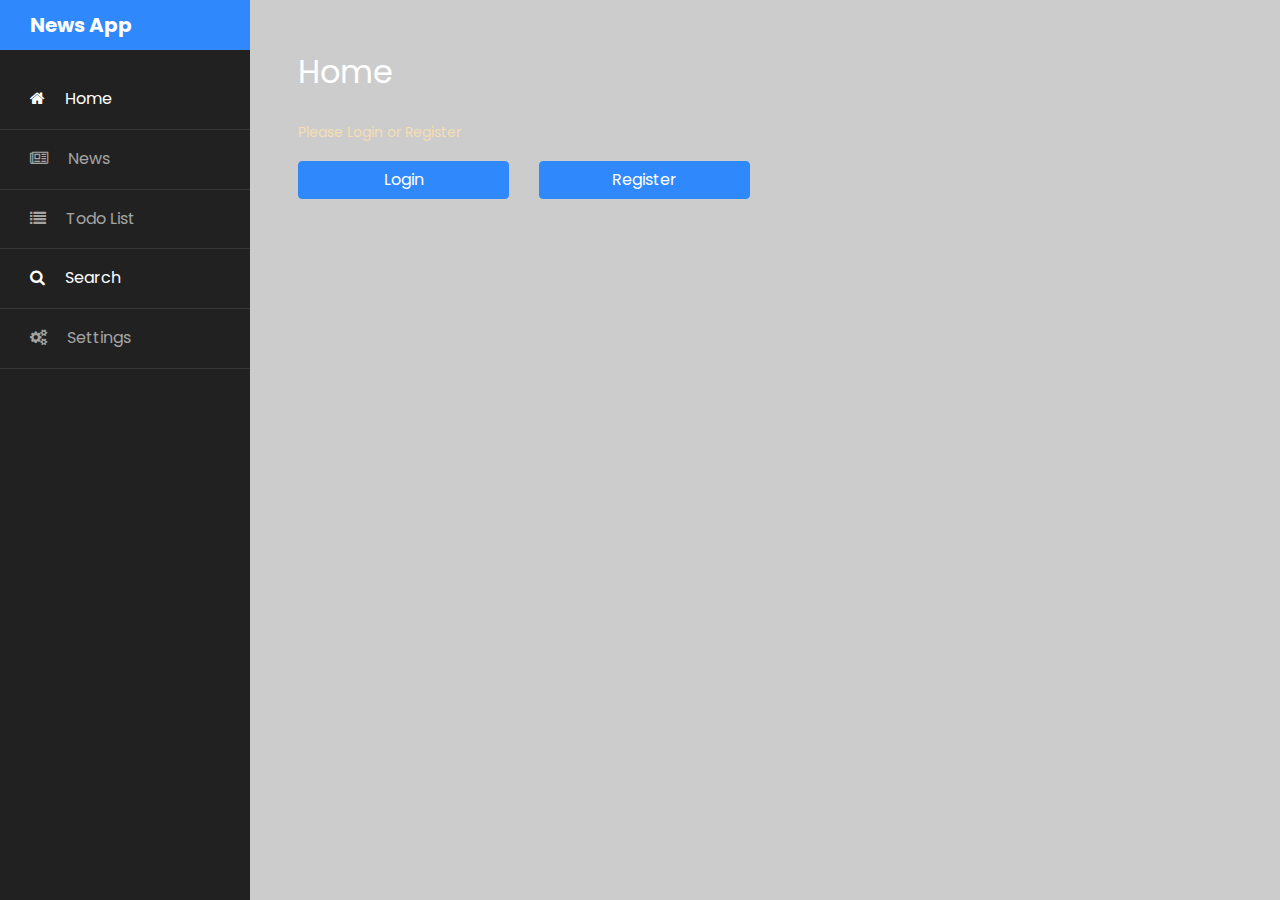
<file: index.html>
<!doctype html>
<html lang="en">

<head>
    <title>News App</title>
    <meta charset="utf-8">
    <meta name="viewport" content="width=device-width, initial-scale=1, shrink-to-fit=no">

    <link href="https://fonts.googleapis.com/css?family=Poppins:300,400,500,600,700,800,900" rel="stylesheet">

    <link rel="stylesheet" href="https://stackpath.bootstrapcdn.com/font-awesome/4.7.0/css/font-awesome.min.css">
    <link rel="stylesheet" href="css/style.css">
</head>

<body>

    <div class="wrapper d-flex align-items-stretch">
        <nav id="sidebar">
            <h1><a href="./index.html" class="logo">News App</a></h1>
            <ul class="list-unstyled components mb-5">
                <li class="active">
                    <a href="./index.html"><span class="fa fa-home mr-3"></span> Home</a>
                </li>
                <li class="">
                    <a href="./pages/news.html"><span class="fa fa-newspaper-o mr-3"></span> News</a>
                </li>
                <li>
                    <a href="./pages/todo.html"><span class="fa fa-list mr-3"></span> Todo List</a>
                </li>
                <li class="active">
                    <a href="./search.html"><span class="fa fa-search mr-3"></span> Search</a>
                </li>
                <li>
                    <a href="./pages/setting.html"><span class="fa fa-cogs mr-3"></span> Settings</a>
                </li>
            </ul>

        </nav>

        <!-- Page Content  -->
        <div id="content" class="p-4 p-md-5 pt-5">
            <h2 class="mb-4">Home</h2>

            <!-- Login and Register redirect button -->
            <div id="login-modal">
                <p>Please Login or Register</p>
                <div class="row">
                    <div class="col-md-3">
                        <a href="./pages/login.html" class="btn btn-primary btn-block">Login</a>
                    </div>
                    <div class="col-md-3">
                        <a href="./pages/register.html" class="btn btn-primary btn-block">Register</a>
                    </div>
                </div>
            </div>

            <div id="main-content">
                <p id="welcome-message"></p>
                <button type="button" class="btn btn-primary" id="btn-logout">Logout</button>
            </div>

        </div>
    </div>

    <script src="./models/TodoTask.js"></script>
    <script src="./models/User.js"></script>
    <script src="./scripts//storage.js"></script>
    <script src="./scripts/home.js"></script>
</body>

</html>
</file>
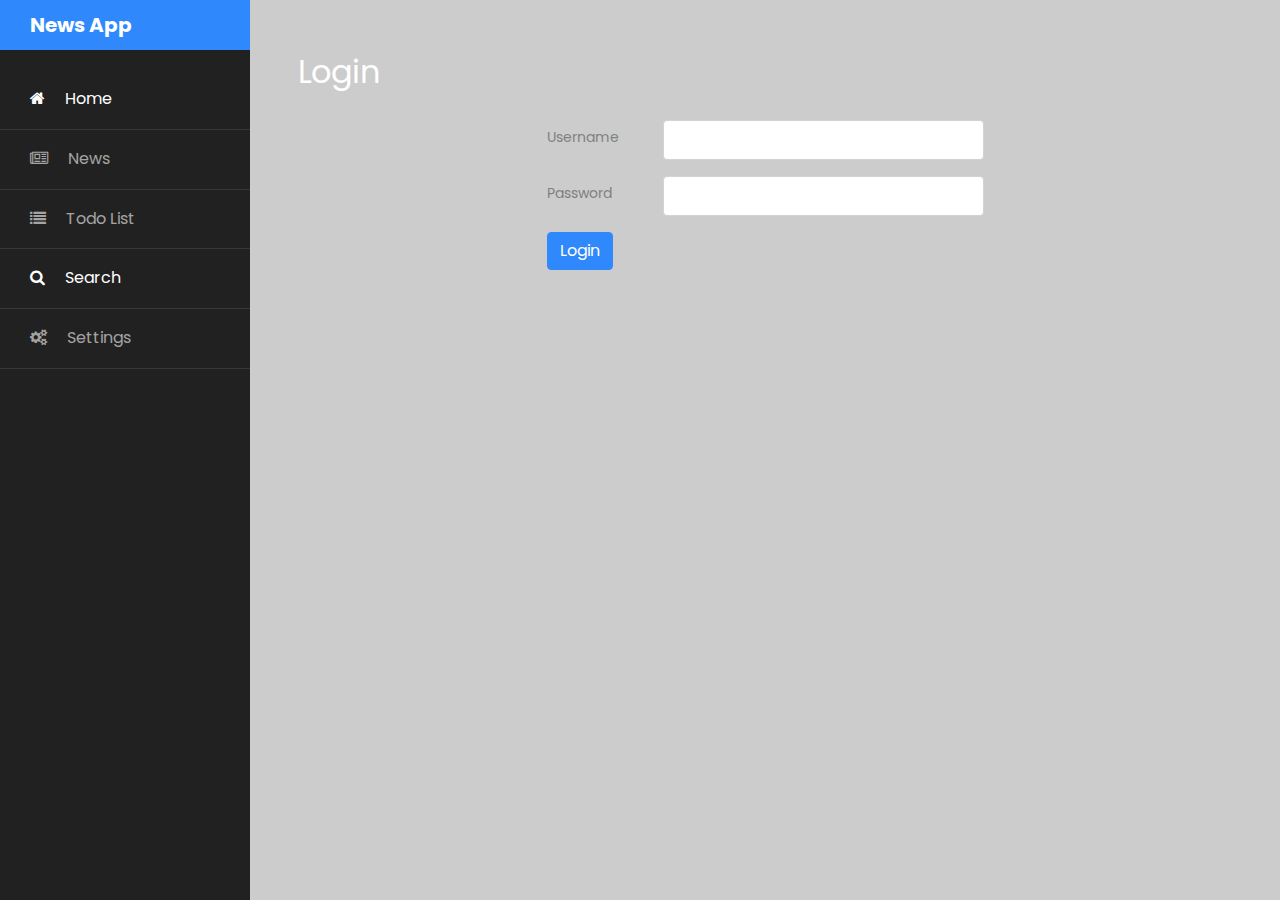
<file: pages/login.html>
<!doctype html>
<html lang="en">

<head>
    <title>Login</title>
    <meta charset="utf-8">
    <meta name="viewport" content="width=device-width, initial-scale=1, shrink-to-fit=no">

    <link href="https://fonts.googleapis.com/css?family=Poppins:300,400,500,600,700,800,900" rel="stylesheet">

    <link rel="stylesheet" href="https://stackpath.bootstrapcdn.com/font-awesome/4.7.0/css/font-awesome.min.css">
    <link rel="stylesheet" href="../css/style.css">
</head>

<body>

    <div class="wrapper d-flex align-items-stretch">
        <nav id="sidebar">
            <h1><a href="index.html" class="logo">News App</a></h1>
            <ul class="list-unstyled components mb-5">
                <li class="active">
                    <a href="../index.html"><span class="fa fa-home mr-3"></span> Home</a>
                </li>
                <li class="">
                    <a href="#"><span class="fa fa-newspaper-o mr-3"></span> News</a>
                </li>

                <li>
                    <a href="#"><span class="fa fa-list mr-3"></span> Todo List</a>
                </li>
                <li class="active">
                    <a href="./search.html"><span class="fa fa-search mr-3"></span> Search</a>
                </li>
                <li>
                    <a href="#"><span class="fa fa-cogs mr-3"></span> Settings</a>
                </li>
            </ul>

        </nav>

        <!-- Page Content  -->
        <div id="content" class="p-4 p-md-5 pt-5">
            <h2 class="mb-4">Login</h2>
            <div class="container" id="main">
                <div class="row justify-content-center align-items-center mt-4">
                    <div class="col-lg-6 col-lg-offset-4">
                        <form>
                            <div class="form-group row mb-3">
                                <label for="input-id" class="col-sm-3 col-form-label">Username</label>
                                <div class="col-sm-9">
                                    <input type="text" class="form-control" id="input-username" placeholder="Input Username">
                                </div>
                            </div>
                            <div class="form-group row mb-3">
                                <label for="input-name" class="col-sm-3 col-form-label">Password</label>
                                <div class="col-sm-9">
                                    <input type="password" class="form-control" id="input-password" placeholder="Input Password">
                                </div>
                            </div>
                            <button type="button" class="btn btn-primary" id="btn-submit">Login</button>
                        </form>
                    </div>
                </div>
            </div>
        </div>
    </div>
    <script src="../models/User.js"></script>
    <script src="../scripts/storage.js"></script>
    <script src="../scripts/login.js"></script>
</body>

</html>
</file>
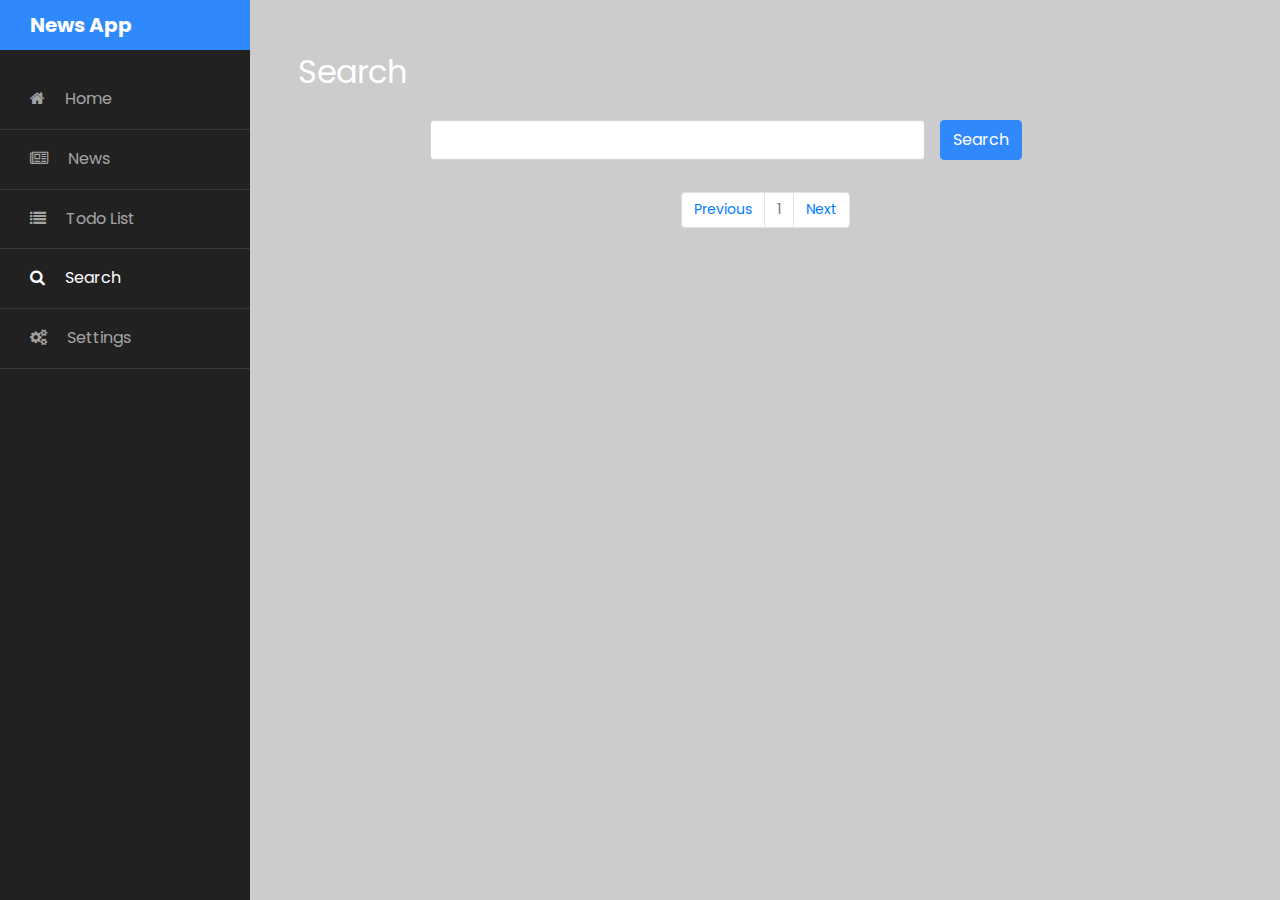
<file: pages/search.html>
<!doctype html>
<html lang="en">

<head>
    <title>News App</title>
    <meta charset="utf-8">
    <meta name="viewport" content="width=device-width, initial-scale=1, shrink-to-fit=no">

    <link href="https://fonts.googleapis.com/css?family=Poppins:300,400,500,600,700,800,900" rel="stylesheet">

    <link rel="stylesheet" href="https://stackpath.bootstrapcdn.com/font-awesome/4.7.0/css/font-awesome.min.css">
    <link rel="stylesheet" href="../css/style.css">
</head>

<body>

    <div class="wrapper d-flex align-items-stretch">
        <nav id="sidebar">
            <h1><a href="../index.html" class="logo">News App</a></h1>
            <ul class="list-unstyled components mb-5">
                <li class="">
                    <a href="../index.html"><span class="fa fa-home mr-3"></span> Home</a>
                </li>
                <li>
                    <a href="./news.html"><span class="fa fa-newspaper-o mr-3"></span> News</a>
                </li>
                <li>
                    <a href="./todo.html"><span class="fa fa-list mr-3"></span> Todo List</a>
                </li>
                <li class="active">
                    <a href="./search.html"><span class="fa fa-search mr-3"></span> Search</a>
                </li>
                <li>
                    <a href="./setting.html"><span class="fa fa-cogs mr-3"></span> Settings</a>
                </li>
            </ul>

        </nav>

        <!-- Page Content  -->
        <div id="content" class="p-4 p-md-5 pt-5">
            <h2 class="mb-4">Search</h2>
            <div class="container" id="main" style="max-width: 100%;">
                <div class="row justify-content-center align-items-center mt-4">
                    <div class="col-lg-9 col-lg-offset-4">
                        <form>
                            <div class="form-group row mb-3">
                                <div class="col-sm-9">
                                    <input type="text" class="form-control" id="input-query" placeholder="Search for news">
                                </div class="col-sm-3">
                                <button type="button" class="btn btn-primary" id="btn-submit">Search</button>
                            </div>
                    </div>
                    </form>
                </div>
            </div>
            <!-- News list -->
            <div id="news-container">
            </div>
            <nav class="mt-3 hide" id="nav-page-num">
                <ul class="pagination justify-content-center">
                    <li class="page-item" id="link-prev">
                        <button class="page-link" href="#" id="btn-prev">Previous</button>
                    </li>
                    <li class="page-item disabled">
                        <a class="page-link" id="page-num">1</a>
                    </li>
                    <li class="page-item" id="link-next">
                        <button class="page-link" id="btn-next">Next</button>
                    </li>
                </ul>
            </nav>
        </div>
    </div>
    </div>
    <!-- <script src="../models/User.js"></script> -->
    <script src="../scripts/storage.js"></script>
    <script src="../scripts/search.js"></script>
</body>

</html>
</file>
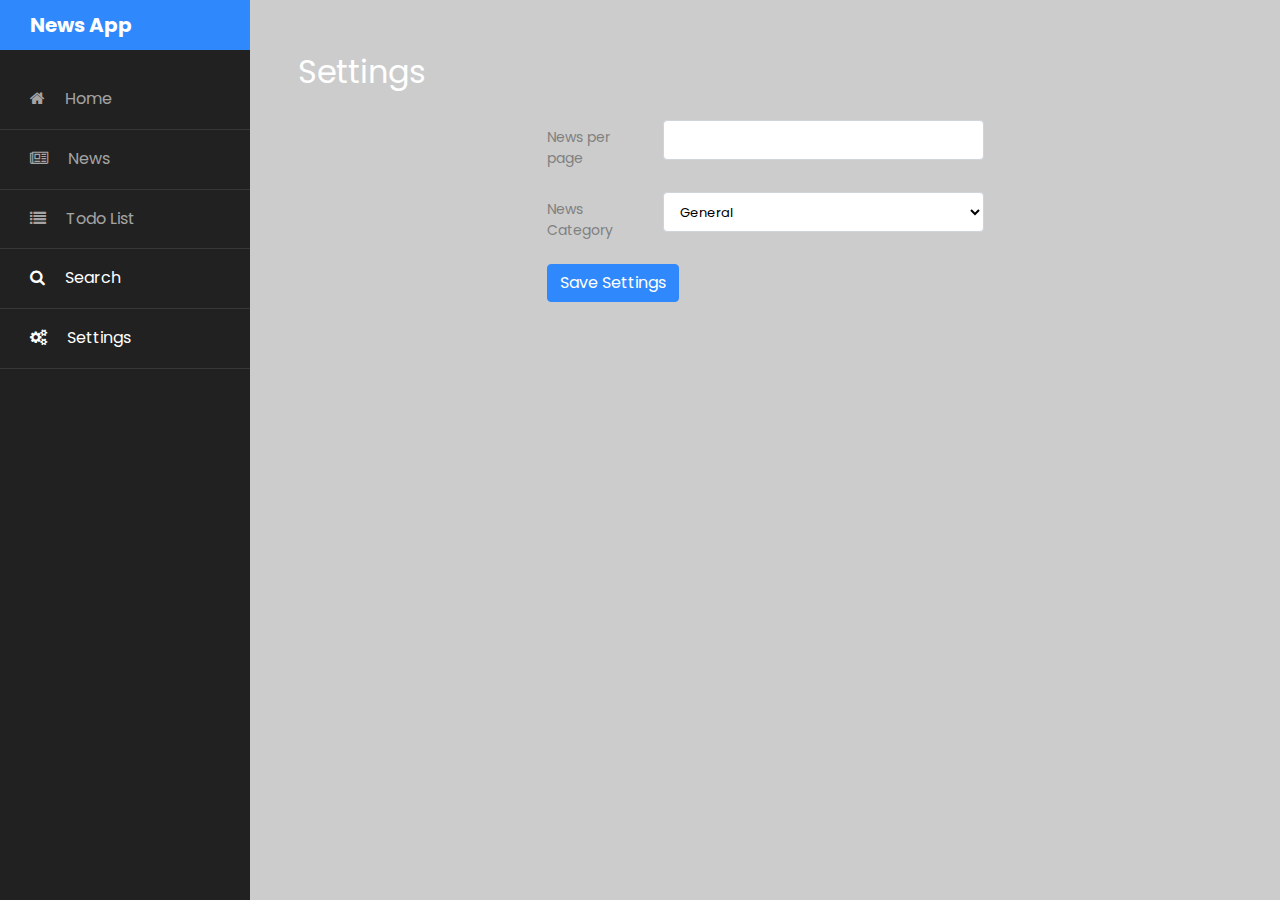
<file: pages/setting.html>
<!doctype html>
<html lang="en">

<head>
    <title>News App</title>
    <meta charset="utf-8">
    <meta name="viewport" content="width=device-width, initial-scale=1, shrink-to-fit=no">

    <link href="https://fonts.googleapis.com/css?family=Poppins:300,400,500,600,700,800,900" rel="stylesheet">

    <link rel="stylesheet" href="https://stackpath.bootstrapcdn.com/font-awesome/4.7.0/css/font-awesome.min.css">
    <link rel="stylesheet" href="../css/style.css">
</head>

<body>

    <div class="wrapper d-flex align-items-stretch">
        <nav id="sidebar">
            <h1><a href="../index.html" class="logo">News App</a></h1>
            <ul class="list-unstyled components mb-5">
                <li class="">
                    <a href="../index.html"><span class="fa fa-home mr-3"></span> Home</a>
                </li>
                <li class="">
                    <a href="./news.html"><span class="fa fa-newspaper-o mr-3"></span> News</a>
                </li>
                <li>
                    <a href="./todo.html"><span class="fa fa-list mr-3"></span> Todo List</a>
                </li>
                <li class="active">
                    <a href="./search.html"><span class="fa fa-search mr-3"></span> Search</a>
                </li>
                <li class="active">
                    <a href="./setting.html"><span class="fa fa-cogs mr-3"></span> Settings</a>
                </li>
            </ul>

        </nav>

        <!-- Page Content  -->
        <div id="content" class="p-4 p-md-5 pt-5">
            <h2 class="mb-4">Settings</h2>
            <div class="container" id="main">
                <div class="row justify-content-center align-items-center mt-4">
                    <div class="col-lg-6 col-lg-offset-4">
                        <form>
                            <div class="form-group row mb-3">
                                <label for="input-page-size" class="col-sm-3 col-form-label">News per page</label>
                                <div class="col-sm-9">
                                    <input type="number" class="form-control" id="input-page-size" placeholder="Input News per page">
                                </div>
                            </div>
                            <div class="form-group row mb-3">
                                <label for="input-category" class="col-sm-3 col-form-label">News Category</label>
                                <div class="col-sm-9">
                                    <select class="form-control" id="input-category">
										<option>General</option>
										<option>Technology</option>
										<option>Science</option>
										<option>Business</option>
										<option>Entertainment</option>
										<option>Health</option>
										<option>Sports</option>
									</select>
                                </div>
                            </div>
                            <button type="button" class="btn btn-primary" id="btn-submit">Save Settings</button>
                        </form>
                    </div>
                </div>
            </div>
        </div>
    </div>

    <script src="../models/User.js"></script>
    <script src="../scripts/storage.js"></script>
    <script src="../scripts/setting.js"></script>
</body>

</html>
</file>
<file: css/style.css>
#todo-container>ul {
    max-height: 500px;
    overflow-y: scroll;
}


/* Remove margins and padding from the list */

#todo-container ul {
    margin: 0;
    padding: 0;
}


/* Style the list items */

#todo-container ul li {
    cursor: pointer;
    position: relative;
    padding: 12px 8px 12px 40px;
    list-style-type: none;
    background: #eee;
    font-size: 18px;
    transition: 0.2s;
    /* make the list items unselectable */
    -webkit-user-select: none;
    -moz-user-select: none;
    -ms-user-select: none;
    user-select: none;
    color: black;
}


/* Set all odd list items to a different color (zebra-stripes) */

#todo-container ul li:nth-child(odd) {
    background: #f9f9f9;
}


/* Darker background-color on hover */

#todo-container ul li:hover {
    background: #ddd;
}


/* When clicked on, add a background color and strike out text */

#todo-container ul li.checked {
    background: #888;
    color: #fff;
    text-decoration: line-through;
}


/* Add a "checked" mark when clicked on */

#todo-container ul li.checked::before {
    content: '';
    position: absolute;
    border-color: #fff;
    border-style: solid;
    border-width: 0 2px 2px 0;
    top: 10px;
    left: 16px;
    transform: rotate(45deg);
    height: 15px;
    width: 7px;
}


/* Style the close button */

#todo-container .close {
    color: black;
    position: absolute;
    right: 0;
    top: 0;
    padding: 12px 16px 12px 16px;
}

#todo-container .close:hover {
    background-color: #f44336;
    color: white;
}


/* Style the todo-list-header */

#todo-container .todo-list-header {
    background-color: #323544;
    padding: 30px 40px;
    color: white;
    text-align: center;
}


/* Clear floats after the todo-list-header */

#todo-container .todo-list-header:after {
    content: "";
    display: table;
    clear: both;
}


/* Style the input */

#todo-container input {
    margin: 0;
    border: none;
    border-radius: 0;
    width: 75%;
    height: 40px;
    padding: 10px;
    float: left;
    font-size: 16px;
}


/* Style the "Add" button */

#todo-container #btn-add {
    padding: 10px;
    width: 25%;
    height: 40px;
    background: #d9d9d9;
    color: #555;
    float: left;
    text-align: center;
    font-size: 16px;
    cursor: pointer;
    transition: 0.3s;
    border-radius: 0;
}

#todo-container #btn-add:hover {
    background-color: #bbb;
}


/*!
 * Bootstrap v4.3.1 (https://getbootstrap.com/)
 * Copyright 2011-2019 The Bootstrap Authors
 * Copyright 2011-2019 Twitter, Inc.
 * Licensed under MIT (https://github.com/twbs/bootstrap/blob/master/LICENSE)
 */

:root {
    --blue: #007bff;
    --indigo: #6610f2;
    --purple: #6f42c1;
    --pink: #e83e8c;
    --red: #dc3545;
    --orange: #fd7e14;
    --yellow: #ffc107;
    --green: #28a745;
    --teal: #20c997;
    --cyan: #17a2b8;
    --white: #fff;
    --gray: #6c757d;
    --gray-dark: #343a40;
    --primary: #007bff;
    --secondary: #6c757d;
    --success: #28a745;
    --info: #17a2b8;
    --warning: #ffc107;
    --danger: #dc3545;
    --light: #f8f9fa;
    --dark: #343a40;
    --breakpoint-xs: 0;
    --breakpoint-sm: 576px;
    --breakpoint-md: 768px;
    --breakpoint-lg: 992px;
    --breakpoint-xl: 1200px;
    --font-family-sans-serif: -apple-system, BlinkMacSystemFont, "Segoe UI", Roboto, "Helvetica Neue", Arial, "Noto Sans", sans-serif, "Apple Color Emoji", "Segoe UI Emoji", "Segoe UI Symbol", "Noto Color Emoji";
    --font-family-monospace: SFMono-Regular, Menlo, Monaco, Consolas, "Liberation Mono", "Courier New", monospace;
}

*,
*::before,
*::after {
    -webkit-box-sizing: border-box;
    box-sizing: border-box;
}

html {
    font-family: sans-serif;
    line-height: 1.15;
    -webkit-text-size-adjust: 100%;
    -webkit-tap-highlight-color: rgba(0, 0, 0, 0);
}

article,
aside,
figcaption,
figure,
footer,
header,
hgroup,
main,
nav,
section {
    display: block;
}

body {
    margin: 0;
    font-family: -apple-system, BlinkMacSystemFont, "Segoe UI", Roboto, "Helvetica Neue", Arial, "Noto Sans", sans-serif, "Apple Color Emoji", "Segoe UI Emoji", "Segoe UI Symbol", "Noto Color Emoji";
    font-size: 1rem;
    font-weight: 400;
    line-height: 1.5;
    color: #212529;
    text-align: left;
    background-color: #fff;
}

[tabindex="-1"]:focus {
    outline: 0 !important;
}

hr {
    -webkit-box-sizing: content-box;
    box-sizing: content-box;
    height: 0;
    overflow: visible;
}

h1,
h2,
h3,
h4,
h5,
h6 {
    margin-top: 0;
    margin-bottom: 0.5rem;
}

p {
    margin-top: 0;
    margin-bottom: 1rem;
    color: wheat
}

abbr[title],
abbr[data-original-title] {
    text-decoration: underline;
    -webkit-text-decoration: underline dotted;
    text-decoration: underline dotted;
    cursor: help;
    border-bottom: 0;
    text-decoration-skip-ink: none;
}

address {
    margin-bottom: 1rem;
    font-style: normal;
    line-height: inherit;
}

ol,
ul,
dl {
    margin-top: 0;
    margin-bottom: 1rem;
}

ol ol,
ul ul,
ol ul,
ul ol {
    margin-bottom: 0;
}

dt {
    font-weight: 700;
}

dd {
    margin-bottom: .5rem;
    margin-left: 0;
}

blockquote {
    margin: 0 0 1rem;
}

b,
strong {
    font-weight: bolder;
}

small {
    font-size: 80%;
}

sub,
sup {
    position: relative;
    font-size: 75%;
    line-height: 0;
    vertical-align: baseline;
}

sub {
    bottom: -.25em;
}

sup {
    top: -.5em;
}

a {
    color: #007bff;
    text-decoration: none;
    background-color: transparent;
}

a:hover {
    color: #0056b3;
    text-decoration: underline;
}

a:not([href]):not([tabindex]) {
    color: inherit;
    text-decoration: none;
}

a:not([href]):not([tabindex]):hover,
a:not([href]):not([tabindex]):focus {
    color: inherit;
    text-decoration: none;
}

a:not([href]):not([tabindex]):focus {
    outline: 0;
}

pre,
code,
kbd,
samp {
    font-family: SFMono-Regular, Menlo, Monaco, Consolas, "Liberation Mono", "Courier New", monospace;
    font-size: 1em;
}

pre {
    margin-top: 0;
    margin-bottom: 1rem;
    overflow: auto;
}

figure {
    margin: 0 0 1rem;
}

img {
    vertical-align: middle;
    border-style: none;
}

svg {
    overflow: hidden;
    vertical-align: middle;
}

table {
    border-collapse: collapse;
}

caption {
    padding-top: 0.75rem;
    padding-bottom: 0.75rem;
    color: #6c757d;
    text-align: left;
    caption-side: bottom;
}

th {
    text-align: inherit;
}

label {
    display: inline-block;
    margin-bottom: 0.5rem;
}

button {
    border-radius: 0;
}

button:focus {
    outline: 1px dotted;
    outline: 5px auto -webkit-focus-ring-color;
}

input,
button,
select,
optgroup,
textarea {
    margin: 0;
    font-family: inherit;
    font-size: inherit;
    line-height: inherit;
}

button,
input {
    overflow: visible;
}

button,
select {
    text-transform: none;
}

select {
    word-wrap: normal;
}

button,
[type="button"],
[type="reset"],
[type="submit"] {
    -webkit-appearance: button;
}

button:not(:disabled),
[type="button"]:not(:disabled),
[type="reset"]:not(:disabled),
[type="submit"]:not(:disabled) {
    cursor: pointer;
}

button::-moz-focus-inner,
[type="button"]::-moz-focus-inner,
[type="reset"]::-moz-focus-inner,
[type="submit"]::-moz-focus-inner {
    padding: 0;
    border-style: none;
}

input[type="radio"],
input[type="checkbox"] {
    -webkit-box-sizing: border-box;
    box-sizing: border-box;
    padding: 0;
}

input[type="date"],
input[type="time"],
input[type="datetime-local"],
input[type="month"] {
    -webkit-appearance: listbox;
}

textarea {
    overflow: auto;
    resize: vertical;
}

fieldset {
    min-width: 0;
    padding: 0;
    margin: 0;
    border: 0;
}

legend {
    display: block;
    width: 100%;
    max-width: 100%;
    padding: 0;
    margin-bottom: .5rem;
    font-size: 1.5rem;
    line-height: inherit;
    color: inherit;
    white-space: normal;
}

progress {
    vertical-align: baseline;
}

[type="number"]::-webkit-inner-spin-button,
[type="number"]::-webkit-outer-spin-button {
    height: auto;
}

[type="search"] {
    outline-offset: -2px;
    -webkit-appearance: none;
}

[type="search"]::-webkit-search-decoration {
    -webkit-appearance: none;
}

::-webkit-file-upload-button {
    font: inherit;
    -webkit-appearance: button;
}

output {
    display: inline-block;
}

summary {
    display: list-item;
    cursor: pointer;
}

template {
    display: none;
}

[hidden] {
    display: none !important;
}

h1,
h2,
h3,
h4,
h5,
h6,
.h1,
.h2,
.h3,
.h4,
.h5,
.h6 {
    margin-bottom: 0.5rem;
    font-weight: 500;
    line-height: 1.2;
}

h1,
.h1 {
    font-size: 2.5rem;
}

h2,
.h2 {
    font-size: 2rem;
}

h3,
.h3 {
    font-size: 1.75rem;
}

h4,
.h4 {
    font-size: 1.5rem;
}

h5,
.h5 {
    font-size: 1.25rem;
}

h6,
.h6 {
    font-size: 1rem;
}

.lead {
    font-size: 1.25rem;
    font-weight: 300;
}

.display-1 {
    font-size: 6rem;
    font-weight: 300;
    line-height: 1.2;
}

.display-2 {
    font-size: 5.5rem;
    font-weight: 300;
    line-height: 1.2;
}

.display-3 {
    font-size: 4.5rem;
    font-weight: 300;
    line-height: 1.2;
}

.display-4 {
    font-size: 3.5rem;
    font-weight: 300;
    line-height: 1.2;
}

hr {
    margin-top: 1rem;
    margin-bottom: 1rem;
    border: 0;
    border-top: 1px solid rgba(0, 0, 0, 0.1);
}

small,
.small {
    font-size: 80%;
    font-weight: 400;
}

mark,
.mark {
    padding: 0.2em;
    background-color: #fcf8e3;
}

.list-unstyled {
    padding-left: 0;
    list-style: none;
}

.list-inline {
    padding-left: 0;
    list-style: none;
}

.list-inline-item {
    display: inline-block;
}

.list-inline-item:not(:last-child) {
    margin-right: 0.5rem;
}

.initialism {
    font-size: 90%;
    text-transform: uppercase;
}

.blockquote {
    margin-bottom: 1rem;
    font-size: 1.25rem;
}

.blockquote-footer {
    display: block;
    font-size: 80%;
    color: #6c757d;
}

.blockquote-footer::before {
    content: "\2014\00A0";
}

.img-fluid {
    max-width: 100%;
    height: auto;
}

.img-thumbnail {
    padding: 0.25rem;
    background-color: #fff;
    border: 1px solid #dee2e6;
    border-radius: 0.25rem;
    max-width: 100%;
    height: auto;
}

.figure {
    display: inline-block;
}

.figure-img {
    margin-bottom: 0.5rem;
    line-height: 1;
}

.figure-caption {
    font-size: 90%;
    color: #6c757d;
}

code {
    font-size: 87.5%;
    color: #e83e8c;
    word-break: break-word;
}

a>code {
    color: inherit;
}

kbd {
    padding: 0.2rem 0.4rem;
    font-size: 87.5%;
    color: #fff;
    background-color: #212529;
    border-radius: 0.2rem;
}

kbd kbd {
    padding: 0;
    font-size: 100%;
    font-weight: 700;
}

pre {
    display: block;
    font-size: 87.5%;
    color: #212529;
}

pre code {
    font-size: inherit;
    color: inherit;
    word-break: normal;
}

.pre-scrollable {
    max-height: 340px;
    overflow-y: scroll;
}

.container {
    width: 100%;
    padding-right: 15px;
    padding-left: 15px;
    margin-right: auto;
    margin-left: auto;
}

@media (min-width: 576px) {
    .container {
        max-width: 540px;
    }
}

@media (min-width: 768px) {
    .container {
        max-width: 720px;
    }
}

@media (min-width: 992px) {
    .container {
        max-width: 960px;
    }
}

@media (min-width: 1200px) {
    .container {
        max-width: 1140px;
    }
}

.container-fluid {
    width: 100%;
    padding-right: 15px;
    padding-left: 15px;
    margin-right: auto;
    margin-left: auto;
}

.row {
    display: -webkit-box;
    display: -ms-flexbox;
    display: flex;
    -ms-flex-wrap: wrap;
    flex-wrap: wrap;
    margin-right: -15px;
    margin-left: -15px;
}

.no-gutters {
    margin-right: 0;
    margin-left: 0;
}

.no-gutters>.col,
.no-gutters>[class*="col-"] {
    padding-right: 0;
    padding-left: 0;
}

.col-1,
.col-2,
.col-3,
.col-4,
.col-5,
.col-6,
.col-7,
.col-8,
.col-9,
.col-10,
.col-11,
.col-12,
.col,
.col-auto,
.col-sm-1,
.col-sm-2,
.col-sm-3,
.col-sm-4,
.col-sm-5,
.col-sm-6,
.col-sm-7,
.col-sm-8,
.col-sm-9,
.col-sm-10,
.col-sm-11,
.col-sm-12,
.col-sm,
.col-sm-auto,
.col-md-1,
.col-md-2,
.col-md-3,
.col-md-4,
.col-md-5,
.col-md-6,
.col-md-7,
.col-md-8,
.col-md-9,
.col-md-10,
.col-md-11,
.col-md-12,
.col-md,
.col-md-auto,
.col-lg-1,
.col-lg-2,
.col-lg-3,
.col-lg-4,
.col-lg-5,
.col-lg-6,
.col-lg-7,
.col-lg-8,
.col-lg-9,
.col-lg-10,
.col-lg-11,
.col-lg-12,
.col-lg,
.col-lg-auto,
.col-xl-1,
.col-xl-2,
.col-xl-3,
.col-xl-4,
.col-xl-5,
.col-xl-6,
.col-xl-7,
.col-xl-8,
.col-xl-9,
.col-xl-10,
.col-xl-11,
.col-xl-12,
.col-xl,
.col-xl-auto {
    position: relative;
    width: 100%;
    padding-right: 15px;
    padding-left: 15px;
}

.col {
    -ms-flex-preferred-size: 0;
    flex-basis: 0;
    -webkit-box-flex: 1;
    -ms-flex-positive: 1;
    flex-grow: 1;
    max-width: 100%;
}

.col-auto {
    -webkit-box-flex: 0;
    -ms-flex: 0 0 auto;
    flex: 0 0 auto;
    width: auto;
    max-width: 100%;
}

.col-1 {
    -webkit-box-flex: 0;
    -ms-flex: 0 0 8.33333%;
    flex: 0 0 8.33333%;
    max-width: 8.33333%;
}

.col-2 {
    -webkit-box-flex: 0;
    -ms-flex: 0 0 16.66667%;
    flex: 0 0 16.66667%;
    max-width: 16.66667%;
}

.col-3 {
    -webkit-box-flex: 0;
    -ms-flex: 0 0 25%;
    flex: 0 0 25%;
    max-width: 25%;
}

.col-4 {
    -webkit-box-flex: 0;
    -ms-flex: 0 0 33.33333%;
    flex: 0 0 33.33333%;
    max-width: 33.33333%;
}

.col-5 {
    -webkit-box-flex: 0;
    -ms-flex: 0 0 41.66667%;
    flex: 0 0 41.66667%;
    max-width: 41.66667%;
}

.col-6 {
    -webkit-box-flex: 0;
    -ms-flex: 0 0 50%;
    flex: 0 0 50%;
    max-width: 50%;
}

.col-7 {
    -webkit-box-flex: 0;
    -ms-flex: 0 0 58.33333%;
    flex: 0 0 58.33333%;
    max-width: 58.33333%;
}

.col-8 {
    -webkit-box-flex: 0;
    -ms-flex: 0 0 66.66667%;
    flex: 0 0 66.66667%;
    max-width: 66.66667%;
}

.col-9 {
    -webkit-box-flex: 0;
    -ms-flex: 0 0 75%;
    flex: 0 0 75%;
    max-width: 75%;
}

.col-10 {
    -webkit-box-flex: 0;
    -ms-flex: 0 0 83.33333%;
    flex: 0 0 83.33333%;
    max-width: 83.33333%;
}

.col-11 {
    -webkit-box-flex: 0;
    -ms-flex: 0 0 91.66667%;
    flex: 0 0 91.66667%;
    max-width: 91.66667%;
}

.col-12 {
    -webkit-box-flex: 0;
    -ms-flex: 0 0 100%;
    flex: 0 0 100%;
    max-width: 100%;
}

.order-first {
    -webkit-box-ordinal-group: 0;
    -ms-flex-order: -1;
    order: -1;
}

.order-last {
    -webkit-box-ordinal-group: 14;
    -ms-flex-order: 13;
    order: 13;
}

.order-0 {
    -webkit-box-ordinal-group: 1;
    -ms-flex-order: 0;
    order: 0;
}

.order-1 {
    -webkit-box-ordinal-group: 2;
    -ms-flex-order: 1;
    order: 1;
}

.order-2 {
    -webkit-box-ordinal-group: 3;
    -ms-flex-order: 2;
    order: 2;
}

.order-3 {
    -webkit-box-ordinal-group: 4;
    -ms-flex-order: 3;
    order: 3;
}

.order-4 {
    -webkit-box-ordinal-group: 5;
    -ms-flex-order: 4;
    order: 4;
}

.order-5 {
    -webkit-box-ordinal-group: 6;
    -ms-flex-order: 5;
    order: 5;
}

.order-6 {
    -webkit-box-ordinal-group: 7;
    -ms-flex-order: 6;
    order: 6;
}

.order-7 {
    -webkit-box-ordinal-group: 8;
    -ms-flex-order: 7;
    order: 7;
}

.order-8 {
    -webkit-box-ordinal-group: 9;
    -ms-flex-order: 8;
    order: 8;
}

.order-9 {
    -webkit-box-ordinal-group: 10;
    -ms-flex-order: 9;
    order: 9;
}

.order-10 {
    -webkit-box-ordinal-group: 11;
    -ms-flex-order: 10;
    order: 10;
}

.order-11 {
    -webkit-box-ordinal-group: 12;
    -ms-flex-order: 11;
    order: 11;
}

.order-12 {
    -webkit-box-ordinal-group: 13;
    -ms-flex-order: 12;
    order: 12;
}

.offset-1 {
    margin-left: 8.33333%;
}

.offset-2 {
    margin-left: 16.66667%;
}

.offset-3 {
    margin-left: 25%;
}

.offset-4 {
    margin-left: 33.33333%;
}

.offset-5 {
    margin-left: 41.66667%;
}

.offset-6 {
    margin-left: 50%;
}

.offset-7 {
    margin-left: 58.33333%;
}

.offset-8 {
    margin-left: 66.66667%;
}

.offset-9 {
    margin-left: 75%;
}

.offset-10 {
    margin-left: 83.33333%;
}

.offset-11 {
    margin-left: 91.66667%;
}

@media (min-width: 576px) {
    .col-sm {
        -ms-flex-preferred-size: 0;
        flex-basis: 0;
        -webkit-box-flex: 1;
        -ms-flex-positive: 1;
        flex-grow: 1;
        max-width: 100%;
    }
    .col-sm-auto {
        -webkit-box-flex: 0;
        -ms-flex: 0 0 auto;
        flex: 0 0 auto;
        width: auto;
        max-width: 100%;
    }
    .col-sm-1 {
        -webkit-box-flex: 0;
        -ms-flex: 0 0 8.33333%;
        flex: 0 0 8.33333%;
        max-width: 8.33333%;
    }
    .col-sm-2 {
        -webkit-box-flex: 0;
        -ms-flex: 0 0 16.66667%;
        flex: 0 0 16.66667%;
        max-width: 16.66667%;
    }
    .col-sm-3 {
        -webkit-box-flex: 0;
        -ms-flex: 0 0 25%;
        flex: 0 0 25%;
        max-width: 25%;
    }
    .col-sm-4 {
        -webkit-box-flex: 0;
        -ms-flex: 0 0 33.33333%;
        flex: 0 0 33.33333%;
        max-width: 33.33333%;
    }
    .col-sm-5 {
        -webkit-box-flex: 0;
        -ms-flex: 0 0 41.66667%;
        flex: 0 0 41.66667%;
        max-width: 41.66667%;
    }
    .col-sm-6 {
        -webkit-box-flex: 0;
        -ms-flex: 0 0 50%;
        flex: 0 0 50%;
        max-width: 50%;
    }
    .col-sm-7 {
        -webkit-box-flex: 0;
        -ms-flex: 0 0 58.33333%;
        flex: 0 0 58.33333%;
        max-width: 58.33333%;
    }
    .col-sm-8 {
        -webkit-box-flex: 0;
        -ms-flex: 0 0 66.66667%;
        flex: 0 0 66.66667%;
        max-width: 66.66667%;
    }
    .col-sm-9 {
        -webkit-box-flex: 0;
        -ms-flex: 0 0 75%;
        flex: 0 0 75%;
        max-width: 75%;
    }
    .col-sm-10 {
        -webkit-box-flex: 0;
        -ms-flex: 0 0 83.33333%;
        flex: 0 0 83.33333%;
        max-width: 83.33333%;
    }
    .col-sm-11 {
        -webkit-box-flex: 0;
        -ms-flex: 0 0 91.66667%;
        flex: 0 0 91.66667%;
        max-width: 91.66667%;
    }
    .col-sm-12 {
        -webkit-box-flex: 0;
        -ms-flex: 0 0 100%;
        flex: 0 0 100%;
        max-width: 100%;
    }
    .order-sm-first {
        -webkit-box-ordinal-group: 0;
        -ms-flex-order: -1;
        order: -1;
    }
    .order-sm-last {
        -webkit-box-ordinal-group: 14;
        -ms-flex-order: 13;
        order: 13;
    }
    .order-sm-0 {
        -webkit-box-ordinal-group: 1;
        -ms-flex-order: 0;
        order: 0;
    }
    .order-sm-1 {
        -webkit-box-ordinal-group: 2;
        -ms-flex-order: 1;
        order: 1;
    }
    .order-sm-2 {
        -webkit-box-ordinal-group: 3;
        -ms-flex-order: 2;
        order: 2;
    }
    .order-sm-3 {
        -webkit-box-ordinal-group: 4;
        -ms-flex-order: 3;
        order: 3;
    }
    .order-sm-4 {
        -webkit-box-ordinal-group: 5;
        -ms-flex-order: 4;
        order: 4;
    }
    .order-sm-5 {
        -webkit-box-ordinal-group: 6;
        -ms-flex-order: 5;
        order: 5;
    }
    .order-sm-6 {
        -webkit-box-ordinal-group: 7;
        -ms-flex-order: 6;
        order: 6;
    }
    .order-sm-7 {
        -webkit-box-ordinal-group: 8;
        -ms-flex-order: 7;
        order: 7;
    }
    .order-sm-8 {
        -webkit-box-ordinal-group: 9;
        -ms-flex-order: 8;
        order: 8;
    }
    .order-sm-9 {
        -webkit-box-ordinal-group: 10;
        -ms-flex-order: 9;
        order: 9;
    }
    .order-sm-10 {
        -webkit-box-ordinal-group: 11;
        -ms-flex-order: 10;
        order: 10;
    }
    .order-sm-11 {
        -webkit-box-ordinal-group: 12;
        -ms-flex-order: 11;
        order: 11;
    }
    .order-sm-12 {
        -webkit-box-ordinal-group: 13;
        -ms-flex-order: 12;
        order: 12;
    }
    .offset-sm-0 {
        margin-left: 0;
    }
    .offset-sm-1 {
        margin-left: 8.33333%;
    }
    .offset-sm-2 {
        margin-left: 16.66667%;
    }
    .offset-sm-3 {
        margin-left: 25%;
    }
    .offset-sm-4 {
        margin-left: 33.33333%;
    }
    .offset-sm-5 {
        margin-left: 41.66667%;
    }
    .offset-sm-6 {
        margin-left: 50%;
    }
    .offset-sm-7 {
        margin-left: 58.33333%;
    }
    .offset-sm-8 {
        margin-left: 66.66667%;
    }
    .offset-sm-9 {
        margin-left: 75%;
    }
    .offset-sm-10 {
        margin-left: 83.33333%;
    }
    .offset-sm-11 {
        margin-left: 91.66667%;
    }
}

@media (min-width: 768px) {
    .col-md {
        -ms-flex-preferred-size: 0;
        flex-basis: 0;
        -webkit-box-flex: 1;
        -ms-flex-positive: 1;
        flex-grow: 1;
        max-width: 100%;
    }
    .col-md-auto {
        -webkit-box-flex: 0;
        -ms-flex: 0 0 auto;
        flex: 0 0 auto;
        width: auto;
        max-width: 100%;
    }
    .col-md-1 {
        -webkit-box-flex: 0;
        -ms-flex: 0 0 8.33333%;
        flex: 0 0 8.33333%;
        max-width: 8.33333%;
    }
    .col-md-2 {
        -webkit-box-flex: 0;
        -ms-flex: 0 0 16.66667%;
        flex: 0 0 16.66667%;
        max-width: 16.66667%;
    }
    .col-md-3 {
        -webkit-box-flex: 0;
        -ms-flex: 0 0 25%;
        flex: 0 0 25%;
        max-width: 25%;
    }
    .col-md-4 {
        -webkit-box-flex: 0;
        -ms-flex: 0 0 33.33333%;
        flex: 0 0 33.33333%;
        max-width: 33.33333%;
    }
    .col-md-5 {
        -webkit-box-flex: 0;
        -ms-flex: 0 0 41.66667%;
        flex: 0 0 41.66667%;
        max-width: 41.66667%;
    }
    .col-md-6 {
        -webkit-box-flex: 0;
        -ms-flex: 0 0 50%;
        flex: 0 0 50%;
        max-width: 50%;
    }
    .col-md-7 {
        -webkit-box-flex: 0;
        -ms-flex: 0 0 58.33333%;
        flex: 0 0 58.33333%;
        max-width: 58.33333%;
    }
    .col-md-8 {
        -webkit-box-flex: 0;
        -ms-flex: 0 0 66.66667%;
        flex: 0 0 66.66667%;
        max-width: 66.66667%;
    }
    .col-md-9 {
        -webkit-box-flex: 0;
        -ms-flex: 0 0 75%;
        flex: 0 0 75%;
        max-width: 75%;
    }
    .col-md-10 {
        -webkit-box-flex: 0;
        -ms-flex: 0 0 83.33333%;
        flex: 0 0 83.33333%;
        max-width: 83.33333%;
    }
    .col-md-11 {
        -webkit-box-flex: 0;
        -ms-flex: 0 0 91.66667%;
        flex: 0 0 91.66667%;
        max-width: 91.66667%;
    }
    .col-md-12 {
        -webkit-box-flex: 0;
        -ms-flex: 0 0 100%;
        flex: 0 0 100%;
        max-width: 100%;
    }
    .order-md-first {
        -webkit-box-ordinal-group: 0;
        -ms-flex-order: -1;
        order: -1;
    }
    .order-md-last {
        -webkit-box-ordinal-group: 14;
        -ms-flex-order: 13;
        order: 13;
    }
    .order-md-0 {
        -webkit-box-ordinal-group: 1;
        -ms-flex-order: 0;
        order: 0;
    }
    .order-md-1 {
        -webkit-box-ordinal-group: 2;
        -ms-flex-order: 1;
        order: 1;
    }
    .order-md-2 {
        -webkit-box-ordinal-group: 3;
        -ms-flex-order: 2;
        order: 2;
    }
    .order-md-3 {
        -webkit-box-ordinal-group: 4;
        -ms-flex-order: 3;
        order: 3;
    }
    .order-md-4 {
        -webkit-box-ordinal-group: 5;
        -ms-flex-order: 4;
        order: 4;
    }
    .order-md-5 {
        -webkit-box-ordinal-group: 6;
        -ms-flex-order: 5;
        order: 5;
    }
    .order-md-6 {
        -webkit-box-ordinal-group: 7;
        -ms-flex-order: 6;
        order: 6;
    }
    .order-md-7 {
        -webkit-box-ordinal-group: 8;
        -ms-flex-order: 7;
        order: 7;
    }
    .order-md-8 {
        -webkit-box-ordinal-group: 9;
        -ms-flex-order: 8;
        order: 8;
    }
    .order-md-9 {
        -webkit-box-ordinal-group: 10;
        -ms-flex-order: 9;
        order: 9;
    }
    .order-md-10 {
        -webkit-box-ordinal-group: 11;
        -ms-flex-order: 10;
        order: 10;
    }
    .order-md-11 {
        -webkit-box-ordinal-group: 12;
        -ms-flex-order: 11;
        order: 11;
    }
    .order-md-12 {
        -webkit-box-ordinal-group: 13;
        -ms-flex-order: 12;
        order: 12;
    }
    .offset-md-0 {
        margin-left: 0;
    }
    .offset-md-1 {
        margin-left: 8.33333%;
    }
    .offset-md-2 {
        margin-left: 16.66667%;
    }
    .offset-md-3 {
        margin-left: 25%;
    }
    .offset-md-4 {
        margin-left: 33.33333%;
    }
    .offset-md-5 {
        margin-left: 41.66667%;
    }
    .offset-md-6 {
        margin-left: 50%;
    }
    .offset-md-7 {
        margin-left: 58.33333%;
    }
    .offset-md-8 {
        margin-left: 66.66667%;
    }
    .offset-md-9 {
        margin-left: 75%;
    }
    .offset-md-10 {
        margin-left: 83.33333%;
    }
    .offset-md-11 {
        margin-left: 91.66667%;
    }
}

@media (min-width: 992px) {
    .col-lg {
        -ms-flex-preferred-size: 0;
        flex-basis: 0;
        -webkit-box-flex: 1;
        -ms-flex-positive: 1;
        flex-grow: 1;
        max-width: 100%;
    }
    .col-lg-auto {
        -webkit-box-flex: 0;
        -ms-flex: 0 0 auto;
        flex: 0 0 auto;
        width: auto;
        max-width: 100%;
    }
    .col-lg-1 {
        -webkit-box-flex: 0;
        -ms-flex: 0 0 8.33333%;
        flex: 0 0 8.33333%;
        max-width: 8.33333%;
    }
    .col-lg-2 {
        -webkit-box-flex: 0;
        -ms-flex: 0 0 16.66667%;
        flex: 0 0 16.66667%;
        max-width: 16.66667%;
    }
    .col-lg-3 {
        -webkit-box-flex: 0;
        -ms-flex: 0 0 25%;
        flex: 0 0 25%;
        max-width: 25%;
    }
    .col-lg-4 {
        -webkit-box-flex: 0;
        -ms-flex: 0 0 33.33333%;
        flex: 0 0 33.33333%;
        max-width: 33.33333%;
    }
    .col-lg-5 {
        -webkit-box-flex: 0;
        -ms-flex: 0 0 41.66667%;
        flex: 0 0 41.66667%;
        max-width: 41.66667%;
    }
    .col-lg-6 {
        -webkit-box-flex: 0;
        -ms-flex: 0 0 50%;
        flex: 0 0 50%;
        max-width: 50%;
    }
    .col-lg-7 {
        -webkit-box-flex: 0;
        -ms-flex: 0 0 58.33333%;
        flex: 0 0 58.33333%;
        max-width: 58.33333%;
    }
    .col-lg-8 {
        -webkit-box-flex: 0;
        -ms-flex: 0 0 66.66667%;
        flex: 0 0 66.66667%;
        max-width: 66.66667%;
    }
    .col-lg-9 {
        -webkit-box-flex: 0;
        -ms-flex: 0 0 75%;
        flex: 0 0 75%;
        max-width: 75%;
    }
    .col-lg-10 {
        -webkit-box-flex: 0;
        -ms-flex: 0 0 83.33333%;
        flex: 0 0 83.33333%;
        max-width: 83.33333%;
    }
    .col-lg-11 {
        -webkit-box-flex: 0;
        -ms-flex: 0 0 91.66667%;
        flex: 0 0 91.66667%;
        max-width: 91.66667%;
    }
    .col-lg-12 {
        -webkit-box-flex: 0;
        -ms-flex: 0 0 100%;
        flex: 0 0 100%;
        max-width: 100%;
    }
    .order-lg-first {
        -webkit-box-ordinal-group: 0;
        -ms-flex-order: -1;
        order: -1;
    }
    .order-lg-last {
        -webkit-box-ordinal-group: 14;
        -ms-flex-order: 13;
        order: 13;
    }
    .order-lg-0 {
        -webkit-box-ordinal-group: 1;
        -ms-flex-order: 0;
        order: 0;
    }
    .order-lg-1 {
        -webkit-box-ordinal-group: 2;
        -ms-flex-order: 1;
        order: 1;
    }
    .order-lg-2 {
        -webkit-box-ordinal-group: 3;
        -ms-flex-order: 2;
        order: 2;
    }
    .order-lg-3 {
        -webkit-box-ordinal-group: 4;
        -ms-flex-order: 3;
        order: 3;
    }
    .order-lg-4 {
        -webkit-box-ordinal-group: 5;
        -ms-flex-order: 4;
        order: 4;
    }
    .order-lg-5 {
        -webkit-box-ordinal-group: 6;
        -ms-flex-order: 5;
        order: 5;
    }
    .order-lg-6 {
        -webkit-box-ordinal-group: 7;
        -ms-flex-order: 6;
        order: 6;
    }
    .order-lg-7 {
        -webkit-box-ordinal-group: 8;
        -ms-flex-order: 7;
        order: 7;
    }
    .order-lg-8 {
        -webkit-box-ordinal-group: 9;
        -ms-flex-order: 8;
        order: 8;
    }
    .order-lg-9 {
        -webkit-box-ordinal-group: 10;
        -ms-flex-order: 9;
        order: 9;
    }
    .order-lg-10 {
        -webkit-box-ordinal-group: 11;
        -ms-flex-order: 10;
        order: 10;
    }
    .order-lg-11 {
        -webkit-box-ordinal-group: 12;
        -ms-flex-order: 11;
        order: 11;
    }
    .order-lg-12 {
        -webkit-box-ordinal-group: 13;
        -ms-flex-order: 12;
        order: 12;
    }
    .offset-lg-0 {
        margin-left: 0;
    }
    .offset-lg-1 {
        margin-left: 8.33333%;
    }
    .offset-lg-2 {
        margin-left: 16.66667%;
    }
    .offset-lg-3 {
        margin-left: 25%;
    }
    .offset-lg-4 {
        margin-left: 33.33333%;
    }
    .offset-lg-5 {
        margin-left: 41.66667%;
    }
    .offset-lg-6 {
        margin-left: 50%;
    }
    .offset-lg-7 {
        margin-left: 58.33333%;
    }
    .offset-lg-8 {
        margin-left: 66.66667%;
    }
    .offset-lg-9 {
        margin-left: 75%;
    }
    .offset-lg-10 {
        margin-left: 83.33333%;
    }
    .offset-lg-11 {
        margin-left: 91.66667%;
    }
}

@media (min-width: 1200px) {
    .col-xl {
        -ms-flex-preferred-size: 0;
        flex-basis: 0;
        -webkit-box-flex: 1;
        -ms-flex-positive: 1;
        flex-grow: 1;
        max-width: 100%;
    }
    .col-xl-auto {
        -webkit-box-flex: 0;
        -ms-flex: 0 0 auto;
        flex: 0 0 auto;
        width: auto;
        max-width: 100%;
    }
    .col-xl-1 {
        -webkit-box-flex: 0;
        -ms-flex: 0 0 8.33333%;
        flex: 0 0 8.33333%;
        max-width: 8.33333%;
    }
    .col-xl-2 {
        -webkit-box-flex: 0;
        -ms-flex: 0 0 16.66667%;
        flex: 0 0 16.66667%;
        max-width: 16.66667%;
    }
    .col-xl-3 {
        -webkit-box-flex: 0;
        -ms-flex: 0 0 25%;
        flex: 0 0 25%;
        max-width: 25%;
    }
    .col-xl-4 {
        -webkit-box-flex: 0;
        -ms-flex: 0 0 33.33333%;
        flex: 0 0 33.33333%;
        max-width: 33.33333%;
    }
    .col-xl-5 {
        -webkit-box-flex: 0;
        -ms-flex: 0 0 41.66667%;
        flex: 0 0 41.66667%;
        max-width: 41.66667%;
    }
    .col-xl-6 {
        -webkit-box-flex: 0;
        -ms-flex: 0 0 50%;
        flex: 0 0 50%;
        max-width: 50%;
    }
    .col-xl-7 {
        -webkit-box-flex: 0;
        -ms-flex: 0 0 58.33333%;
        flex: 0 0 58.33333%;
        max-width: 58.33333%;
    }
    .col-xl-8 {
        -webkit-box-flex: 0;
        -ms-flex: 0 0 66.66667%;
        flex: 0 0 66.66667%;
        max-width: 66.66667%;
    }
    .col-xl-9 {
        -webkit-box-flex: 0;
        -ms-flex: 0 0 75%;
        flex: 0 0 75%;
        max-width: 75%;
    }
    .col-xl-10 {
        -webkit-box-flex: 0;
        -ms-flex: 0 0 83.33333%;
        flex: 0 0 83.33333%;
        max-width: 83.33333%;
    }
    .col-xl-11 {
        -webkit-box-flex: 0;
        -ms-flex: 0 0 91.66667%;
        flex: 0 0 91.66667%;
        max-width: 91.66667%;
    }
    .col-xl-12 {
        -webkit-box-flex: 0;
        -ms-flex: 0 0 100%;
        flex: 0 0 100%;
        max-width: 100%;
    }
    .order-xl-first {
        -webkit-box-ordinal-group: 0;
        -ms-flex-order: -1;
        order: -1;
    }
    .order-xl-last {
        -webkit-box-ordinal-group: 14;
        -ms-flex-order: 13;
        order: 13;
    }
    .order-xl-0 {
        -webkit-box-ordinal-group: 1;
        -ms-flex-order: 0;
        order: 0;
    }
    .order-xl-1 {
        -webkit-box-ordinal-group: 2;
        -ms-flex-order: 1;
        order: 1;
    }
    .order-xl-2 {
        -webkit-box-ordinal-group: 3;
        -ms-flex-order: 2;
        order: 2;
    }
    .order-xl-3 {
        -webkit-box-ordinal-group: 4;
        -ms-flex-order: 3;
        order: 3;
    }
    .order-xl-4 {
        -webkit-box-ordinal-group: 5;
        -ms-flex-order: 4;
        order: 4;
    }
    .order-xl-5 {
        -webkit-box-ordinal-group: 6;
        -ms-flex-order: 5;
        order: 5;
    }
    .order-xl-6 {
        -webkit-box-ordinal-group: 7;
        -ms-flex-order: 6;
        order: 6;
    }
    .order-xl-7 {
        -webkit-box-ordinal-group: 8;
        -ms-flex-order: 7;
        order: 7;
    }
    .order-xl-8 {
        -webkit-box-ordinal-group: 9;
        -ms-flex-order: 8;
        order: 8;
    }
    .order-xl-9 {
        -webkit-box-ordinal-group: 10;
        -ms-flex-order: 9;
        order: 9;
    }
    .order-xl-10 {
        -webkit-box-ordinal-group: 11;
        -ms-flex-order: 10;
        order: 10;
    }
    .order-xl-11 {
        -webkit-box-ordinal-group: 12;
        -ms-flex-order: 11;
        order: 11;
    }
    .order-xl-12 {
        -webkit-box-ordinal-group: 13;
        -ms-flex-order: 12;
        order: 12;
    }
    .offset-xl-0 {
        margin-left: 0;
    }
    .offset-xl-1 {
        margin-left: 8.33333%;
    }
    .offset-xl-2 {
        margin-left: 16.66667%;
    }
    .offset-xl-3 {
        margin-left: 25%;
    }
    .offset-xl-4 {
        margin-left: 33.33333%;
    }
    .offset-xl-5 {
        margin-left: 41.66667%;
    }
    .offset-xl-6 {
        margin-left: 50%;
    }
    .offset-xl-7 {
        margin-left: 58.33333%;
    }
    .offset-xl-8 {
        margin-left: 66.66667%;
    }
    .offset-xl-9 {
        margin-left: 75%;
    }
    .offset-xl-10 {
        margin-left: 83.33333%;
    }
    .offset-xl-11 {
        margin-left: 91.66667%;
    }
}

.table {
    width: 100%;
    margin-bottom: 1rem;
    color: #212529;
}

.table th,
.table td {
    padding: 0.75rem;
    vertical-align: top;
    border-top: 1px solid #dee2e6;
}

.table thead th {
    vertical-align: bottom;
    border-bottom: 2px solid #dee2e6;
}

.table tbody+tbody {
    border-top: 2px solid #dee2e6;
}

.table-sm th,
.table-sm td {
    padding: 0.3rem;
}

.table-bordered {
    border: 1px solid #dee2e6;
}

.table-bordered th,
.table-bordered td {
    border: 1px solid #dee2e6;
}

.table-bordered thead th,
.table-bordered thead td {
    border-bottom-width: 2px;
}

.table-borderless th,
.table-borderless td,
.table-borderless thead th,
.table-borderless tbody+tbody {
    border: 0;
}

.table-striped tbody tr:nth-of-type(odd) {
    background-color: rgba(0, 0, 0, 0.05);
}

.table-hover tbody tr:hover {
    color: #212529;
    background-color: rgba(0, 0, 0, 0.075);
}

.table-primary,
.table-primary>th,
.table-primary>td {
    background-color: #b8daff;
}

.table-primary th,
.table-primary td,
.table-primary thead th,
.table-primary tbody+tbody {
    border-color: #7abaff;
}

.table-hover .table-primary:hover {
    background-color: #9fcdff;
}

.table-hover .table-primary:hover>td,
.table-hover .table-primary:hover>th {
    background-color: #9fcdff;
}

.table-secondary,
.table-secondary>th,
.table-secondary>td {
    background-color: #d6d8db;
}

.table-secondary th,
.table-secondary td,
.table-secondary thead th,
.table-secondary tbody+tbody {
    border-color: #b3b7bb;
}

.table-hover .table-secondary:hover {
    background-color: #c8cbcf;
}

.table-hover .table-secondary:hover>td,
.table-hover .table-secondary:hover>th {
    background-color: #c8cbcf;
}

.table-success,
.table-success>th,
.table-success>td {
    background-color: #c3e6cb;
}

.table-success th,
.table-success td,
.table-success thead th,
.table-success tbody+tbody {
    border-color: #8fd19e;
}

.table-hover .table-success:hover {
    background-color: #b1dfbb;
}

.table-hover .table-success:hover>td,
.table-hover .table-success:hover>th {
    background-color: #b1dfbb;
}

.table-info,
.table-info>th,
.table-info>td {
    background-color: #bee5eb;
}

.table-info th,
.table-info td,
.table-info thead th,
.table-info tbody+tbody {
    border-color: #86cfda;
}

.table-hover .table-info:hover {
    background-color: #abdde5;
}

.table-hover .table-info:hover>td,
.table-hover .table-info:hover>th {
    background-color: #abdde5;
}

.table-warning,
.table-warning>th,
.table-warning>td {
    background-color: #ffeeba;
}

.table-warning th,
.table-warning td,
.table-warning thead th,
.table-warning tbody+tbody {
    border-color: #ffdf7e;
}

.table-hover .table-warning:hover {
    background-color: #ffe8a1;
}

.table-hover .table-warning:hover>td,
.table-hover .table-warning:hover>th {
    background-color: #ffe8a1;
}

.table-danger,
.table-danger>th,
.table-danger>td {
    background-color: #f5c6cb;
}

.table-danger th,
.table-danger td,
.table-danger thead th,
.table-danger tbody+tbody {
    border-color: #ed969e;
}

.table-hover .table-danger:hover {
    background-color: #f1b0b7;
}

.table-hover .table-danger:hover>td,
.table-hover .table-danger:hover>th {
    background-color: #f1b0b7;
}

.table-light,
.table-light>th,
.table-light>td {
    background-color: #fdfdfe;
}

.table-light th,
.table-light td,
.table-light thead th,
.table-light tbody+tbody {
    border-color: #fbfcfc;
}

.table-hover .table-light:hover {
    background-color: #ececf6;
}

.table-hover .table-light:hover>td,
.table-hover .table-light:hover>th {
    background-color: #ececf6;
}

.table-dark,
.table-dark>th,
.table-dark>td {
    background-color: #c6c8ca;
}

.table-dark th,
.table-dark td,
.table-dark thead th,
.table-dark tbody+tbody {
    border-color: #95999c;
}

.table-hover .table-dark:hover {
    background-color: #b9bbbe;
}

.table-hover .table-dark:hover>td,
.table-hover .table-dark:hover>th {
    background-color: #b9bbbe;
}

.table-active,
.table-active>th,
.table-active>td {
    background-color: rgba(0, 0, 0, 0.075);
}

.table-hover .table-active:hover {
    background-color: rgba(0, 0, 0, 0.075);
}

.table-hover .table-active:hover>td,
.table-hover .table-active:hover>th {
    background-color: rgba(0, 0, 0, 0.075);
}

.table .thead-dark th {
    color: #fff;
    background-color: #343a40;
    border-color: #454d55;
}

.table .thead-light th {
    color: #495057;
    background-color: #e9ecef;
    border-color: #dee2e6;
}

.table-dark {
    color: #fff;
    background-color: #343a40;
}

.table-dark th,
.table-dark td,
.table-dark thead th {
    border-color: #454d55;
}

.table-dark.table-bordered {
    border: 0;
}

.table-dark.table-striped tbody tr:nth-of-type(odd) {
    background-color: rgba(255, 255, 255, 0.05);
}

.table-dark.table-hover tbody tr:hover {
    color: #fff;
    background-color: rgba(255, 255, 255, 0.075);
}

@media (max-width: 575.98px) {
    .table-responsive-sm {
        display: block;
        width: 100%;
        overflow-x: auto;
        -webkit-overflow-scrolling: touch;
    }
    .table-responsive-sm>.table-bordered {
        border: 0;
    }
}

@media (max-width: 767.98px) {
    .table-responsive-md {
        display: block;
        width: 100%;
        overflow-x: auto;
        -webkit-overflow-scrolling: touch;
    }
    .table-responsive-md>.table-bordered {
        border: 0;
    }
}

@media (max-width: 991.98px) {
    .table-responsive-lg {
        display: block;
        width: 100%;
        overflow-x: auto;
        -webkit-overflow-scrolling: touch;
    }
    .table-responsive-lg>.table-bordered {
        border: 0;
    }
}

@media (max-width: 1199.98px) {
    .table-responsive-xl {
        display: block;
        width: 100%;
        overflow-x: auto;
        -webkit-overflow-scrolling: touch;
    }
    .table-responsive-xl>.table-bordered {
        border: 0;
    }
}

.table-responsive {
    display: block;
    width: 100%;
    overflow-x: auto;
    -webkit-overflow-scrolling: touch;
}

.table-responsive>.table-bordered {
    border: 0;
}

.form-control {
    display: block;
    width: 100%;
    height: calc(1.5em + 0.75rem + 2px);
    padding: 0.375rem 0.75rem;
    font-size: 1rem;
    font-weight: 400;
    line-height: 1.5;
    color: #495057;
    background-color: #fff;
    background-clip: padding-box;
    border: 1px solid #ced4da;
    border-radius: 0.25rem;
    -webkit-transition: border-color 0.15s ease-in-out, -webkit-box-shadow 0.15s ease-in-out;
    transition: border-color 0.15s ease-in-out, -webkit-box-shadow 0.15s ease-in-out;
    -o-transition: border-color 0.15s ease-in-out, box-shadow 0.15s ease-in-out;
    transition: border-color 0.15s ease-in-out, box-shadow 0.15s ease-in-out;
    transition: border-color 0.15s ease-in-out, box-shadow 0.15s ease-in-out, -webkit-box-shadow 0.15s ease-in-out;
}

@media (prefers-reduced-motion: reduce) {
    .form-control {
        -webkit-transition: none;
        -o-transition: none;
        transition: none;
    }
}

.form-control::-ms-expand {
    background-color: transparent;
    border: 0;
}

.form-control:focus {
    color: #495057;
    background-color: #fff;
    border-color: #80bdff;
    outline: 0;
    -webkit-box-shadow: 0 0 0 0.2rem rgba(0, 123, 255, 0.25);
    box-shadow: 0 0 0 0.2rem rgba(0, 123, 255, 0.25);
}

.form-control::-webkit-input-placeholder {
    color: #002752;
    opacity: 1;
}

.form-control:-ms-input-placeholder {
    color: #6c757d;
    opacity: 1;
}

.form-control::-ms-input-placeholder {
    color: #6c757d;
    opacity: 1;
}

.form-control::placeholder {
    color: #6c757d;
    opacity: 1;
}

.form-control:disabled,
.form-control[readonly] {
    background-color: #e9ecef;
    opacity: 1;
}

select.form-control:focus::-ms-value {
    color: #495057;
    background-color: #fff;
}

.form-control-file,
.form-control-range {
    display: block;
    width: 100%;
}

.col-form-label {
    padding-top: calc(0.375rem + 1px);
    padding-bottom: calc(0.375rem + 1px);
    margin-bottom: 0;
    font-size: inherit;
    line-height: 1.5;
}

.col-form-label-lg {
    padding-top: calc(0.5rem + 1px);
    padding-bottom: calc(0.5rem + 1px);
    font-size: 1.25rem;
    line-height: 1.5;
}

.col-form-label-sm {
    padding-top: calc(0.25rem + 1px);
    padding-bottom: calc(0.25rem + 1px);
    font-size: 0.875rem;
    line-height: 1.5;
}

.form-control-plaintext {
    display: block;
    width: 100%;
    padding-top: 0.375rem;
    padding-bottom: 0.375rem;
    margin-bottom: 0;
    line-height: 1.5;
    color: #212529;
    background-color: transparent;
    border: solid transparent;
    border-width: 1px 0;
}

.form-control-plaintext.form-control-sm,
.form-control-plaintext.form-control-lg {
    padding-right: 0;
    padding-left: 0;
}

.form-control-sm {
    height: calc(1.5em + 0.5rem + 2px);
    padding: 0.25rem 0.5rem;
    font-size: 0.875rem;
    line-height: 1.5;
    border-radius: 0.2rem;
}

.form-control-lg {
    height: calc(1.5em + 1rem + 2px);
    padding: 0.5rem 1rem;
    font-size: 1.25rem;
    line-height: 1.5;
    border-radius: 0.3rem;
}

select.form-control[size],
select.form-control[multiple] {
    height: auto;
}

textarea.form-control {
    height: auto;
}

.form-group {
    margin-bottom: 1rem;
}

.form-text {
    display: block;
    margin-top: 0.25rem;
}

.form-row {
    display: -webkit-box;
    display: -ms-flexbox;
    display: flex;
    -ms-flex-wrap: wrap;
    flex-wrap: wrap;
    margin-right: -5px;
    margin-left: -5px;
}

.form-row>.col,
.form-row>[class*="col-"] {
    padding-right: 5px;
    padding-left: 5px;
}

.form-check {
    position: relative;
    display: block;
    padding-left: 1.25rem;
}

.form-check-input {
    position: absolute;
    margin-top: 0.3rem;
    margin-left: -1.25rem;
}

.form-check-input:disabled~.form-check-label {
    color: #6c757d;
}

.form-check-label {
    margin-bottom: 0;
}

.form-check-inline {
    display: -webkit-inline-box;
    display: -ms-inline-flexbox;
    display: inline-flex;
    -webkit-box-align: center;
    -ms-flex-align: center;
    align-items: center;
    padding-left: 0;
    margin-right: 0.75rem;
}

.form-check-inline .form-check-input {
    position: static;
    margin-top: 0;
    margin-right: 0.3125rem;
    margin-left: 0;
}

.valid-feedback {
    display: none;
    width: 100%;
    margin-top: 0.25rem;
    font-size: 80%;
    color: #28a745;
}

.valid-tooltip {
    position: absolute;
    top: 100%;
    z-index: 5;
    display: none;
    max-width: 100%;
    padding: 0.25rem 0.5rem;
    margin-top: .1rem;
    font-size: 0.875rem;
    line-height: 1.5;
    color: #fff;
    background-color: rgba(40, 167, 69, 0.9);
    border-radius: 0.25rem;
}

.was-validated .form-control:valid,
.form-control.is-valid {
    border-color: #28a745;
    padding-right: calc(1.5em + 0.75rem);
    background-image: url("data:image/svg+xml,%3csvg xmlns='http://www.w3.org/2000/svg' viewBox='0 0 8 8'%3e%3cpath fill='%2328a745' d='M2.3 6.73L.6 4.53c-.4-1.04.46-1.4 1.1-.8l1.1 1.4 3.4-3.8c.6-.63 1.6-.27 1.2.7l-4 4.6c-.43.5-.8.4-1.1.1z'/%3e%3c/svg%3e");
    background-repeat: no-repeat;
    background-position: center right calc(0.375em + 0.1875rem);
    background-size: calc(0.75em + 0.375rem) calc(0.75em + 0.375rem);
}

.was-validated .form-control:valid:focus,
.form-control.is-valid:focus {
    border-color: #28a745;
    -webkit-box-shadow: 0 0 0 0.2rem rgba(40, 167, 69, 0.25);
    box-shadow: 0 0 0 0.2rem rgba(40, 167, 69, 0.25);
}

.was-validated .form-control:valid~.valid-feedback,
.was-validated .form-control:valid~.valid-tooltip,
.form-control.is-valid~.valid-feedback,
.form-control.is-valid~.valid-tooltip {
    display: block;
}

.was-validated textarea.form-control:valid,
textarea.form-control.is-valid {
    padding-right: calc(1.5em + 0.75rem);
    background-position: top calc(0.375em + 0.1875rem) right calc(0.375em + 0.1875rem);
}

.was-validated .custom-select:valid,
.custom-select.is-valid {
    border-color: #28a745;
    padding-right: calc((1em + 0.75rem) * 3 / 4 + 1.75rem);
    background: url("data:image/svg+xml,%3csvg xmlns='http://www.w3.org/2000/svg' viewBox='0 0 4 5'%3e%3cpath fill='%23343a40' d='M2 0L0 2h4zm0 5L0 3h4z'/%3e%3c/svg%3e") no-repeat right 0.75rem center/8px 10px, url("data:image/svg+xml,%3csvg xmlns='http://www.w3.org/2000/svg' viewBox='0 0 8 8'%3e%3cpath fill='%2328a745' d='M2.3 6.73L.6 4.53c-.4-1.04.46-1.4 1.1-.8l1.1 1.4 3.4-3.8c.6-.63 1.6-.27 1.2.7l-4 4.6c-.43.5-.8.4-1.1.1z'/%3e%3c/svg%3e") #fff no-repeat center right 1.75rem/calc(0.75em + 0.375rem) calc(0.75em + 0.375rem);
}

.was-validated .custom-select:valid:focus,
.custom-select.is-valid:focus {
    border-color: #28a745;
    -webkit-box-shadow: 0 0 0 0.2rem rgba(40, 167, 69, 0.25);
    box-shadow: 0 0 0 0.2rem rgba(40, 167, 69, 0.25);
}

.was-validated .custom-select:valid~.valid-feedback,
.was-validated .custom-select:valid~.valid-tooltip,
.custom-select.is-valid~.valid-feedback,
.custom-select.is-valid~.valid-tooltip {
    display: block;
}

.was-validated .form-control-file:valid~.valid-feedback,
.was-validated .form-control-file:valid~.valid-tooltip,
.form-control-file.is-valid~.valid-feedback,
.form-control-file.is-valid~.valid-tooltip {
    display: block;
}

.was-validated .form-check-input:valid~.form-check-label,
.form-check-input.is-valid~.form-check-label {
    color: #28a745;
}

.was-validated .form-check-input:valid~.valid-feedback,
.was-validated .form-check-input:valid~.valid-tooltip,
.form-check-input.is-valid~.valid-feedback,
.form-check-input.is-valid~.valid-tooltip {
    display: block;
}

.was-validated .custom-control-input:valid~.custom-control-label,
.custom-control-input.is-valid~.custom-control-label {
    color: #28a745;
}

.was-validated .custom-control-input:valid~.custom-control-label::before,
.custom-control-input.is-valid~.custom-control-label::before {
    border-color: #28a745;
}

.was-validated .custom-control-input:valid~.valid-feedback,
.was-validated .custom-control-input:valid~.valid-tooltip,
.custom-control-input.is-valid~.valid-feedback,
.custom-control-input.is-valid~.valid-tooltip {
    display: block;
}

.was-validated .custom-control-input:valid:checked~.custom-control-label::before,
.custom-control-input.is-valid:checked~.custom-control-label::before {
    border-color: #34ce57;
    background-color: #34ce57;
}

.was-validated .custom-control-input:valid:focus~.custom-control-label::before,
.custom-control-input.is-valid:focus~.custom-control-label::before {
    -webkit-box-shadow: 0 0 0 0.2rem rgba(40, 167, 69, 0.25);
    box-shadow: 0 0 0 0.2rem rgba(40, 167, 69, 0.25);
}

.was-validated .custom-control-input:valid:focus:not(:checked)~.custom-control-label::before,
.custom-control-input.is-valid:focus:not(:checked)~.custom-control-label::before {
    border-color: #28a745;
}

.was-validated .custom-file-input:valid~.custom-file-label,
.custom-file-input.is-valid~.custom-file-label {
    border-color: #28a745;
}

.was-validated .custom-file-input:valid~.valid-feedback,
.was-validated .custom-file-input:valid~.valid-tooltip,
.custom-file-input.is-valid~.valid-feedback,
.custom-file-input.is-valid~.valid-tooltip {
    display: block;
}

.was-validated .custom-file-input:valid:focus~.custom-file-label,
.custom-file-input.is-valid:focus~.custom-file-label {
    border-color: #28a745;
    -webkit-box-shadow: 0 0 0 0.2rem rgba(40, 167, 69, 0.25);
    box-shadow: 0 0 0 0.2rem rgba(40, 167, 69, 0.25);
}

.invalid-feedback {
    display: none;
    width: 100%;
    margin-top: 0.25rem;
    font-size: 80%;
    color: #dc3545;
}

.invalid-tooltip {
    position: absolute;
    top: 100%;
    z-index: 5;
    display: none;
    max-width: 100%;
    padding: 0.25rem 0.5rem;
    margin-top: .1rem;
    font-size: 0.875rem;
    line-height: 1.5;
    color: #fff;
    background-color: rgba(220, 53, 69, 0.9);
    border-radius: 0.25rem;
}

.was-validated .form-control:invalid,
.form-control.is-invalid {
    border-color: #dc3545;
    padding-right: calc(1.5em + 0.75rem);
    background-image: url("data:image/svg+xml,%3csvg xmlns='http://www.w3.org/2000/svg' fill='%23dc3545' viewBox='-2 -2 7 7'%3e%3cpath stroke='%23dc3545' d='M0 0l3 3m0-3L0 3'/%3e%3ccircle r='.5'/%3e%3ccircle cx='3' r='.5'/%3e%3ccircle cy='3' r='.5'/%3e%3ccircle cx='3' cy='3' r='.5'/%3e%3c/svg%3E");
    background-repeat: no-repeat;
    background-position: center right calc(0.375em + 0.1875rem);
    background-size: calc(0.75em + 0.375rem) calc(0.75em + 0.375rem);
}

.was-validated .form-control:invalid:focus,
.form-control.is-invalid:focus {
    border-color: #dc3545;
    -webkit-box-shadow: 0 0 0 0.2rem rgba(220, 53, 69, 0.25);
    box-shadow: 0 0 0 0.2rem rgba(220, 53, 69, 0.25);
}

.was-validated .form-control:invalid~.invalid-feedback,
.was-validated .form-control:invalid~.invalid-tooltip,
.form-control.is-invalid~.invalid-feedback,
.form-control.is-invalid~.invalid-tooltip {
    display: block;
}

.was-validated textarea.form-control:invalid,
textarea.form-control.is-invalid {
    padding-right: calc(1.5em + 0.75rem);
    background-position: top calc(0.375em + 0.1875rem) right calc(0.375em + 0.1875rem);
}

.was-validated .custom-select:invalid,
.custom-select.is-invalid {
    border-color: #dc3545;
    padding-right: calc((1em + 0.75rem) * 3 / 4 + 1.75rem);
    background: url("data:image/svg+xml,%3csvg xmlns='http://www.w3.org/2000/svg' viewBox='0 0 4 5'%3e%3cpath fill='%23343a40' d='M2 0L0 2h4zm0 5L0 3h4z'/%3e%3c/svg%3e") no-repeat right 0.75rem center/8px 10px, url("data:image/svg+xml,%3csvg xmlns='http://www.w3.org/2000/svg' fill='%23dc3545' viewBox='-2 -2 7 7'%3e%3cpath stroke='%23dc3545' d='M0 0l3 3m0-3L0 3'/%3e%3ccircle r='.5'/%3e%3ccircle cx='3' r='.5'/%3e%3ccircle cy='3' r='.5'/%3e%3ccircle cx='3' cy='3' r='.5'/%3e%3c/svg%3E") #fff no-repeat center right 1.75rem/calc(0.75em + 0.375rem) calc(0.75em + 0.375rem);
}

.was-validated .custom-select:invalid:focus,
.custom-select.is-invalid:focus {
    border-color: #dc3545;
    -webkit-box-shadow: 0 0 0 0.2rem rgba(220, 53, 69, 0.25);
    box-shadow: 0 0 0 0.2rem rgba(220, 53, 69, 0.25);
}

.was-validated .custom-select:invalid~.invalid-feedback,
.was-validated .custom-select:invalid~.invalid-tooltip,
.custom-select.is-invalid~.invalid-feedback,
.custom-select.is-invalid~.invalid-tooltip {
    display: block;
}

.was-validated .form-control-file:invalid~.invalid-feedback,
.was-validated .form-control-file:invalid~.invalid-tooltip,
.form-control-file.is-invalid~.invalid-feedback,
.form-control-file.is-invalid~.invalid-tooltip {
    display: block;
}

.was-validated .form-check-input:invalid~.form-check-label,
.form-check-input.is-invalid~.form-check-label {
    color: #dc3545;
}

.was-validated .form-check-input:invalid~.invalid-feedback,
.was-validated .form-check-input:invalid~.invalid-tooltip,
.form-check-input.is-invalid~.invalid-feedback,
.form-check-input.is-invalid~.invalid-tooltip {
    display: block;
}

.was-validated .custom-control-input:invalid~.custom-control-label,
.custom-control-input.is-invalid~.custom-control-label {
    color: #dc3545;
}

.was-validated .custom-control-input:invalid~.custom-control-label::before,
.custom-control-input.is-invalid~.custom-control-label::before {
    border-color: #dc3545;
}

.was-validated .custom-control-input:invalid~.invalid-feedback,
.was-validated .custom-control-input:invalid~.invalid-tooltip,
.custom-control-input.is-invalid~.invalid-feedback,
.custom-control-input.is-invalid~.invalid-tooltip {
    display: block;
}

.was-validated .custom-control-input:invalid:checked~.custom-control-label::before,
.custom-control-input.is-invalid:checked~.custom-control-label::before {
    border-color: #e4606d;
    background-color: #e4606d;
}

.was-validated .custom-control-input:invalid:focus~.custom-control-label::before,
.custom-control-input.is-invalid:focus~.custom-control-label::before {
    -webkit-box-shadow: 0 0 0 0.2rem rgba(220, 53, 69, 0.25);
    box-shadow: 0 0 0 0.2rem rgba(220, 53, 69, 0.25);
}

.was-validated .custom-control-input:invalid:focus:not(:checked)~.custom-control-label::before,
.custom-control-input.is-invalid:focus:not(:checked)~.custom-control-label::before {
    border-color: #dc3545;
}

.was-validated .custom-file-input:invalid~.custom-file-label,
.custom-file-input.is-invalid~.custom-file-label {
    border-color: #dc3545;
}

.was-validated .custom-file-input:invalid~.invalid-feedback,
.was-validated .custom-file-input:invalid~.invalid-tooltip,
.custom-file-input.is-invalid~.invalid-feedback,
.custom-file-input.is-invalid~.invalid-tooltip {
    display: block;
}

.was-validated .custom-file-input:invalid:focus~.custom-file-label,
.custom-file-input.is-invalid:focus~.custom-file-label {
    border-color: #dc3545;
    -webkit-box-shadow: 0 0 0 0.2rem rgba(220, 53, 69, 0.25);
    box-shadow: 0 0 0 0.2rem rgba(220, 53, 69, 0.25);
}

.form-inline {
    display: -webkit-box;
    display: -ms-flexbox;
    display: flex;
    -webkit-box-orient: horizontal;
    -webkit-box-direction: normal;
    -ms-flex-flow: row wrap;
    flex-flow: row wrap;
    -webkit-box-align: center;
    -ms-flex-align: center;
    align-items: center;
}

.form-inline .form-check {
    width: 100%;
}

@media (min-width: 576px) {
    .form-inline label {
        display: -webkit-box;
        display: -ms-flexbox;
        display: flex;
        -webkit-box-align: center;
        -ms-flex-align: center;
        align-items: center;
        -webkit-box-pack: center;
        -ms-flex-pack: center;
        justify-content: center;
        margin-bottom: 0;
    }
    .form-inline .form-group {
        display: -webkit-box;
        display: -ms-flexbox;
        display: flex;
        -webkit-box-flex: 0;
        -ms-flex: 0 0 auto;
        flex: 0 0 auto;
        -webkit-box-orient: horizontal;
        -webkit-box-direction: normal;
        -ms-flex-flow: row wrap;
        flex-flow: row wrap;
        -webkit-box-align: center;
        -ms-flex-align: center;
        align-items: center;
        margin-bottom: 0;
    }
    .form-inline .form-control {
        display: inline-block;
        width: auto;
        vertical-align: middle;
    }
    .form-inline .form-control-plaintext {
        display: inline-block;
    }
    .form-inline .input-group,
    .form-inline .custom-select {
        width: auto;
    }
    .form-inline .form-check {
        display: -webkit-box;
        display: -ms-flexbox;
        display: flex;
        -webkit-box-align: center;
        -ms-flex-align: center;
        align-items: center;
        -webkit-box-pack: center;
        -ms-flex-pack: center;
        justify-content: center;
        width: auto;
        padding-left: 0;
    }
    .form-inline .form-check-input {
        position: relative;
        -ms-flex-negative: 0;
        flex-shrink: 0;
        margin-top: 0;
        margin-right: 0.25rem;
        margin-left: 0;
    }
    .form-inline .custom-control {
        -webkit-box-align: center;
        -ms-flex-align: center;
        align-items: center;
        -webkit-box-pack: center;
        -ms-flex-pack: center;
        justify-content: center;
    }
    .form-inline .custom-control-label {
        margin-bottom: 0;
    }
}

.btn {
    display: inline-block;
    font-weight: 400;
    color: #212529;
    text-align: center;
    vertical-align: middle;
    -webkit-user-select: none;
    -moz-user-select: none;
    -ms-user-select: none;
    user-select: none;
    background-color: transparent;
    border: 1px solid transparent;
    padding: 0.375rem 0.75rem;
    font-size: 1rem;
    line-height: 1.5;
    border-radius: 0.25rem;
    -webkit-transition: color 0.15s ease-in-out, background-color 0.15s ease-in-out, border-color 0.15s ease-in-out, -webkit-box-shadow 0.15s ease-in-out;
    transition: color 0.15s ease-in-out, background-color 0.15s ease-in-out, border-color 0.15s ease-in-out, -webkit-box-shadow 0.15s ease-in-out;
    -o-transition: color 0.15s ease-in-out, background-color 0.15s ease-in-out, border-color 0.15s ease-in-out, box-shadow 0.15s ease-in-out;
    transition: color 0.15s ease-in-out, background-color 0.15s ease-in-out, border-color 0.15s ease-in-out, box-shadow 0.15s ease-in-out;
    transition: color 0.15s ease-in-out, background-color 0.15s ease-in-out, border-color 0.15s ease-in-out, box-shadow 0.15s ease-in-out, -webkit-box-shadow 0.15s ease-in-out;
}

@media (prefers-reduced-motion: reduce) {
    .btn {
        -webkit-transition: none;
        -o-transition: none;
        transition: none;
    }
}

.btn:hover {
    color: #212529;
    text-decoration: none;
}

.btn:focus,
.btn.focus {
    outline: 0;
    -webkit-box-shadow: 0 0 0 0.2rem rgba(0, 123, 255, 0.25);
    box-shadow: 0 0 0 0.2rem rgba(0, 123, 255, 0.25);
}

.btn.disabled,
.btn:disabled {
    opacity: 0.65;
}

a.btn.disabled,
fieldset:disabled a.btn {
    pointer-events: none;
}

.btn-primary {
    color: #fff;
    background-color: #007bff;
    border-color: #007bff;
}

.btn-primary:hover {
    color: #fff;
    background-color: #0069d9;
    border-color: #0062cc;
}

.btn-primary:focus,
.btn-primary.focus {
    -webkit-box-shadow: 0 0 0 0.2rem rgba(38, 143, 255, 0.5);
    box-shadow: 0 0 0 0.2rem rgba(38, 143, 255, 0.5);
}

.btn-primary.disabled,
.btn-primary:disabled {
    color: #fff;
    background-color: #007bff;
    border-color: #007bff;
}

.btn-primary:not(:disabled):not(.disabled):active,
.btn-primary:not(:disabled):not(.disabled).active,
.show>.btn-primary.dropdown-toggle {
    color: #fff;
    background-color: #0062cc;
    border-color: #005cbf;
}

.btn-primary:not(:disabled):not(.disabled):active:focus,
.btn-primary:not(:disabled):not(.disabled).active:focus,
.show>.btn-primary.dropdown-toggle:focus {
    -webkit-box-shadow: 0 0 0 0.2rem rgba(38, 143, 255, 0.5);
    box-shadow: 0 0 0 0.2rem rgba(38, 143, 255, 0.5);
}

.btn-secondary {
    color: #fff;
    background-color: #6c757d;
    border-color: #6c757d;
}

.btn-secondary:hover {
    color: #fff;
    background-color: #5a6268;
    border-color: #545b62;
}

.btn-secondary:focus,
.btn-secondary.focus {
    -webkit-box-shadow: 0 0 0 0.2rem rgba(130, 138, 145, 0.5);
    box-shadow: 0 0 0 0.2rem rgba(130, 138, 145, 0.5);
}

.btn-secondary.disabled,
.btn-secondary:disabled {
    color: #fff;
    background-color: #6c757d;
    border-color: #6c757d;
}

.btn-secondary:not(:disabled):not(.disabled):active,
.btn-secondary:not(:disabled):not(.disabled).active,
.show>.btn-secondary.dropdown-toggle {
    color: #fff;
    background-color: #545b62;
    border-color: #4e555b;
}

.btn-secondary:not(:disabled):not(.disabled):active:focus,
.btn-secondary:not(:disabled):not(.disabled).active:focus,
.show>.btn-secondary.dropdown-toggle:focus {
    -webkit-box-shadow: 0 0 0 0.2rem rgba(130, 138, 145, 0.5);
    box-shadow: 0 0 0 0.2rem rgba(130, 138, 145, 0.5);
}

.btn-success {
    color: #fff;
    background-color: #28a745;
    border-color: #28a745;
}

.btn-success:hover {
    color: #fff;
    background-color: #218838;
    border-color: #1e7e34;
}

.btn-success:focus,
.btn-success.focus {
    -webkit-box-shadow: 0 0 0 0.2rem rgba(72, 180, 97, 0.5);
    box-shadow: 0 0 0 0.2rem rgba(72, 180, 97, 0.5);
}

.btn-success.disabled,
.btn-success:disabled {
    color: #fff;
    background-color: #28a745;
    border-color: #28a745;
}

.btn-success:not(:disabled):not(.disabled):active,
.btn-success:not(:disabled):not(.disabled).active,
.show>.btn-success.dropdown-toggle {
    color: #fff;
    background-color: #1e7e34;
    border-color: #1c7430;
}

.btn-success:not(:disabled):not(.disabled):active:focus,
.btn-success:not(:disabled):not(.disabled).active:focus,
.show>.btn-success.dropdown-toggle:focus {
    -webkit-box-shadow: 0 0 0 0.2rem rgba(72, 180, 97, 0.5);
    box-shadow: 0 0 0 0.2rem rgba(72, 180, 97, 0.5);
}

.btn-info {
    color: #fff;
    background-color: #17a2b8;
    border-color: #17a2b8;
}

.btn-info:hover {
    color: #fff;
    background-color: #138496;
    border-color: #117a8b;
}

.btn-info:focus,
.btn-info.focus {
    -webkit-box-shadow: 0 0 0 0.2rem rgba(58, 176, 195, 0.5);
    box-shadow: 0 0 0 0.2rem rgba(58, 176, 195, 0.5);
}

.btn-info.disabled,
.btn-info:disabled {
    color: #fff;
    background-color: #17a2b8;
    border-color: #17a2b8;
}

.btn-info:not(:disabled):not(.disabled):active,
.btn-info:not(:disabled):not(.disabled).active,
.show>.btn-info.dropdown-toggle {
    color: #fff;
    background-color: #117a8b;
    border-color: #10707f;
}

.btn-info:not(:disabled):not(.disabled):active:focus,
.btn-info:not(:disabled):not(.disabled).active:focus,
.show>.btn-info.dropdown-toggle:focus {
    -webkit-box-shadow: 0 0 0 0.2rem rgba(58, 176, 195, 0.5);
    box-shadow: 0 0 0 0.2rem rgba(58, 176, 195, 0.5);
}

.btn-warning {
    color: #212529;
    background-color: #ffc107;
    border-color: #ffc107;
}

.btn-warning:hover {
    color: #212529;
    background-color: #e0a800;
    border-color: #d39e00;
}

.btn-warning:focus,
.btn-warning.focus {
    -webkit-box-shadow: 0 0 0 0.2rem rgba(222, 170, 12, 0.5);
    box-shadow: 0 0 0 0.2rem rgba(222, 170, 12, 0.5);
}

.btn-warning.disabled,
.btn-warning:disabled {
    color: #212529;
    background-color: #ffc107;
    border-color: #ffc107;
}

.btn-warning:not(:disabled):not(.disabled):active,
.btn-warning:not(:disabled):not(.disabled).active,
.show>.btn-warning.dropdown-toggle {
    color: #212529;
    background-color: #d39e00;
    border-color: #c69500;
}

.btn-warning:not(:disabled):not(.disabled):active:focus,
.btn-warning:not(:disabled):not(.disabled).active:focus,
.show>.btn-warning.dropdown-toggle:focus {
    -webkit-box-shadow: 0 0 0 0.2rem rgba(222, 170, 12, 0.5);
    box-shadow: 0 0 0 0.2rem rgba(222, 170, 12, 0.5);
}

.btn-danger {
    color: #fff;
    background-color: #dc3545;
    border-color: #dc3545;
}

.btn-danger:hover {
    color: #fff;
    background-color: #c82333;
    border-color: #bd2130;
}

.btn-danger:focus,
.btn-danger.focus {
    -webkit-box-shadow: 0 0 0 0.2rem rgba(225, 83, 97, 0.5);
    box-shadow: 0 0 0 0.2rem rgba(225, 83, 97, 0.5);
}

.btn-danger.disabled,
.btn-danger:disabled {
    color: #fff;
    background-color: #dc3545;
    border-color: #dc3545;
}

.btn-danger:not(:disabled):not(.disabled):active,
.btn-danger:not(:disabled):not(.disabled).active,
.show>.btn-danger.dropdown-toggle {
    color: #fff;
    background-color: #bd2130;
    border-color: #b21f2d;
}

.btn-danger:not(:disabled):not(.disabled):active:focus,
.btn-danger:not(:disabled):not(.disabled).active:focus,
.show>.btn-danger.dropdown-toggle:focus {
    -webkit-box-shadow: 0 0 0 0.2rem rgba(225, 83, 97, 0.5);
    box-shadow: 0 0 0 0.2rem rgba(225, 83, 97, 0.5);
}

.btn-light {
    color: #212529;
    background-color: #f8f9fa;
    border-color: #f8f9fa;
}

.btn-light:hover {
    color: #212529;
    background-color: #e2e6ea;
    border-color: #dae0e5;
}

.btn-light:focus,
.btn-light.focus {
    -webkit-box-shadow: 0 0 0 0.2rem rgba(216, 217, 219, 0.5);
    box-shadow: 0 0 0 0.2rem rgba(216, 217, 219, 0.5);
}

.btn-light.disabled,
.btn-light:disabled {
    color: #212529;
    background-color: #f8f9fa;
    border-color: #f8f9fa;
}

.btn-light:not(:disabled):not(.disabled):active,
.btn-light:not(:disabled):not(.disabled).active,
.show>.btn-light.dropdown-toggle {
    color: #212529;
    background-color: #dae0e5;
    border-color: #d3d9df;
}

.btn-light:not(:disabled):not(.disabled):active:focus,
.btn-light:not(:disabled):not(.disabled).active:focus,
.show>.btn-light.dropdown-toggle:focus {
    -webkit-box-shadow: 0 0 0 0.2rem rgba(216, 217, 219, 0.5);
    box-shadow: 0 0 0 0.2rem rgba(216, 217, 219, 0.5);
}

.btn-dark {
    color: #fff;
    background-color: #343a40;
    border-color: #343a40;
}

.btn-dark:hover {
    color: #fff;
    background-color: #23272b;
    border-color: #1d2124;
}

.btn-dark:focus,
.btn-dark.focus {
    -webkit-box-shadow: 0 0 0 0.2rem rgba(82, 88, 93, 0.5);
    box-shadow: 0 0 0 0.2rem rgba(82, 88, 93, 0.5);
}

.btn-dark.disabled,
.btn-dark:disabled {
    color: #fff;
    background-color: #343a40;
    border-color: #343a40;
}

.btn-dark:not(:disabled):not(.disabled):active,
.btn-dark:not(:disabled):not(.disabled).active,
.show>.btn-dark.dropdown-toggle {
    color: #fff;
    background-color: #1d2124;
    border-color: #171a1d;
}

.btn-dark:not(:disabled):not(.disabled):active:focus,
.btn-dark:not(:disabled):not(.disabled).active:focus,
.show>.btn-dark.dropdown-toggle:focus {
    -webkit-box-shadow: 0 0 0 0.2rem rgba(82, 88, 93, 0.5);
    box-shadow: 0 0 0 0.2rem rgba(82, 88, 93, 0.5);
}

.btn-outline-primary {
    color: #007bff;
    border-color: #007bff;
}

.btn-outline-primary:hover {
    color: #fff;
    background-color: #007bff;
    border-color: #007bff;
}

.btn-outline-primary:focus,
.btn-outline-primary.focus {
    -webkit-box-shadow: 0 0 0 0.2rem rgba(0, 123, 255, 0.5);
    box-shadow: 0 0 0 0.2rem rgba(0, 123, 255, 0.5);
}

.btn-outline-primary.disabled,
.btn-outline-primary:disabled {
    color: #007bff;
    background-color: transparent;
}

.btn-outline-primary:not(:disabled):not(.disabled):active,
.btn-outline-primary:not(:disabled):not(.disabled).active,
.show>.btn-outline-primary.dropdown-toggle {
    color: #fff;
    background-color: #007bff;
    border-color: #007bff;
}

.btn-outline-primary:not(:disabled):not(.disabled):active:focus,
.btn-outline-primary:not(:disabled):not(.disabled).active:focus,
.show>.btn-outline-primary.dropdown-toggle:focus {
    -webkit-box-shadow: 0 0 0 0.2rem rgba(0, 123, 255, 0.5);
    box-shadow: 0 0 0 0.2rem rgba(0, 123, 255, 0.5);
}

.btn-outline-secondary {
    color: #6c757d;
    border-color: #6c757d;
}

.btn-outline-secondary:hover {
    color: #fff;
    background-color: #6c757d;
    border-color: #6c757d;
}

.btn-outline-secondary:focus,
.btn-outline-secondary.focus {
    -webkit-box-shadow: 0 0 0 0.2rem rgba(108, 117, 125, 0.5);
    box-shadow: 0 0 0 0.2rem rgba(108, 117, 125, 0.5);
}

.btn-outline-secondary.disabled,
.btn-outline-secondary:disabled {
    color: #6c757d;
    background-color: transparent;
}

.btn-outline-secondary:not(:disabled):not(.disabled):active,
.btn-outline-secondary:not(:disabled):not(.disabled).active,
.show>.btn-outline-secondary.dropdown-toggle {
    color: #fff;
    background-color: #6c757d;
    border-color: #6c757d;
}

.btn-outline-secondary:not(:disabled):not(.disabled):active:focus,
.btn-outline-secondary:not(:disabled):not(.disabled).active:focus,
.show>.btn-outline-secondary.dropdown-toggle:focus {
    -webkit-box-shadow: 0 0 0 0.2rem rgba(108, 117, 125, 0.5);
    box-shadow: 0 0 0 0.2rem rgba(108, 117, 125, 0.5);
}

.btn-outline-success {
    color: #28a745;
    border-color: #28a745;
}

.btn-outline-success:hover {
    color: #fff;
    background-color: #28a745;
    border-color: #28a745;
}

.btn-outline-success:focus,
.btn-outline-success.focus {
    -webkit-box-shadow: 0 0 0 0.2rem rgba(40, 167, 69, 0.5);
    box-shadow: 0 0 0 0.2rem rgba(40, 167, 69, 0.5);
}

.btn-outline-success.disabled,
.btn-outline-success:disabled {
    color: #28a745;
    background-color: transparent;
}

.btn-outline-success:not(:disabled):not(.disabled):active,
.btn-outline-success:not(:disabled):not(.disabled).active,
.show>.btn-outline-success.dropdown-toggle {
    color: #fff;
    background-color: #28a745;
    border-color: #28a745;
}

.btn-outline-success:not(:disabled):not(.disabled):active:focus,
.btn-outline-success:not(:disabled):not(.disabled).active:focus,
.show>.btn-outline-success.dropdown-toggle:focus {
    -webkit-box-shadow: 0 0 0 0.2rem rgba(40, 167, 69, 0.5);
    box-shadow: 0 0 0 0.2rem rgba(40, 167, 69, 0.5);
}

.btn-outline-info {
    color: #17a2b8;
    border-color: #17a2b8;
}

.btn-outline-info:hover {
    color: #fff;
    background-color: #17a2b8;
    border-color: #17a2b8;
}

.btn-outline-info:focus,
.btn-outline-info.focus {
    -webkit-box-shadow: 0 0 0 0.2rem rgba(23, 162, 184, 0.5);
    box-shadow: 0 0 0 0.2rem rgba(23, 162, 184, 0.5);
}

.btn-outline-info.disabled,
.btn-outline-info:disabled {
    color: #17a2b8;
    background-color: transparent;
}

.btn-outline-info:not(:disabled):not(.disabled):active,
.btn-outline-info:not(:disabled):not(.disabled).active,
.show>.btn-outline-info.dropdown-toggle {
    color: #fff;
    background-color: #17a2b8;
    border-color: #17a2b8;
}

.btn-outline-info:not(:disabled):not(.disabled):active:focus,
.btn-outline-info:not(:disabled):not(.disabled).active:focus,
.show>.btn-outline-info.dropdown-toggle:focus {
    -webkit-box-shadow: 0 0 0 0.2rem rgba(23, 162, 184, 0.5);
    box-shadow: 0 0 0 0.2rem rgba(23, 162, 184, 0.5);
}

.btn-outline-warning {
    color: #ffc107;
    border-color: #ffc107;
}

.btn-outline-warning:hover {
    color: #212529;
    background-color: #ffc107;
    border-color: #ffc107;
}

.btn-outline-warning:focus,
.btn-outline-warning.focus {
    -webkit-box-shadow: 0 0 0 0.2rem rgba(255, 193, 7, 0.5);
    box-shadow: 0 0 0 0.2rem rgba(255, 193, 7, 0.5);
}

.btn-outline-warning.disabled,
.btn-outline-warning:disabled {
    color: #ffc107;
    background-color: transparent;
}

.btn-outline-warning:not(:disabled):not(.disabled):active,
.btn-outline-warning:not(:disabled):not(.disabled).active,
.show>.btn-outline-warning.dropdown-toggle {
    color: #212529;
    background-color: #ffc107;
    border-color: #ffc107;
}

.btn-outline-warning:not(:disabled):not(.disabled):active:focus,
.btn-outline-warning:not(:disabled):not(.disabled).active:focus,
.show>.btn-outline-warning.dropdown-toggle:focus {
    -webkit-box-shadow: 0 0 0 0.2rem rgba(255, 193, 7, 0.5);
    box-shadow: 0 0 0 0.2rem rgba(255, 193, 7, 0.5);
}

.btn-outline-danger {
    color: #dc3545;
    border-color: #dc3545;
}

.btn-outline-danger:hover {
    color: #fff;
    background-color: #dc3545;
    border-color: #dc3545;
}

.btn-outline-danger:focus,
.btn-outline-danger.focus {
    -webkit-box-shadow: 0 0 0 0.2rem rgba(220, 53, 69, 0.5);
    box-shadow: 0 0 0 0.2rem rgba(220, 53, 69, 0.5);
}

.btn-outline-danger.disabled,
.btn-outline-danger:disabled {
    color: #dc3545;
    background-color: transparent;
}

.btn-outline-danger:not(:disabled):not(.disabled):active,
.btn-outline-danger:not(:disabled):not(.disabled).active,
.show>.btn-outline-danger.dropdown-toggle {
    color: #fff;
    background-color: #dc3545;
    border-color: #dc3545;
}

.btn-outline-danger:not(:disabled):not(.disabled):active:focus,
.btn-outline-danger:not(:disabled):not(.disabled).active:focus,
.show>.btn-outline-danger.dropdown-toggle:focus {
    -webkit-box-shadow: 0 0 0 0.2rem rgba(220, 53, 69, 0.5);
    box-shadow: 0 0 0 0.2rem rgba(220, 53, 69, 0.5);
}

.btn-outline-light {
    color: #f8f9fa;
    border-color: #f8f9fa;
}

.btn-outline-light:hover {
    color: #212529;
    background-color: #f8f9fa;
    border-color: #f8f9fa;
}

.btn-outline-light:focus,
.btn-outline-light.focus {
    -webkit-box-shadow: 0 0 0 0.2rem rgba(248, 249, 250, 0.5);
    box-shadow: 0 0 0 0.2rem rgba(248, 249, 250, 0.5);
}

.btn-outline-light.disabled,
.btn-outline-light:disabled {
    color: #f8f9fa;
    background-color: transparent;
}

.btn-outline-light:not(:disabled):not(.disabled):active,
.btn-outline-light:not(:disabled):not(.disabled).active,
.show>.btn-outline-light.dropdown-toggle {
    color: #212529;
    background-color: #f8f9fa;
    border-color: #f8f9fa;
}

.btn-outline-light:not(:disabled):not(.disabled):active:focus,
.btn-outline-light:not(:disabled):not(.disabled).active:focus,
.show>.btn-outline-light.dropdown-toggle:focus {
    -webkit-box-shadow: 0 0 0 0.2rem rgba(248, 249, 250, 0.5);
    box-shadow: 0 0 0 0.2rem rgba(248, 249, 250, 0.5);
}

.btn-outline-dark {
    color: #343a40;
    border-color: #343a40;
}

.btn-outline-dark:hover {
    color: #fff;
    background-color: #343a40;
    border-color: #343a40;
}

.btn-outline-dark:focus,
.btn-outline-dark.focus {
    -webkit-box-shadow: 0 0 0 0.2rem rgba(52, 58, 64, 0.5);
    box-shadow: 0 0 0 0.2rem rgba(52, 58, 64, 0.5);
}

.btn-outline-dark.disabled,
.btn-outline-dark:disabled {
    color: #343a40;
    background-color: transparent;
}

.btn-outline-dark:not(:disabled):not(.disabled):active,
.btn-outline-dark:not(:disabled):not(.disabled).active,
.show>.btn-outline-dark.dropdown-toggle {
    color: #fff;
    background-color: #343a40;
    border-color: #343a40;
}

.btn-outline-dark:not(:disabled):not(.disabled):active:focus,
.btn-outline-dark:not(:disabled):not(.disabled).active:focus,
.show>.btn-outline-dark.dropdown-toggle:focus {
    -webkit-box-shadow: 0 0 0 0.2rem rgba(52, 58, 64, 0.5);
    box-shadow: 0 0 0 0.2rem rgba(52, 58, 64, 0.5);
}

.btn-link {
    font-weight: 400;
    color: #007bff;
    text-decoration: none;
}

.btn-link:hover {
    color: #0056b3;
    text-decoration: underline;
}

.btn-link:focus,
.btn-link.focus {
    text-decoration: underline;
    -webkit-box-shadow: none;
    box-shadow: none;
}

.btn-link:disabled,
.btn-link.disabled {
    color: #6c757d;
    pointer-events: none;
}

.btn-lg,
.btn-group-lg>.btn {
    padding: 0.5rem 1rem;
    font-size: 1.25rem;
    line-height: 1.5;
    border-radius: 0.3rem;
}

.btn-sm,
.btn-group-sm>.btn {
    padding: 0.25rem 0.5rem;
    font-size: 0.875rem;
    line-height: 1.5;
    border-radius: 0.2rem;
}

.btn-block {
    display: block;
    width: 100%;
}

.btn-block+.btn-block {
    margin-top: 0.5rem;
}

input[type="submit"].btn-block,
input[type="reset"].btn-block,
input[type="button"].btn-block {
    width: 100%;
}

.fade {
    -webkit-transition: opacity 0.15s linear;
    -o-transition: opacity 0.15s linear;
    transition: opacity 0.15s linear;
}

@media (prefers-reduced-motion: reduce) {
    .fade {
        -webkit-transition: none;
        -o-transition: none;
        transition: none;
    }
}

.fade:not(.show) {
    opacity: 0;
}

.collapse:not(.show) {
    display: none;
}

.collapsing {
    position: relative;
    height: 0;
    overflow: hidden;
    -webkit-transition: height 0.35s ease;
    -o-transition: height 0.35s ease;
    transition: height 0.35s ease;
}

@media (prefers-reduced-motion: reduce) {
    .collapsing {
        -webkit-transition: none;
        -o-transition: none;
        transition: none;
    }
}

.dropup,
.dropright,
.dropdown,
.dropleft {
    position: relative;
}

.dropdown-toggle {
    white-space: nowrap;
}

.dropdown-toggle::after {
    display: inline-block;
    margin-left: 0.255em;
    vertical-align: 0.255em;
    content: "";
    border-top: 0.3em solid;
    border-right: 0.3em solid transparent;
    border-bottom: 0;
    border-left: 0.3em solid transparent;
}

.dropdown-toggle:empty::after {
    margin-left: 0;
}

.dropdown-menu {
    position: absolute;
    top: 100%;
    left: 0;
    z-index: 1000;
    display: none;
    float: left;
    min-width: 10rem;
    padding: 0.5rem 0;
    margin: 0.125rem 0 0;
    font-size: 1rem;
    color: #212529;
    text-align: left;
    list-style: none;
    background-color: #fff;
    background-clip: padding-box;
    border: 1px solid rgba(0, 0, 0, 0.15);
    border-radius: 0.25rem;
}

.dropdown-menu-left {
    right: auto;
    left: 0;
}

.dropdown-menu-right {
    right: 0;
    left: auto;
}

@media (min-width: 576px) {
    .dropdown-menu-sm-left {
        right: auto;
        left: 0;
    }
    .dropdown-menu-sm-right {
        right: 0;
        left: auto;
    }
}

@media (min-width: 768px) {
    .dropdown-menu-md-left {
        right: auto;
        left: 0;
    }
    .dropdown-menu-md-right {
        right: 0;
        left: auto;
    }
}

@media (min-width: 992px) {
    .dropdown-menu-lg-left {
        right: auto;
        left: 0;
    }
    .dropdown-menu-lg-right {
        right: 0;
        left: auto;
    }
}

@media (min-width: 1200px) {
    .dropdown-menu-xl-left {
        right: auto;
        left: 0;
    }
    .dropdown-menu-xl-right {
        right: 0;
        left: auto;
    }
}

.dropup .dropdown-menu {
    top: auto;
    bottom: 100%;
    margin-top: 0;
    margin-bottom: 0.125rem;
}

.dropup .dropdown-toggle::after {
    display: inline-block;
    margin-left: 0.255em;
    vertical-align: 0.255em;
    content: "";
    border-top: 0;
    border-right: 0.3em solid transparent;
    border-bottom: 0.3em solid;
    border-left: 0.3em solid transparent;
}

.dropup .dropdown-toggle:empty::after {
    margin-left: 0;
}

.dropright .dropdown-menu {
    top: 0;
    right: auto;
    left: 100%;
    margin-top: 0;
    margin-left: 0.125rem;
}

.dropright .dropdown-toggle::after {
    display: inline-block;
    margin-left: 0.255em;
    vertical-align: 0.255em;
    content: "";
    border-top: 0.3em solid transparent;
    border-right: 0;
    border-bottom: 0.3em solid transparent;
    border-left: 0.3em solid;
}

.dropright .dropdown-toggle:empty::after {
    margin-left: 0;
}

.dropright .dropdown-toggle::after {
    vertical-align: 0;
}

.dropleft .dropdown-menu {
    top: 0;
    right: 100%;
    left: auto;
    margin-top: 0;
    margin-right: 0.125rem;
}

.dropleft .dropdown-toggle::after {
    display: inline-block;
    margin-left: 0.255em;
    vertical-align: 0.255em;
    content: "";
}

.dropleft .dropdown-toggle::after {
    display: none;
}

.dropleft .dropdown-toggle::before {
    display: inline-block;
    margin-right: 0.255em;
    vertical-align: 0.255em;
    content: "";
    border-top: 0.3em solid transparent;
    border-right: 0.3em solid;
    border-bottom: 0.3em solid transparent;
}

.dropleft .dropdown-toggle:empty::after {
    margin-left: 0;
}

.dropleft .dropdown-toggle::before {
    vertical-align: 0;
}

.dropdown-menu[x-placement^="top"],
.dropdown-menu[x-placement^="right"],
.dropdown-menu[x-placement^="bottom"],
.dropdown-menu[x-placement^="left"] {
    right: auto;
    bottom: auto;
}

.dropdown-divider {
    height: 0;
    margin: 0.5rem 0;
    overflow: hidden;
    border-top: 1px solid #e9ecef;
}

.dropdown-item {
    display: block;
    width: 100%;
    padding: 0.25rem 1.5rem;
    clear: both;
    font-weight: 400;
    color: #212529;
    text-align: inherit;
    white-space: nowrap;
    background-color: transparent;
    border: 0;
}

.dropdown-item:hover,
.dropdown-item:focus {
    color: #16181b;
    text-decoration: none;
    background-color: #f8f9fa;
}

.dropdown-item.active,
.dropdown-item:active {
    color: #fff;
    text-decoration: none;
    background-color: #007bff;
}

.dropdown-item.disabled,
.dropdown-item:disabled {
    color: #6c757d;
    pointer-events: none;
    background-color: transparent;
}

.dropdown-menu.show {
    display: block;
}

.dropdown-header {
    display: block;
    padding: 0.5rem 1.5rem;
    margin-bottom: 0;
    font-size: 0.875rem;
    color: #6c757d;
    white-space: nowrap;
}

.dropdown-item-text {
    display: block;
    padding: 0.25rem 1.5rem;
    color: #212529;
}

.btn-group,
.btn-group-vertical {
    position: relative;
    display: -webkit-inline-box;
    display: -ms-inline-flexbox;
    display: inline-flex;
    vertical-align: middle;
}

.btn-group>.btn,
.btn-group-vertical>.btn {
    position: relative;
    -webkit-box-flex: 1;
    -ms-flex: 1 1 auto;
    flex: 1 1 auto;
}

.btn-group>.btn:hover,
.btn-group-vertical>.btn:hover {
    z-index: 1;
}

.btn-group>.btn:focus,
.btn-group>.btn:active,
.btn-group>.btn.active,
.btn-group-vertical>.btn:focus,
.btn-group-vertical>.btn:active,
.btn-group-vertical>.btn.active {
    z-index: 1;
}

.btn-toolbar {
    display: -webkit-box;
    display: -ms-flexbox;
    display: flex;
    -ms-flex-wrap: wrap;
    flex-wrap: wrap;
    -webkit-box-pack: start;
    -ms-flex-pack: start;
    justify-content: flex-start;
}

.btn-toolbar .input-group {
    width: auto;
}

.btn-group>.btn:not(:first-child),
.btn-group>.btn-group:not(:first-child) {
    margin-left: -1px;
}

.btn-group>.btn:not(:last-child):not(.dropdown-toggle),
.btn-group>.btn-group:not(:last-child)>.btn {
    border-top-right-radius: 0;
    border-bottom-right-radius: 0;
}

.btn-group>.btn:not(:first-child),
.btn-group>.btn-group:not(:first-child)>.btn {
    border-top-left-radius: 0;
    border-bottom-left-radius: 0;
}

.dropdown-toggle-split {
    padding-right: 0.5625rem;
    padding-left: 0.5625rem;
}

.dropdown-toggle-split::after,
.dropup .dropdown-toggle-split::after,
.dropright .dropdown-toggle-split::after {
    margin-left: 0;
}

.dropleft .dropdown-toggle-split::before {
    margin-right: 0;
}

.btn-sm+.dropdown-toggle-split,
.btn-group-sm>.btn+.dropdown-toggle-split {
    padding-right: 0.375rem;
    padding-left: 0.375rem;
}

.btn-lg+.dropdown-toggle-split,
.btn-group-lg>.btn+.dropdown-toggle-split {
    padding-right: 0.75rem;
    padding-left: 0.75rem;
}

.btn-group-vertical {
    -webkit-box-orient: vertical;
    -webkit-box-direction: normal;
    -ms-flex-direction: column;
    flex-direction: column;
    -webkit-box-align: start;
    -ms-flex-align: start;
    align-items: flex-start;
    -webkit-box-pack: center;
    -ms-flex-pack: center;
    justify-content: center;
}

.btn-group-vertical>.btn,
.btn-group-vertical>.btn-group {
    width: 100%;
}

.btn-group-vertical>.btn:not(:first-child),
.btn-group-vertical>.btn-group:not(:first-child) {
    margin-top: -1px;
}

.btn-group-vertical>.btn:not(:last-child):not(.dropdown-toggle),
.btn-group-vertical>.btn-group:not(:last-child)>.btn {
    border-bottom-right-radius: 0;
    border-bottom-left-radius: 0;
}

.btn-group-vertical>.btn:not(:first-child),
.btn-group-vertical>.btn-group:not(:first-child)>.btn {
    border-top-left-radius: 0;
    border-top-right-radius: 0;
}

.btn-group-toggle>.btn,
.btn-group-toggle>.btn-group>.btn {
    margin-bottom: 0;
}

.btn-group-toggle>.btn input[type="radio"],
.btn-group-toggle>.btn input[type="checkbox"],
.btn-group-toggle>.btn-group>.btn input[type="radio"],
.btn-group-toggle>.btn-group>.btn input[type="checkbox"] {
    position: absolute;
    clip: rect(0, 0, 0, 0);
    pointer-events: none;
}

.input-group {
    position: relative;
    display: -webkit-box;
    display: -ms-flexbox;
    display: flex;
    -ms-flex-wrap: wrap;
    flex-wrap: wrap;
    -webkit-box-align: stretch;
    -ms-flex-align: stretch;
    align-items: stretch;
    width: 100%;
}

.input-group>.form-control,
.input-group>.form-control-plaintext,
.input-group>.custom-select,
.input-group>.custom-file {
    position: relative;
    -webkit-box-flex: 1;
    -ms-flex: 1 1 auto;
    flex: 1 1 auto;
    width: 1%;
    margin-bottom: 0;
}

.input-group>.form-control+.form-control,
.input-group>.form-control+.custom-select,
.input-group>.form-control+.custom-file,
.input-group>.form-control-plaintext+.form-control,
.input-group>.form-control-plaintext+.custom-select,
.input-group>.form-control-plaintext+.custom-file,
.input-group>.custom-select+.form-control,
.input-group>.custom-select+.custom-select,
.input-group>.custom-select+.custom-file,
.input-group>.custom-file+.form-control,
.input-group>.custom-file+.custom-select,
.input-group>.custom-file+.custom-file {
    margin-left: -1px;
}

.input-group>.form-control:focus,
.input-group>.custom-select:focus,
.input-group>.custom-file .custom-file-input:focus~.custom-file-label {
    z-index: 3;
}

.input-group>.custom-file .custom-file-input:focus {
    z-index: 4;
}

.input-group>.form-control:not(:last-child),
.input-group>.custom-select:not(:last-child) {
    border-top-right-radius: 0;
    border-bottom-right-radius: 0;
}

.input-group>.form-control:not(:first-child),
.input-group>.custom-select:not(:first-child) {
    border-top-left-radius: 0;
    border-bottom-left-radius: 0;
}

.input-group>.custom-file {
    display: -webkit-box;
    display: -ms-flexbox;
    display: flex;
    -webkit-box-align: center;
    -ms-flex-align: center;
    align-items: center;
}

.input-group>.custom-file:not(:last-child) .custom-file-label,
.input-group>.custom-file:not(:last-child) .custom-file-label::after {
    border-top-right-radius: 0;
    border-bottom-right-radius: 0;
}

.input-group>.custom-file:not(:first-child) .custom-file-label {
    border-top-left-radius: 0;
    border-bottom-left-radius: 0;
}

.input-group-prepend,
.input-group-append {
    display: -webkit-box;
    display: -ms-flexbox;
    display: flex;
}

.input-group-prepend .btn,
.input-group-append .btn {
    position: relative;
    z-index: 2;
}

.input-group-prepend .btn:focus,
.input-group-append .btn:focus {
    z-index: 3;
}

.input-group-prepend .btn+.btn,
.input-group-prepend .btn+.input-group-text,
.input-group-prepend .input-group-text+.input-group-text,
.input-group-prepend .input-group-text+.btn,
.input-group-append .btn+.btn,
.input-group-append .btn+.input-group-text,
.input-group-append .input-group-text+.input-group-text,
.input-group-append .input-group-text+.btn {
    margin-left: -1px;
}

.input-group-prepend {
    margin-right: -1px;
}

.input-group-append {
    margin-left: -1px;
}

.input-group-text {
    display: -webkit-box;
    display: -ms-flexbox;
    display: flex;
    -webkit-box-align: center;
    -ms-flex-align: center;
    align-items: center;
    padding: 0.375rem 0.75rem;
    margin-bottom: 0;
    font-size: 1rem;
    font-weight: 400;
    line-height: 1.5;
    color: #495057;
    text-align: center;
    white-space: nowrap;
    background-color: #e9ecef;
    border: 1px solid #ced4da;
    border-radius: 0.25rem;
}

.input-group-text input[type="radio"],
.input-group-text input[type="checkbox"] {
    margin-top: 0;
}

.input-group-lg>.form-control:not(textarea),
.input-group-lg>.custom-select {
    height: calc(1.5em + 1rem + 2px);
}

.input-group-lg>.form-control,
.input-group-lg>.custom-select,
.input-group-lg>.input-group-prepend>.input-group-text,
.input-group-lg>.input-group-append>.input-group-text,
.input-group-lg>.input-group-prepend>.btn,
.input-group-lg>.input-group-append>.btn {
    padding: 0.5rem 1rem;
    font-size: 1.25rem;
    line-height: 1.5;
    border-radius: 0.3rem;
}

.input-group-sm>.form-control:not(textarea),
.input-group-sm>.custom-select {
    height: calc(1.5em + 0.5rem + 2px);
}

.input-group-sm>.form-control,
.input-group-sm>.custom-select,
.input-group-sm>.input-group-prepend>.input-group-text,
.input-group-sm>.input-group-append>.input-group-text,
.input-group-sm>.input-group-prepend>.btn,
.input-group-sm>.input-group-append>.btn {
    padding: 0.25rem 0.5rem;
    font-size: 0.875rem;
    line-height: 1.5;
    border-radius: 0.2rem;
}

.input-group-lg>.custom-select,
.input-group-sm>.custom-select {
    padding-right: 1.75rem;
}

.input-group>.input-group-prepend>.btn,
.input-group>.input-group-prepend>.input-group-text,
.input-group>.input-group-append:not(:last-child)>.btn,
.input-group>.input-group-append:not(:last-child)>.input-group-text,
.input-group>.input-group-append:last-child>.btn:not(:last-child):not(.dropdown-toggle),
.input-group>.input-group-append:last-child>.input-group-text:not(:last-child) {
    border-top-right-radius: 0;
    border-bottom-right-radius: 0;
}

.input-group>.input-group-append>.btn,
.input-group>.input-group-append>.input-group-text,
.input-group>.input-group-prepend:not(:first-child)>.btn,
.input-group>.input-group-prepend:not(:first-child)>.input-group-text,
.input-group>.input-group-prepend:first-child>.btn:not(:first-child),
.input-group>.input-group-prepend:first-child>.input-group-text:not(:first-child) {
    border-top-left-radius: 0;
    border-bottom-left-radius: 0;
}

.custom-control {
    position: relative;
    display: block;
    min-height: 1.5rem;
    padding-left: 1.5rem;
}

.custom-control-inline {
    display: -webkit-inline-box;
    display: -ms-inline-flexbox;
    display: inline-flex;
    margin-right: 1rem;
}

.custom-control-input {
    position: absolute;
    z-index: -1;
    opacity: 0;
}

.custom-control-input:checked~.custom-control-label::before {
    color: #fff;
    border-color: #007bff;
    background-color: #007bff;
}

.custom-control-input:focus~.custom-control-label::before {
    -webkit-box-shadow: 0 0 0 0.2rem rgba(0, 123, 255, 0.25);
    box-shadow: 0 0 0 0.2rem rgba(0, 123, 255, 0.25);
}

.custom-control-input:focus:not(:checked)~.custom-control-label::before {
    border-color: #80bdff;
}

.custom-control-input:not(:disabled):active~.custom-control-label::before {
    color: #fff;
    background-color: #b3d7ff;
    border-color: #b3d7ff;
}

.custom-control-input:disabled~.custom-control-label {
    color: #6c757d;
}

.custom-control-input:disabled~.custom-control-label::before {
    background-color: #e9ecef;
}

.custom-control-label {
    position: relative;
    margin-bottom: 0;
    vertical-align: top;
}

.custom-control-label::before {
    position: absolute;
    top: 0.25rem;
    left: -1.5rem;
    display: block;
    width: 1rem;
    height: 1rem;
    pointer-events: none;
    content: "";
    background-color: #fff;
    border: #adb5bd solid 1px;
}

.custom-control-label::after {
    position: absolute;
    top: 0.25rem;
    left: -1.5rem;
    display: block;
    width: 1rem;
    height: 1rem;
    content: "";
    background: no-repeat 50% / 50% 50%;
}

.custom-checkbox .custom-control-label::before {
    border-radius: 0.25rem;
}

.custom-checkbox .custom-control-input:checked~.custom-control-label::after {
    background-image: url("data:image/svg+xml,%3csvg xmlns='http://www.w3.org/2000/svg' viewBox='0 0 8 8'%3e%3cpath fill='%23fff' d='M6.564.75l-3.59 3.612-1.538-1.55L0 4.26 2.974 7.25 8 2.193z'/%3e%3c/svg%3e");
}

.custom-checkbox .custom-control-input:indeterminate~.custom-control-label::before {
    border-color: #007bff;
    background-color: #007bff;
}

.custom-checkbox .custom-control-input:indeterminate~.custom-control-label::after {
    background-image: url("data:image/svg+xml,%3csvg xmlns='http://www.w3.org/2000/svg' viewBox='0 0 4 4'%3e%3cpath stroke='%23fff' d='M0 2h4'/%3e%3c/svg%3e");
}

.custom-checkbox .custom-control-input:disabled:checked~.custom-control-label::before {
    background-color: rgba(0, 123, 255, 0.5);
}

.custom-checkbox .custom-control-input:disabled:indeterminate~.custom-control-label::before {
    background-color: rgba(0, 123, 255, 0.5);
}

.custom-radio .custom-control-label::before {
    border-radius: 50%;
}

.custom-radio .custom-control-input:checked~.custom-control-label::after {
    background-image: url("data:image/svg+xml,%3csvg xmlns='http://www.w3.org/2000/svg' viewBox='-4 -4 8 8'%3e%3ccircle r='3' fill='%23fff'/%3e%3c/svg%3e");
}

.custom-radio .custom-control-input:disabled:checked~.custom-control-label::before {
    background-color: rgba(0, 123, 255, 0.5);
}

.custom-switch {
    padding-left: 2.25rem;
}

.custom-switch .custom-control-label::before {
    left: -2.25rem;
    width: 1.75rem;
    pointer-events: all;
    border-radius: 0.5rem;
}

.custom-switch .custom-control-label::after {
    top: calc(0.25rem + 2px);
    left: calc(-2.25rem + 2px);
    width: calc(1rem - 4px);
    height: calc(1rem - 4px);
    background-color: #adb5bd;
    border-radius: 0.5rem;
    -webkit-transition: background-color 0.15s ease-in-out, border-color 0.15s ease-in-out, -webkit-transform 0.15s ease-in-out, -webkit-box-shadow 0.15s ease-in-out;
    transition: background-color 0.15s ease-in-out, border-color 0.15s ease-in-out, -webkit-transform 0.15s ease-in-out, -webkit-box-shadow 0.15s ease-in-out;
    -o-transition: transform 0.15s ease-in-out, background-color 0.15s ease-in-out, border-color 0.15s ease-in-out, box-shadow 0.15s ease-in-out;
    transition: transform 0.15s ease-in-out, background-color 0.15s ease-in-out, border-color 0.15s ease-in-out, box-shadow 0.15s ease-in-out;
    transition: transform 0.15s ease-in-out, background-color 0.15s ease-in-out, border-color 0.15s ease-in-out, box-shadow 0.15s ease-in-out, -webkit-transform 0.15s ease-in-out, -webkit-box-shadow 0.15s ease-in-out;
}

@media (prefers-reduced-motion: reduce) {
    .custom-switch .custom-control-label::after {
        -webkit-transition: none;
        -o-transition: none;
        transition: none;
    }
}

.custom-switch .custom-control-input:checked~.custom-control-label::after {
    background-color: #fff;
    -webkit-transform: translateX(0.75rem);
    -ms-transform: translateX(0.75rem);
    transform: translateX(0.75rem);
}

.custom-switch .custom-control-input:disabled:checked~.custom-control-label::before {
    background-color: rgba(0, 123, 255, 0.5);
}

.custom-select {
    display: inline-block;
    width: 100%;
    height: calc(1.5em + 0.75rem + 2px);
    padding: 0.375rem 1.75rem 0.375rem 0.75rem;
    font-size: 1rem;
    font-weight: 400;
    line-height: 1.5;
    color: #495057;
    vertical-align: middle;
    background: url("data:image/svg+xml,%3csvg xmlns='http://www.w3.org/2000/svg' viewBox='0 0 4 5'%3e%3cpath fill='%23343a40' d='M2 0L0 2h4zm0 5L0 3h4z'/%3e%3c/svg%3e") no-repeat right 0.75rem center/8px 10px;
    background-color: #fff;
    border: 1px solid #ced4da;
    border-radius: 0.25rem;
    -webkit-appearance: none;
    -moz-appearance: none;
    appearance: none;
}

.custom-select:focus {
    border-color: #80bdff;
    outline: 0;
    -webkit-box-shadow: 0 0 0 0.2rem rgba(0, 123, 255, 0.25);
    box-shadow: 0 0 0 0.2rem rgba(0, 123, 255, 0.25);
}

.custom-select:focus::-ms-value {
    color: #495057;
    background-color: #fff;
}

.custom-select[multiple],
.custom-select[size]:not([size="1"]) {
    height: auto;
    padding-right: 0.75rem;
    background-image: none;
}

.custom-select:disabled {
    color: #6c757d;
    background-color: #e9ecef;
}

.custom-select::-ms-expand {
    display: none;
}

.custom-select-sm {
    height: calc(1.5em + 0.5rem + 2px);
    padding-top: 0.25rem;
    padding-bottom: 0.25rem;
    padding-left: 0.5rem;
    font-size: 0.875rem;
}

.custom-select-lg {
    height: calc(1.5em + 1rem + 2px);
    padding-top: 0.5rem;
    padding-bottom: 0.5rem;
    padding-left: 1rem;
    font-size: 1.25rem;
}

.custom-file {
    position: relative;
    display: inline-block;
    width: 100%;
    height: calc(1.5em + 0.75rem + 2px);
    margin-bottom: 0;
}

.custom-file-input {
    position: relative;
    z-index: 2;
    width: 100%;
    height: calc(1.5em + 0.75rem + 2px);
    margin: 0;
    opacity: 0;
}

.custom-file-input:focus~.custom-file-label {
    border-color: #80bdff;
    -webkit-box-shadow: 0 0 0 0.2rem rgba(0, 123, 255, 0.25);
    box-shadow: 0 0 0 0.2rem rgba(0, 123, 255, 0.25);
}

.custom-file-input:disabled~.custom-file-label {
    background-color: #e9ecef;
}

.custom-file-input:lang(en)~.custom-file-label::after {
    content: "Browse";
}

.custom-file-input~.custom-file-label[data-browse]::after {
    content: attr(data-browse);
}

.custom-file-label {
    position: absolute;
    top: 0;
    right: 0;
    left: 0;
    z-index: 1;
    height: calc(1.5em + 0.75rem + 2px);
    padding: 0.375rem 0.75rem;
    font-weight: 400;
    line-height: 1.5;
    color: #495057;
    background-color: #fff;
    border: 1px solid #ced4da;
    border-radius: 0.25rem;
}

.custom-file-label::after {
    position: absolute;
    top: 0;
    right: 0;
    bottom: 0;
    z-index: 3;
    display: block;
    height: calc(1.5em + 0.75rem);
    padding: 0.375rem 0.75rem;
    line-height: 1.5;
    color: #495057;
    content: "Browse";
    background-color: #e9ecef;
    border-left: inherit;
    border-radius: 0 0.25rem 0.25rem 0;
}

.custom-range {
    width: 100%;
    height: calc(1rem + 0.4rem);
    padding: 0;
    background-color: transparent;
    -webkit-appearance: none;
    -moz-appearance: none;
    appearance: none;
}

.custom-range:focus {
    outline: none;
}

.custom-range:focus::-webkit-slider-thumb {
    -webkit-box-shadow: 0 0 0 1px #fff, 0 0 0 0.2rem rgba(0, 123, 255, 0.25);
    box-shadow: 0 0 0 1px #fff, 0 0 0 0.2rem rgba(0, 123, 255, 0.25);
}

.custom-range:focus::-moz-range-thumb {
    box-shadow: 0 0 0 1px #fff, 0 0 0 0.2rem rgba(0, 123, 255, 0.25);
}

.custom-range:focus::-ms-thumb {
    box-shadow: 0 0 0 1px #fff, 0 0 0 0.2rem rgba(0, 123, 255, 0.25);
}

.custom-range::-moz-focus-outer {
    border: 0;
}

.custom-range::-webkit-slider-thumb {
    width: 1rem;
    height: 1rem;
    margin-top: -0.25rem;
    background-color: #007bff;
    border: 0;
    border-radius: 1rem;
    -webkit-transition: background-color 0.15s ease-in-out, border-color 0.15s ease-in-out, -webkit-box-shadow 0.15s ease-in-out;
    transition: background-color 0.15s ease-in-out, border-color 0.15s ease-in-out, -webkit-box-shadow 0.15s ease-in-out;
    -o-transition: background-color 0.15s ease-in-out, border-color 0.15s ease-in-out, box-shadow 0.15s ease-in-out;
    transition: background-color 0.15s ease-in-out, border-color 0.15s ease-in-out, box-shadow 0.15s ease-in-out;
    transition: background-color 0.15s ease-in-out, border-color 0.15s ease-in-out, box-shadow 0.15s ease-in-out, -webkit-box-shadow 0.15s ease-in-out;
    -webkit-appearance: none;
    appearance: none;
}

@media (prefers-reduced-motion: reduce) {
    .custom-range::-webkit-slider-thumb {
        -webkit-transition: none;
        -o-transition: none;
        transition: none;
    }
}

.custom-range::-webkit-slider-thumb:active {
    background-color: #b3d7ff;
}

.custom-range::-webkit-slider-runnable-track {
    width: 100%;
    height: 0.5rem;
    color: transparent;
    cursor: pointer;
    background-color: #dee2e6;
    border-color: transparent;
    border-radius: 1rem;
}

.custom-range::-moz-range-thumb {
    width: 1rem;
    height: 1rem;
    background-color: #007bff;
    border: 0;
    border-radius: 1rem;
    -webkit-transition: background-color 0.15s ease-in-out, border-color 0.15s ease-in-out, -webkit-box-shadow 0.15s ease-in-out;
    transition: background-color 0.15s ease-in-out, border-color 0.15s ease-in-out, -webkit-box-shadow 0.15s ease-in-out;
    -o-transition: background-color 0.15s ease-in-out, border-color 0.15s ease-in-out, box-shadow 0.15s ease-in-out;
    transition: background-color 0.15s ease-in-out, border-color 0.15s ease-in-out, box-shadow 0.15s ease-in-out;
    transition: background-color 0.15s ease-in-out, border-color 0.15s ease-in-out, box-shadow 0.15s ease-in-out, -webkit-box-shadow 0.15s ease-in-out;
    -moz-appearance: none;
    appearance: none;
}

@media (prefers-reduced-motion: reduce) {
    .custom-range::-moz-range-thumb {
        -webkit-transition: none;
        -o-transition: none;
        transition: none;
    }
}

.custom-range::-moz-range-thumb:active {
    background-color: #b3d7ff;
}

.custom-range::-moz-range-track {
    width: 100%;
    height: 0.5rem;
    color: transparent;
    cursor: pointer;
    background-color: #dee2e6;
    border-color: transparent;
    border-radius: 1rem;
}

.custom-range::-ms-thumb {
    width: 1rem;
    height: 1rem;
    margin-top: 0;
    margin-right: 0.2rem;
    margin-left: 0.2rem;
    background-color: #007bff;
    border: 0;
    border-radius: 1rem;
    -webkit-transition: background-color 0.15s ease-in-out, border-color 0.15s ease-in-out, -webkit-box-shadow 0.15s ease-in-out;
    transition: background-color 0.15s ease-in-out, border-color 0.15s ease-in-out, -webkit-box-shadow 0.15s ease-in-out;
    -o-transition: background-color 0.15s ease-in-out, border-color 0.15s ease-in-out, box-shadow 0.15s ease-in-out;
    transition: background-color 0.15s ease-in-out, border-color 0.15s ease-in-out, box-shadow 0.15s ease-in-out;
    transition: background-color 0.15s ease-in-out, border-color 0.15s ease-in-out, box-shadow 0.15s ease-in-out, -webkit-box-shadow 0.15s ease-in-out;
    appearance: none;
}

@media (prefers-reduced-motion: reduce) {
    .custom-range::-ms-thumb {
        -webkit-transition: none;
        -o-transition: none;
        transition: none;
    }
}

.custom-range::-ms-thumb:active {
    background-color: #b3d7ff;
}

.custom-range::-ms-track {
    width: 100%;
    height: 0.5rem;
    color: transparent;
    cursor: pointer;
    background-color: transparent;
    border-color: transparent;
    border-width: 0.5rem;
}

.custom-range::-ms-fill-lower {
    background-color: #dee2e6;
    border-radius: 1rem;
}

.custom-range::-ms-fill-upper {
    margin-right: 15px;
    background-color: #dee2e6;
    border-radius: 1rem;
}

.custom-range:disabled::-webkit-slider-thumb {
    background-color: #adb5bd;
}

.custom-range:disabled::-webkit-slider-runnable-track {
    cursor: default;
}

.custom-range:disabled::-moz-range-thumb {
    background-color: #adb5bd;
}

.custom-range:disabled::-moz-range-track {
    cursor: default;
}

.custom-range:disabled::-ms-thumb {
    background-color: #adb5bd;
}

.custom-control-label::before,
.custom-file-label,
.custom-select {
    -webkit-transition: background-color 0.15s ease-in-out, border-color 0.15s ease-in-out, -webkit-box-shadow 0.15s ease-in-out;
    transition: background-color 0.15s ease-in-out, border-color 0.15s ease-in-out, -webkit-box-shadow 0.15s ease-in-out;
    -o-transition: background-color 0.15s ease-in-out, border-color 0.15s ease-in-out, box-shadow 0.15s ease-in-out;
    transition: background-color 0.15s ease-in-out, border-color 0.15s ease-in-out, box-shadow 0.15s ease-in-out;
    transition: background-color 0.15s ease-in-out, border-color 0.15s ease-in-out, box-shadow 0.15s ease-in-out, -webkit-box-shadow 0.15s ease-in-out;
}

@media (prefers-reduced-motion: reduce) {
    .custom-control-label::before,
    .custom-file-label,
    .custom-select {
        -webkit-transition: none;
        -o-transition: none;
        transition: none;
    }
}

.nav {
    display: -webkit-box;
    display: -ms-flexbox;
    display: flex;
    -ms-flex-wrap: wrap;
    flex-wrap: wrap;
    padding-left: 0;
    margin-bottom: 0;
    list-style: none;
}

.nav-link {
    display: block;
    padding: 0.5rem 1rem;
}

.nav-link:hover,
.nav-link:focus {
    text-decoration: none;
}

.nav-link.disabled {
    color: #6c757d;
    pointer-events: none;
    cursor: default;
}

.nav-tabs {
    border-bottom: 1px solid #dee2e6;
}

.nav-tabs .nav-item {
    margin-bottom: -1px;
}

.nav-tabs .nav-link {
    border: 1px solid transparent;
    border-top-left-radius: 0.25rem;
    border-top-right-radius: 0.25rem;
}

.nav-tabs .nav-link:hover,
.nav-tabs .nav-link:focus {
    border-color: #e9ecef #e9ecef #dee2e6;
}

.nav-tabs .nav-link.disabled {
    color: #6c757d;
    background-color: transparent;
    border-color: transparent;
}

.nav-tabs .nav-link.active,
.nav-tabs .nav-item.show .nav-link {
    color: #495057;
    background-color: #fff;
    border-color: #dee2e6 #dee2e6 #fff;
}

.nav-tabs .dropdown-menu {
    margin-top: -1px;
    border-top-left-radius: 0;
    border-top-right-radius: 0;
}

.nav-pills .nav-link {
    border-radius: 0.25rem;
}

.nav-pills .nav-link.active,
.nav-pills .show>.nav-link {
    color: #fff;
    background-color: #007bff;
}

.nav-fill .nav-item {
    -webkit-box-flex: 1;
    -ms-flex: 1 1 auto;
    flex: 1 1 auto;
    text-align: center;
}

.nav-justified .nav-item {
    -ms-flex-preferred-size: 0;
    flex-basis: 0;
    -webkit-box-flex: 1;
    -ms-flex-positive: 1;
    flex-grow: 1;
    text-align: center;
}

.tab-content>.tab-pane {
    display: none;
}

.tab-content>.active {
    display: block;
}

.navbar {
    position: relative;
    display: -webkit-box;
    display: -ms-flexbox;
    display: flex;
    -ms-flex-wrap: wrap;
    flex-wrap: wrap;
    -webkit-box-align: center;
    -ms-flex-align: center;
    align-items: center;
    -webkit-box-pack: justify;
    -ms-flex-pack: justify;
    justify-content: space-between;
    padding: 0.5rem 1rem;
}

.navbar>.container,
.navbar>.container-fluid {
    display: -webkit-box;
    display: -ms-flexbox;
    display: flex;
    -ms-flex-wrap: wrap;
    flex-wrap: wrap;
    -webkit-box-align: center;
    -ms-flex-align: center;
    align-items: center;
    -webkit-box-pack: justify;
    -ms-flex-pack: justify;
    justify-content: space-between;
}

.navbar-brand {
    display: inline-block;
    padding-top: 0.3125rem;
    padding-bottom: 0.3125rem;
    margin-right: 1rem;
    font-size: 1.25rem;
    line-height: inherit;
    white-space: nowrap;
}

.navbar-brand:hover,
.navbar-brand:focus {
    text-decoration: none;
}

.navbar-nav {
    display: -webkit-box;
    display: -ms-flexbox;
    display: flex;
    -webkit-box-orient: vertical;
    -webkit-box-direction: normal;
    -ms-flex-direction: column;
    flex-direction: column;
    padding-left: 0;
    margin-bottom: 0;
    list-style: none;
}

.navbar-nav .nav-link {
    padding-right: 0;
    padding-left: 0;
}

.navbar-nav .dropdown-menu {
    position: static;
    float: none;
}

.navbar-text {
    display: inline-block;
    padding-top: 0.5rem;
    padding-bottom: 0.5rem;
}

.navbar-collapse {
    -ms-flex-preferred-size: 100%;
    flex-basis: 100%;
    -webkit-box-flex: 1;
    -ms-flex-positive: 1;
    flex-grow: 1;
    -webkit-box-align: center;
    -ms-flex-align: center;
    align-items: center;
}

.navbar-toggler {
    padding: 0.25rem 0.75rem;
    font-size: 1.25rem;
    line-height: 1;
    background-color: transparent;
    border: 1px solid transparent;
    border-radius: 0.25rem;
}

.navbar-toggler:hover,
.navbar-toggler:focus {
    text-decoration: none;
}

.navbar-toggler-icon {
    display: inline-block;
    width: 1.5em;
    height: 1.5em;
    vertical-align: middle;
    content: "";
    background: no-repeat center center;
    background-size: 100% 100%;
}

@media (max-width: 575.98px) {
    .navbar-expand-sm>.container,
    .navbar-expand-sm>.container-fluid {
        padding-right: 0;
        padding-left: 0;
    }
}

@media (min-width: 576px) {
    .navbar-expand-sm {
        -webkit-box-orient: horizontal;
        -webkit-box-direction: normal;
        -ms-flex-flow: row nowrap;
        flex-flow: row nowrap;
        -webkit-box-pack: start;
        -ms-flex-pack: start;
        justify-content: flex-start;
    }
    .navbar-expand-sm .navbar-nav {
        -webkit-box-orient: horizontal;
        -webkit-box-direction: normal;
        -ms-flex-direction: row;
        flex-direction: row;
    }
    .navbar-expand-sm .navbar-nav .dropdown-menu {
        position: absolute;
    }
    .navbar-expand-sm .navbar-nav .nav-link {
        padding-right: 0.5rem;
        padding-left: 0.5rem;
    }
    .navbar-expand-sm>.container,
    .navbar-expand-sm>.container-fluid {
        -ms-flex-wrap: nowrap;
        flex-wrap: nowrap;
    }
    .navbar-expand-sm .navbar-collapse {
        display: -webkit-box !important;
        display: -ms-flexbox !important;
        display: flex !important;
        -ms-flex-preferred-size: auto;
        flex-basis: auto;
    }
    .navbar-expand-sm .navbar-toggler {
        display: none;
    }
}

@media (max-width: 767.98px) {
    .navbar-expand-md>.container,
    .navbar-expand-md>.container-fluid {
        padding-right: 0;
        padding-left: 0;
    }
}

@media (min-width: 768px) {
    .navbar-expand-md {
        -webkit-box-orient: horizontal;
        -webkit-box-direction: normal;
        -ms-flex-flow: row nowrap;
        flex-flow: row nowrap;
        -webkit-box-pack: start;
        -ms-flex-pack: start;
        justify-content: flex-start;
    }
    .navbar-expand-md .navbar-nav {
        -webkit-box-orient: horizontal;
        -webkit-box-direction: normal;
        -ms-flex-direction: row;
        flex-direction: row;
    }
    .navbar-expand-md .navbar-nav .dropdown-menu {
        position: absolute;
    }
    .navbar-expand-md .navbar-nav .nav-link {
        padding-right: 0.5rem;
        padding-left: 0.5rem;
    }
    .navbar-expand-md>.container,
    .navbar-expand-md>.container-fluid {
        -ms-flex-wrap: nowrap;
        flex-wrap: nowrap;
    }
    .navbar-expand-md .navbar-collapse {
        display: -webkit-box !important;
        display: -ms-flexbox !important;
        display: flex !important;
        -ms-flex-preferred-size: auto;
        flex-basis: auto;
    }
    .navbar-expand-md .navbar-toggler {
        display: none;
    }
}

@media (max-width: 991.98px) {
    .navbar-expand-lg>.container,
    .navbar-expand-lg>.container-fluid {
        padding-right: 0;
        padding-left: 0;
    }
}

@media (min-width: 992px) {
    .navbar-expand-lg {
        -webkit-box-orient: horizontal;
        -webkit-box-direction: normal;
        -ms-flex-flow: row nowrap;
        flex-flow: row nowrap;
        -webkit-box-pack: start;
        -ms-flex-pack: start;
        justify-content: flex-start;
    }
    .navbar-expand-lg .navbar-nav {
        -webkit-box-orient: horizontal;
        -webkit-box-direction: normal;
        -ms-flex-direction: row;
        flex-direction: row;
    }
    .navbar-expand-lg .navbar-nav .dropdown-menu {
        position: absolute;
    }
    .navbar-expand-lg .navbar-nav .nav-link {
        padding-right: 0.5rem;
        padding-left: 0.5rem;
    }
    .navbar-expand-lg>.container,
    .navbar-expand-lg>.container-fluid {
        -ms-flex-wrap: nowrap;
        flex-wrap: nowrap;
    }
    .navbar-expand-lg .navbar-collapse {
        display: -webkit-box !important;
        display: -ms-flexbox !important;
        display: flex !important;
        -ms-flex-preferred-size: auto;
        flex-basis: auto;
    }
    .navbar-expand-lg .navbar-toggler {
        display: none;
    }
}

@media (max-width: 1199.98px) {
    .navbar-expand-xl>.container,
    .navbar-expand-xl>.container-fluid {
        padding-right: 0;
        padding-left: 0;
    }
}

@media (min-width: 1200px) {
    .navbar-expand-xl {
        -webkit-box-orient: horizontal;
        -webkit-box-direction: normal;
        -ms-flex-flow: row nowrap;
        flex-flow: row nowrap;
        -webkit-box-pack: start;
        -ms-flex-pack: start;
        justify-content: flex-start;
    }
    .navbar-expand-xl .navbar-nav {
        -webkit-box-orient: horizontal;
        -webkit-box-direction: normal;
        -ms-flex-direction: row;
        flex-direction: row;
    }
    .navbar-expand-xl .navbar-nav .dropdown-menu {
        position: absolute;
    }
    .navbar-expand-xl .navbar-nav .nav-link {
        padding-right: 0.5rem;
        padding-left: 0.5rem;
    }
    .navbar-expand-xl>.container,
    .navbar-expand-xl>.container-fluid {
        -ms-flex-wrap: nowrap;
        flex-wrap: nowrap;
    }
    .navbar-expand-xl .navbar-collapse {
        display: -webkit-box !important;
        display: -ms-flexbox !important;
        display: flex !important;
        -ms-flex-preferred-size: auto;
        flex-basis: auto;
    }
    .navbar-expand-xl .navbar-toggler {
        display: none;
    }
}

.navbar-expand {
    -webkit-box-orient: horizontal;
    -webkit-box-direction: normal;
    -ms-flex-flow: row nowrap;
    flex-flow: row nowrap;
    -webkit-box-pack: start;
    -ms-flex-pack: start;
    justify-content: flex-start;
}

.navbar-expand>.container,
.navbar-expand>.container-fluid {
    padding-right: 0;
    padding-left: 0;
}

.navbar-expand .navbar-nav {
    -webkit-box-orient: horizontal;
    -webkit-box-direction: normal;
    -ms-flex-direction: row;
    flex-direction: row;
}

.navbar-expand .navbar-nav .dropdown-menu {
    position: absolute;
}

.navbar-expand .navbar-nav .nav-link {
    padding-right: 0.5rem;
    padding-left: 0.5rem;
}

.navbar-expand>.container,
.navbar-expand>.container-fluid {
    -ms-flex-wrap: nowrap;
    flex-wrap: nowrap;
}

.navbar-expand .navbar-collapse {
    display: -webkit-box !important;
    display: -ms-flexbox !important;
    display: flex !important;
    -ms-flex-preferred-size: auto;
    flex-basis: auto;
}

.navbar-expand .navbar-toggler {
    display: none;
}

.navbar-light .navbar-brand {
    color: rgba(0, 0, 0, 0.9);
}

.navbar-light .navbar-brand:hover,
.navbar-light .navbar-brand:focus {
    color: rgba(0, 0, 0, 0.9);
}

.navbar-light .navbar-nav .nav-link {
    color: rgba(0, 0, 0, 0.5);
}

.navbar-light .navbar-nav .nav-link:hover,
.navbar-light .navbar-nav .nav-link:focus {
    color: rgba(0, 0, 0, 0.7);
}

.navbar-light .navbar-nav .nav-link.disabled {
    color: rgba(0, 0, 0, 0.3);
}

.navbar-light .navbar-nav .show>.nav-link,
.navbar-light .navbar-nav .active>.nav-link,
.navbar-light .navbar-nav .nav-link.show,
.navbar-light .navbar-nav .nav-link.active {
    color: rgba(0, 0, 0, 0.9);
}

.navbar-light .navbar-toggler {
    color: rgba(0, 0, 0, 0.5);
    border-color: rgba(0, 0, 0, 0.1);
}

.navbar-light .navbar-toggler-icon {
    background-image: url("data:image/svg+xml,%3csvg viewBox='0 0 30 30' xmlns='http://www.w3.org/2000/svg'%3e%3cpath stroke='rgba(0, 0, 0, 0.5)' stroke-width='2' stroke-linecap='round' stroke-miterlimit='10' d='M4 7h22M4 15h22M4 23h22'/%3e%3c/svg%3e");
}

.navbar-light .navbar-text {
    color: rgba(0, 0, 0, 0.5);
}

.navbar-light .navbar-text a {
    color: rgba(0, 0, 0, 0.9);
}

.navbar-light .navbar-text a:hover,
.navbar-light .navbar-text a:focus {
    color: rgba(0, 0, 0, 0.9);
}

.navbar-dark .navbar-brand {
    color: #fff;
}

.navbar-dark .navbar-brand:hover,
.navbar-dark .navbar-brand:focus {
    color: #fff;
}

.navbar-dark .navbar-nav .nav-link {
    color: rgba(255, 255, 255, 0.5);
}

.navbar-dark .navbar-nav .nav-link:hover,
.navbar-dark .navbar-nav .nav-link:focus {
    color: rgba(255, 255, 255, 0.75);
}

.navbar-dark .navbar-nav .nav-link.disabled {
    color: rgba(255, 255, 255, 0.25);
}

.navbar-dark .navbar-nav .show>.nav-link,
.navbar-dark .navbar-nav .active>.nav-link,
.navbar-dark .navbar-nav .nav-link.show,
.navbar-dark .navbar-nav .nav-link.active {
    color: #fff;
}

.navbar-dark .navbar-toggler {
    color: rgba(255, 255, 255, 0.5);
    border-color: rgba(255, 255, 255, 0.1);
}

.navbar-dark .navbar-toggler-icon {
    background-image: url("data:image/svg+xml,%3csvg viewBox='0 0 30 30' xmlns='http://www.w3.org/2000/svg'%3e%3cpath stroke='rgba(255, 255, 255, 0.5)' stroke-width='2' stroke-linecap='round' stroke-miterlimit='10' d='M4 7h22M4 15h22M4 23h22'/%3e%3c/svg%3e");
}

.navbar-dark .navbar-text {
    color: rgba(255, 255, 255, 0.5);
}

.navbar-dark .navbar-text a {
    color: #fff;
}

.navbar-dark .navbar-text a:hover,
.navbar-dark .navbar-text a:focus {
    color: #fff;
}

.card {
    position: relative;
    display: -webkit-box;
    display: -ms-flexbox;
    display: flex;
    -webkit-box-orient: vertical;
    -webkit-box-direction: normal;
    -ms-flex-direction: column;
    flex-direction: column;
    min-width: 0;
    word-wrap: break-word;
    background-color: #fff;
    background-clip: border-box;
    border: 1px solid rgba(0, 0, 0, 0.125);
    border-radius: 0.25rem;
}

.card>hr {
    margin-right: 0;
    margin-left: 0;
}

.card>.list-group:first-child .list-group-item:first-child {
    border-top-left-radius: 0.25rem;
    border-top-right-radius: 0.25rem;
}

.card>.list-group:last-child .list-group-item:last-child {
    border-bottom-right-radius: 0.25rem;
    border-bottom-left-radius: 0.25rem;
}

.card-body {
    -webkit-box-flex: 1;
    -ms-flex: 1 1 auto;
    flex: 1 1 auto;
    padding: 1.25rem;
}

.card-title {
    margin-bottom: 0.75rem;
}

.card-subtitle {
    margin-top: -0.375rem;
    margin-bottom: 0;
}

.card-text:last-child {
    margin-bottom: 0;
}

.card-link:hover {
    text-decoration: none;
}

.card-link+.card-link {
    margin-left: 1.25rem;
}

.card-header {
    padding: 0.75rem 1.25rem;
    margin-bottom: 0;
    background-color: rgba(0, 0, 0, 0.03);
    border-bottom: 1px solid rgba(0, 0, 0, 0.125);
}

.card-header:first-child {
    border-radius: calc(0.25rem - 1px) calc(0.25rem - 1px) 0 0;
}

.card-header+.list-group .list-group-item:first-child {
    border-top: 0;
}

.card-footer {
    padding: 0.75rem 1.25rem;
    background-color: rgba(0, 0, 0, 0.03);
    border-top: 1px solid rgba(0, 0, 0, 0.125);
}

.card-footer:last-child {
    border-radius: 0 0 calc(0.25rem - 1px) calc(0.25rem - 1px);
}

.card-header-tabs {
    margin-right: -0.625rem;
    margin-bottom: -0.75rem;
    margin-left: -0.625rem;
    border-bottom: 0;
}

.card-header-pills {
    margin-right: -0.625rem;
    margin-left: -0.625rem;
}

.card-img-overlay {
    position: absolute;
    top: 0;
    right: 0;
    bottom: 0;
    left: 0;
    padding: 1.25rem;
}

.card-img {
    width: 100%;
    border-radius: calc(0.25rem - 1px);
}

.card-img-top {
    width: 100%;
    border-top-left-radius: calc(0.25rem - 1px);
    border-top-right-radius: calc(0.25rem - 1px);
}

.card-img-bottom {
    width: 100%;
    border-bottom-right-radius: calc(0.25rem - 1px);
    border-bottom-left-radius: calc(0.25rem - 1px);
}

.card-deck {
    display: -webkit-box;
    display: -ms-flexbox;
    display: flex;
    -webkit-box-orient: vertical;
    -webkit-box-direction: normal;
    -ms-flex-direction: column;
    flex-direction: column;
}

.card-deck .card {
    margin-bottom: 15px;
}

@media (min-width: 576px) {
    .card-deck {
        -webkit-box-orient: horizontal;
        -webkit-box-direction: normal;
        -ms-flex-flow: row wrap;
        flex-flow: row wrap;
        margin-right: -15px;
        margin-left: -15px;
    }
    .card-deck .card {
        display: -webkit-box;
        display: -ms-flexbox;
        display: flex;
        -webkit-box-flex: 1;
        -ms-flex: 1 0 0%;
        flex: 1 0 0%;
        -webkit-box-orient: vertical;
        -webkit-box-direction: normal;
        -ms-flex-direction: column;
        flex-direction: column;
        margin-right: 15px;
        margin-bottom: 0;
        margin-left: 15px;
    }
}

.card-group {
    display: -webkit-box;
    display: -ms-flexbox;
    display: flex;
    -webkit-box-orient: vertical;
    -webkit-box-direction: normal;
    -ms-flex-direction: column;
    flex-direction: column;
}

.card-group>.card {
    margin-bottom: 15px;
}

@media (min-width: 576px) {
    .card-group {
        -webkit-box-orient: horizontal;
        -webkit-box-direction: normal;
        -ms-flex-flow: row wrap;
        flex-flow: row wrap;
    }
    .card-group>.card {
        -webkit-box-flex: 1;
        -ms-flex: 1 0 0%;
        flex: 1 0 0%;
        margin-bottom: 0;
    }
    .card-group>.card+.card {
        margin-left: 0;
        border-left: 0;
    }
    .card-group>.card:not(:last-child) {
        border-top-right-radius: 0;
        border-bottom-right-radius: 0;
    }
    .card-group>.card:not(:last-child) .card-img-top,
    .card-group>.card:not(:last-child) .card-header {
        border-top-right-radius: 0;
    }
    .card-group>.card:not(:last-child) .card-img-bottom,
    .card-group>.card:not(:last-child) .card-footer {
        border-bottom-right-radius: 0;
    }
    .card-group>.card:not(:first-child) {
        border-top-left-radius: 0;
        border-bottom-left-radius: 0;
    }
    .card-group>.card:not(:first-child) .card-img-top,
    .card-group>.card:not(:first-child) .card-header {
        border-top-left-radius: 0;
    }
    .card-group>.card:not(:first-child) .card-img-bottom,
    .card-group>.card:not(:first-child) .card-footer {
        border-bottom-left-radius: 0;
    }
}

.card-columns .card {
    margin-bottom: 0.75rem;
}

@media (min-width: 576px) {
    .card-columns {
        -webkit-column-count: 3;
        column-count: 3;
        -webkit-column-gap: 1.25rem;
        column-gap: 1.25rem;
        orphans: 1;
        widows: 1;
    }
    .card-columns .card {
        display: inline-block;
        width: 100%;
    }
}

.accordion>.card {
    overflow: hidden;
}

.accordion>.card:not(:first-of-type) .card-header:first-child {
    border-radius: 0;
}

.accordion>.card:not(:first-of-type):not(:last-of-type) {
    border-bottom: 0;
    border-radius: 0;
}

.accordion>.card:first-of-type {
    border-bottom: 0;
    border-bottom-right-radius: 0;
    border-bottom-left-radius: 0;
}

.accordion>.card:last-of-type {
    border-top-left-radius: 0;
    border-top-right-radius: 0;
}

.accordion>.card .card-header {
    margin-bottom: -1px;
}

.breadcrumb {
    display: -webkit-box;
    display: -ms-flexbox;
    display: flex;
    -ms-flex-wrap: wrap;
    flex-wrap: wrap;
    padding: 0.75rem 1rem;
    margin-bottom: 1rem;
    list-style: none;
    background-color: #e9ecef;
    border-radius: 0.25rem;
}

.breadcrumb-item+.breadcrumb-item {
    padding-left: 0.5rem;
}

.breadcrumb-item+.breadcrumb-item::before {
    display: inline-block;
    padding-right: 0.5rem;
    color: #6c757d;
    content: "/";
}

.breadcrumb-item+.breadcrumb-item:hover::before {
    text-decoration: underline;
}

.breadcrumb-item+.breadcrumb-item:hover::before {
    text-decoration: none;
}

.breadcrumb-item.active {
    color: #6c757d;
}

.pagination {
    display: -webkit-box;
    display: -ms-flexbox;
    display: flex;
    padding-left: 0;
    list-style: none;
    border-radius: 0.25rem;
}

.page-link {
    position: relative;
    display: block;
    padding: 0.5rem 0.75rem;
    margin-left: -1px;
    line-height: 1.25;
    color: #007bff;
    background-color: #fff;
    border: 1px solid #dee2e6;
}

.page-link:hover {
    z-index: 2;
    color: #0056b3;
    text-decoration: none;
    background-color: #e9ecef;
    border-color: #dee2e6;
}

.page-link:focus {
    z-index: 2;
    outline: 0;
    -webkit-box-shadow: 0 0 0 0.2rem rgba(0, 123, 255, 0.25);
    box-shadow: 0 0 0 0.2rem rgba(0, 123, 255, 0.25);
}

.page-item:first-child .page-link {
    margin-left: 0;
    border-top-left-radius: 0.25rem;
    border-bottom-left-radius: 0.25rem;
}

.page-item:last-child .page-link {
    border-top-right-radius: 0.25rem;
    border-bottom-right-radius: 0.25rem;
}

.page-item.active .page-link {
    z-index: 1;
    color: #fff;
    background-color: #007bff;
    border-color: #007bff;
}

.page-item.disabled .page-link {
    color: #6c757d;
    pointer-events: none;
    cursor: auto;
    background-color: #fff;
    border-color: #dee2e6;
}

.pagination-lg .page-link {
    padding: 0.75rem 1.5rem;
    font-size: 1.25rem;
    line-height: 1.5;
}

.pagination-lg .page-item:first-child .page-link {
    border-top-left-radius: 0.3rem;
    border-bottom-left-radius: 0.3rem;
}

.pagination-lg .page-item:last-child .page-link {
    border-top-right-radius: 0.3rem;
    border-bottom-right-radius: 0.3rem;
}

.pagination-sm .page-link {
    padding: 0.25rem 0.5rem;
    font-size: 0.875rem;
    line-height: 1.5;
}

.pagination-sm .page-item:first-child .page-link {
    border-top-left-radius: 0.2rem;
    border-bottom-left-radius: 0.2rem;
}

.pagination-sm .page-item:last-child .page-link {
    border-top-right-radius: 0.2rem;
    border-bottom-right-radius: 0.2rem;
}

.badge {
    display: inline-block;
    padding: 0.25em 0.4em;
    font-size: 75%;
    font-weight: 700;
    line-height: 1;
    text-align: center;
    white-space: nowrap;
    vertical-align: baseline;
    border-radius: 0.25rem;
    -webkit-transition: color 0.15s ease-in-out, background-color 0.15s ease-in-out, border-color 0.15s ease-in-out, -webkit-box-shadow 0.15s ease-in-out;
    transition: color 0.15s ease-in-out, background-color 0.15s ease-in-out, border-color 0.15s ease-in-out, -webkit-box-shadow 0.15s ease-in-out;
    -o-transition: color 0.15s ease-in-out, background-color 0.15s ease-in-out, border-color 0.15s ease-in-out, box-shadow 0.15s ease-in-out;
    transition: color 0.15s ease-in-out, background-color 0.15s ease-in-out, border-color 0.15s ease-in-out, box-shadow 0.15s ease-in-out;
    transition: color 0.15s ease-in-out, background-color 0.15s ease-in-out, border-color 0.15s ease-in-out, box-shadow 0.15s ease-in-out, -webkit-box-shadow 0.15s ease-in-out;
}

@media (prefers-reduced-motion: reduce) {
    .badge {
        -webkit-transition: none;
        -o-transition: none;
        transition: none;
    }
}

a.badge:hover,
a.badge:focus {
    text-decoration: none;
}

.badge:empty {
    display: none;
}

.btn .badge {
    position: relative;
    top: -1px;
}

.badge-pill {
    padding-right: 0.6em;
    padding-left: 0.6em;
    border-radius: 10rem;
}

.badge-primary {
    color: #fff;
    background-color: #007bff;
}

a.badge-primary:hover,
a.badge-primary:focus {
    color: #fff;
    background-color: #0062cc;
}

a.badge-primary:focus,
a.badge-primary.focus {
    outline: 0;
    -webkit-box-shadow: 0 0 0 0.2rem rgba(0, 123, 255, 0.5);
    box-shadow: 0 0 0 0.2rem rgba(0, 123, 255, 0.5);
}

.badge-secondary {
    color: #fff;
    background-color: #6c757d;
}

a.badge-secondary:hover,
a.badge-secondary:focus {
    color: #fff;
    background-color: #545b62;
}

a.badge-secondary:focus,
a.badge-secondary.focus {
    outline: 0;
    -webkit-box-shadow: 0 0 0 0.2rem rgba(108, 117, 125, 0.5);
    box-shadow: 0 0 0 0.2rem rgba(108, 117, 125, 0.5);
}

.badge-success {
    color: #fff;
    background-color: #28a745;
}

a.badge-success:hover,
a.badge-success:focus {
    color: #fff;
    background-color: #1e7e34;
}

a.badge-success:focus,
a.badge-success.focus {
    outline: 0;
    -webkit-box-shadow: 0 0 0 0.2rem rgba(40, 167, 69, 0.5);
    box-shadow: 0 0 0 0.2rem rgba(40, 167, 69, 0.5);
}

.badge-info {
    color: #fff;
    background-color: #17a2b8;
}

a.badge-info:hover,
a.badge-info:focus {
    color: #fff;
    background-color: #117a8b;
}

a.badge-info:focus,
a.badge-info.focus {
    outline: 0;
    -webkit-box-shadow: 0 0 0 0.2rem rgba(23, 162, 184, 0.5);
    box-shadow: 0 0 0 0.2rem rgba(23, 162, 184, 0.5);
}

.badge-warning {
    color: #212529;
    background-color: #ffc107;
}

a.badge-warning:hover,
a.badge-warning:focus {
    color: #212529;
    background-color: #d39e00;
}

a.badge-warning:focus,
a.badge-warning.focus {
    outline: 0;
    -webkit-box-shadow: 0 0 0 0.2rem rgba(255, 193, 7, 0.5);
    box-shadow: 0 0 0 0.2rem rgba(255, 193, 7, 0.5);
}

.badge-danger {
    color: #fff;
    background-color: #dc3545;
}

a.badge-danger:hover,
a.badge-danger:focus {
    color: #fff;
    background-color: #bd2130;
}

a.badge-danger:focus,
a.badge-danger.focus {
    outline: 0;
    -webkit-box-shadow: 0 0 0 0.2rem rgba(220, 53, 69, 0.5);
    box-shadow: 0 0 0 0.2rem rgba(220, 53, 69, 0.5);
}

.badge-light {
    color: #212529;
    background-color: #f8f9fa;
}

a.badge-light:hover,
a.badge-light:focus {
    color: #212529;
    background-color: #dae0e5;
}

a.badge-light:focus,
a.badge-light.focus {
    outline: 0;
    -webkit-box-shadow: 0 0 0 0.2rem rgba(248, 249, 250, 0.5);
    box-shadow: 0 0 0 0.2rem rgba(248, 249, 250, 0.5);
}

.badge-dark {
    color: #fff;
    background-color: #343a40;
}

a.badge-dark:hover,
a.badge-dark:focus {
    color: #fff;
    background-color: #1d2124;
}

a.badge-dark:focus,
a.badge-dark.focus {
    outline: 0;
    -webkit-box-shadow: 0 0 0 0.2rem rgba(52, 58, 64, 0.5);
    box-shadow: 0 0 0 0.2rem rgba(52, 58, 64, 0.5);
}

.jumbotron {
    padding: 2rem 1rem;
    margin-bottom: 2rem;
    background-color: #e9ecef;
    border-radius: 0.3rem;
}

@media (min-width: 576px) {
    .jumbotron {
        padding: 4rem 2rem;
    }
}

.jumbotron-fluid {
    padding-right: 0;
    padding-left: 0;
    border-radius: 0;
}

.alert {
    position: relative;
    padding: 0.75rem 1.25rem;
    margin-bottom: 1rem;
    border: 1px solid transparent;
    border-radius: 0.25rem;
}

.alert-heading {
    color: inherit;
}

.alert-link {
    font-weight: 700;
}

.alert-dismissible {
    padding-right: 4rem;
}

.alert-dismissible .close {
    position: absolute;
    top: 0;
    right: 0;
    padding: 0.75rem 1.25rem;
    color: inherit;
}

.alert-primary {
    color: #004085;
    background-color: #cce5ff;
    border-color: #b8daff;
}

.alert-primary hr {
    border-top-color: #9fcdff;
}

.alert-primary .alert-link {
    color: #002752;
}

.alert-secondary {
    color: #383d41;
    background-color: #e2e3e5;
    border-color: #d6d8db;
}

.alert-secondary hr {
    border-top-color: #c8cbcf;
}

.alert-secondary .alert-link {
    color: #202326;
}

.alert-success {
    color: #155724;
    background-color: #d4edda;
    border-color: #c3e6cb;
}

.alert-success hr {
    border-top-color: #b1dfbb;
}

.alert-success .alert-link {
    color: #0b2e13;
}

.alert-info {
    color: #0c5460;
    background-color: #d1ecf1;
    border-color: #bee5eb;
}

.alert-info hr {
    border-top-color: #abdde5;
}

.alert-info .alert-link {
    color: #062c33;
}

.alert-warning {
    color: #856404;
    background-color: #fff3cd;
    border-color: #ffeeba;
}

.alert-warning hr {
    border-top-color: #ffe8a1;
}

.alert-warning .alert-link {
    color: #533f03;
}

.alert-danger {
    color: #721c24;
    background-color: #f8d7da;
    border-color: #f5c6cb;
}

.alert-danger hr {
    border-top-color: #f1b0b7;
}

.alert-danger .alert-link {
    color: #491217;
}

.alert-light {
    color: #818182;
    background-color: #fefefe;
    border-color: #fdfdfe;
}

.alert-light hr {
    border-top-color: #ececf6;
}

.alert-light .alert-link {
    color: #686868;
}

.alert-dark {
    color: #1b1e21;
    background-color: #d6d8d9;
    border-color: #c6c8ca;
}

.alert-dark hr {
    border-top-color: #b9bbbe;
}

.alert-dark .alert-link {
    color: #040505;
}

@-webkit-keyframes progress-bar-stripes {
    from {
        background-position: 1rem 0;
    }
    to {
        background-position: 0 0;
    }
}

@keyframes progress-bar-stripes {
    from {
        background-position: 1rem 0;
    }
    to {
        background-position: 0 0;
    }
}

.progress {
    display: -webkit-box;
    display: -ms-flexbox;
    display: flex;
    height: 1rem;
    overflow: hidden;
    font-size: 0.75rem;
    background-color: #e9ecef;
    border-radius: 0.25rem;
}

.progress-bar {
    display: -webkit-box;
    display: -ms-flexbox;
    display: flex;
    -webkit-box-orient: vertical;
    -webkit-box-direction: normal;
    -ms-flex-direction: column;
    flex-direction: column;
    -webkit-box-pack: center;
    -ms-flex-pack: center;
    justify-content: center;
    color: #fff;
    text-align: center;
    white-space: nowrap;
    background-color: #007bff;
    -webkit-transition: width 0.6s ease;
    -o-transition: width 0.6s ease;
    transition: width 0.6s ease;
}

@media (prefers-reduced-motion: reduce) {
    .progress-bar {
        -webkit-transition: none;
        -o-transition: none;
        transition: none;
    }
}

.progress-bar-striped {
    background-image: -webkit-linear-gradient(45deg, rgba(255, 255, 255, 0.15) 25%, transparent 25%, transparent 50%, rgba(255, 255, 255, 0.15) 50%, rgba(255, 255, 255, 0.15) 75%, transparent 75%, transparent);
    background-image: -o-linear-gradient(45deg, rgba(255, 255, 255, 0.15) 25%, transparent 25%, transparent 50%, rgba(255, 255, 255, 0.15) 50%, rgba(255, 255, 255, 0.15) 75%, transparent 75%, transparent);
    background-image: linear-gradient(45deg, rgba(255, 255, 255, 0.15) 25%, transparent 25%, transparent 50%, rgba(255, 255, 255, 0.15) 50%, rgba(255, 255, 255, 0.15) 75%, transparent 75%, transparent);
    background-size: 1rem 1rem;
}

.progress-bar-animated {
    -webkit-animation: progress-bar-stripes 1s linear infinite;
    animation: progress-bar-stripes 1s linear infinite;
}

@media (prefers-reduced-motion: reduce) {
    .progress-bar-animated {
        -webkit-animation: none;
        animation: none;
    }
}

.media {
    display: -webkit-box;
    display: -ms-flexbox;
    display: flex;
    -webkit-box-align: start;
    -ms-flex-align: start;
    align-items: flex-start;
}

.media-body {
    -webkit-box-flex: 1;
    -ms-flex: 1;
    flex: 1;
}

.list-group {
    display: -webkit-box;
    display: -ms-flexbox;
    display: flex;
    -webkit-box-orient: vertical;
    -webkit-box-direction: normal;
    -ms-flex-direction: column;
    flex-direction: column;
    padding-left: 0;
    margin-bottom: 0;
}

.list-group-item-action {
    width: 100%;
    color: #495057;
    text-align: inherit;
}

.list-group-item-action:hover,
.list-group-item-action:focus {
    z-index: 1;
    color: #495057;
    text-decoration: none;
    background-color: #f8f9fa;
}

.list-group-item-action:active {
    color: #212529;
    background-color: #e9ecef;
}

.list-group-item {
    position: relative;
    display: block;
    padding: 0.75rem 1.25rem;
    margin-bottom: -1px;
    background-color: #fff;
    border: 1px solid rgba(0, 0, 0, 0.125);
}

.list-group-item:first-child {
    border-top-left-radius: 0.25rem;
    border-top-right-radius: 0.25rem;
}

.list-group-item:last-child {
    margin-bottom: 0;
    border-bottom-right-radius: 0.25rem;
    border-bottom-left-radius: 0.25rem;
}

.list-group-item.disabled,
.list-group-item:disabled {
    color: #6c757d;
    pointer-events: none;
    background-color: #fff;
}

.list-group-item.active {
    z-index: 2;
    color: #fff;
    background-color: #007bff;
    border-color: #007bff;
}

.list-group-horizontal {
    -webkit-box-orient: horizontal;
    -webkit-box-direction: normal;
    -ms-flex-direction: row;
    flex-direction: row;
}

.list-group-horizontal .list-group-item {
    margin-right: -1px;
    margin-bottom: 0;
}

.list-group-horizontal .list-group-item:first-child {
    border-top-left-radius: 0.25rem;
    border-bottom-left-radius: 0.25rem;
    border-top-right-radius: 0;
}

.list-group-horizontal .list-group-item:last-child {
    margin-right: 0;
    border-top-right-radius: 0.25rem;
    border-bottom-right-radius: 0.25rem;
    border-bottom-left-radius: 0;
}

@media (min-width: 576px) {
    .list-group-horizontal-sm {
        -webkit-box-orient: horizontal;
        -webkit-box-direction: normal;
        -ms-flex-direction: row;
        flex-direction: row;
    }
    .list-group-horizontal-sm .list-group-item {
        margin-right: -1px;
        margin-bottom: 0;
    }
    .list-group-horizontal-sm .list-group-item:first-child {
        border-top-left-radius: 0.25rem;
        border-bottom-left-radius: 0.25rem;
        border-top-right-radius: 0;
    }
    .list-group-horizontal-sm .list-group-item:last-child {
        margin-right: 0;
        border-top-right-radius: 0.25rem;
        border-bottom-right-radius: 0.25rem;
        border-bottom-left-radius: 0;
    }
}

@media (min-width: 768px) {
    .list-group-horizontal-md {
        -webkit-box-orient: horizontal;
        -webkit-box-direction: normal;
        -ms-flex-direction: row;
        flex-direction: row;
    }
    .list-group-horizontal-md .list-group-item {
        margin-right: -1px;
        margin-bottom: 0;
    }
    .list-group-horizontal-md .list-group-item:first-child {
        border-top-left-radius: 0.25rem;
        border-bottom-left-radius: 0.25rem;
        border-top-right-radius: 0;
    }
    .list-group-horizontal-md .list-group-item:last-child {
        margin-right: 0;
        border-top-right-radius: 0.25rem;
        border-bottom-right-radius: 0.25rem;
        border-bottom-left-radius: 0;
    }
}

@media (min-width: 992px) {
    .list-group-horizontal-lg {
        -webkit-box-orient: horizontal;
        -webkit-box-direction: normal;
        -ms-flex-direction: row;
        flex-direction: row;
    }
    .list-group-horizontal-lg .list-group-item {
        margin-right: -1px;
        margin-bottom: 0;
    }
    .list-group-horizontal-lg .list-group-item:first-child {
        border-top-left-radius: 0.25rem;
        border-bottom-left-radius: 0.25rem;
        border-top-right-radius: 0;
    }
    .list-group-horizontal-lg .list-group-item:last-child {
        margin-right: 0;
        border-top-right-radius: 0.25rem;
        border-bottom-right-radius: 0.25rem;
        border-bottom-left-radius: 0;
    }
}

@media (min-width: 1200px) {
    .list-group-horizontal-xl {
        -webkit-box-orient: horizontal;
        -webkit-box-direction: normal;
        -ms-flex-direction: row;
        flex-direction: row;
    }
    .list-group-horizontal-xl .list-group-item {
        margin-right: -1px;
        margin-bottom: 0;
    }
    .list-group-horizontal-xl .list-group-item:first-child {
        border-top-left-radius: 0.25rem;
        border-bottom-left-radius: 0.25rem;
        border-top-right-radius: 0;
    }
    .list-group-horizontal-xl .list-group-item:last-child {
        margin-right: 0;
        border-top-right-radius: 0.25rem;
        border-bottom-right-radius: 0.25rem;
        border-bottom-left-radius: 0;
    }
}

.list-group-flush .list-group-item {
    border-right: 0;
    border-left: 0;
    border-radius: 0;
}

.list-group-flush .list-group-item:last-child {
    margin-bottom: -1px;
}

.list-group-flush:first-child .list-group-item:first-child {
    border-top: 0;
}

.list-group-flush:last-child .list-group-item:last-child {
    margin-bottom: 0;
    border-bottom: 0;
}

.list-group-item-primary {
    color: #004085;
    background-color: #b8daff;
}

.list-group-item-primary.list-group-item-action:hover,
.list-group-item-primary.list-group-item-action:focus {
    color: #004085;
    background-color: #9fcdff;
}

.list-group-item-primary.list-group-item-action.active {
    color: #fff;
    background-color: #004085;
    border-color: #004085;
}

.list-group-item-secondary {
    color: #383d41;
    background-color: #d6d8db;
}

.list-group-item-secondary.list-group-item-action:hover,
.list-group-item-secondary.list-group-item-action:focus {
    color: #383d41;
    background-color: #c8cbcf;
}

.list-group-item-secondary.list-group-item-action.active {
    color: #fff;
    background-color: #383d41;
    border-color: #383d41;
}

.list-group-item-success {
    color: #155724;
    background-color: #c3e6cb;
}

.list-group-item-success.list-group-item-action:hover,
.list-group-item-success.list-group-item-action:focus {
    color: #155724;
    background-color: #b1dfbb;
}

.list-group-item-success.list-group-item-action.active {
    color: #fff;
    background-color: #155724;
    border-color: #155724;
}

.list-group-item-info {
    color: #0c5460;
    background-color: #bee5eb;
}

.list-group-item-info.list-group-item-action:hover,
.list-group-item-info.list-group-item-action:focus {
    color: #0c5460;
    background-color: #abdde5;
}

.list-group-item-info.list-group-item-action.active {
    color: #fff;
    background-color: #0c5460;
    border-color: #0c5460;
}

.list-group-item-warning {
    color: #856404;
    background-color: #ffeeba;
}

.list-group-item-warning.list-group-item-action:hover,
.list-group-item-warning.list-group-item-action:focus {
    color: #856404;
    background-color: #ffe8a1;
}

.list-group-item-warning.list-group-item-action.active {
    color: #fff;
    background-color: #856404;
    border-color: #856404;
}

.list-group-item-danger {
    color: #721c24;
    background-color: #f5c6cb;
}

.list-group-item-danger.list-group-item-action:hover,
.list-group-item-danger.list-group-item-action:focus {
    color: #721c24;
    background-color: #f1b0b7;
}

.list-group-item-danger.list-group-item-action.active {
    color: #fff;
    background-color: #721c24;
    border-color: #721c24;
}

.list-group-item-light {
    color: #818182;
    background-color: #fdfdfe;
}

.list-group-item-light.list-group-item-action:hover,
.list-group-item-light.list-group-item-action:focus {
    color: #818182;
    background-color: #ececf6;
}

.list-group-item-light.list-group-item-action.active {
    color: #fff;
    background-color: #818182;
    border-color: #818182;
}

.list-group-item-dark {
    color: #1b1e21;
    background-color: #c6c8ca;
}

.list-group-item-dark.list-group-item-action:hover,
.list-group-item-dark.list-group-item-action:focus {
    color: #1b1e21;
    background-color: #b9bbbe;
}

.list-group-item-dark.list-group-item-action.active {
    color: #fff;
    background-color: #1b1e21;
    border-color: #1b1e21;
}

.close {
    float: right;
    font-size: 1.5rem;
    font-weight: 700;
    line-height: 1;
    color: #000;
    text-shadow: 0 1px 0 #fff;
    opacity: .5;
}

.close:hover {
    color: #000;
    text-decoration: none;
}

.close:not(:disabled):not(.disabled):hover,
.close:not(:disabled):not(.disabled):focus {
    opacity: .75;
}

button.close {
    padding: 0;
    background-color: transparent;
    border: 0;
    -webkit-appearance: none;
    -moz-appearance: none;
    appearance: none;
}

a.close.disabled {
    pointer-events: none;
}

.toast {
    max-width: 350px;
    overflow: hidden;
    font-size: 0.875rem;
    background-color: rgba(255, 255, 255, 0.85);
    background-clip: padding-box;
    border: 1px solid rgba(0, 0, 0, 0.1);
    -webkit-box-shadow: 0 0.25rem 0.75rem rgba(0, 0, 0, 0.1);
    box-shadow: 0 0.25rem 0.75rem rgba(0, 0, 0, 0.1);
    -webkit-backdrop-filter: blur(10px);
    backdrop-filter: blur(10px);
    opacity: 0;
    border-radius: 0.25rem;
}

.toast:not(:last-child) {
    margin-bottom: 0.75rem;
}

.toast.showing {
    opacity: 1;
}

.toast.show {
    display: block;
    opacity: 1;
}

.toast.hide {
    display: none;
}

.toast-header {
    display: -webkit-box;
    display: -ms-flexbox;
    display: flex;
    -webkit-box-align: center;
    -ms-flex-align: center;
    align-items: center;
    padding: 0.25rem 0.75rem;
    color: #6c757d;
    background-color: rgba(255, 255, 255, 0.85);
    background-clip: padding-box;
    border-bottom: 1px solid rgba(0, 0, 0, 0.05);
}

.toast-body {
    padding: 0.75rem;
}

.modal-open {
    overflow: hidden;
}

.modal-open .modal {
    overflow-x: hidden;
    overflow-y: auto;
}

.modal {
    position: fixed;
    top: 0;
    left: 0;
    z-index: 1050;
    display: none;
    width: 100%;
    height: 100%;
    overflow: hidden;
    outline: 0;
}

.modal-dialog {
    position: relative;
    width: auto;
    margin: 0.5rem;
    pointer-events: none;
}

.modal.fade .modal-dialog {
    -webkit-transition: -webkit-transform 0.3s ease-out;
    transition: -webkit-transform 0.3s ease-out;
    -o-transition: transform 0.3s ease-out;
    transition: transform 0.3s ease-out;
    transition: transform 0.3s ease-out, -webkit-transform 0.3s ease-out;
    -webkit-transform: translate(0, -50px);
    -ms-transform: translate(0, -50px);
    transform: translate(0, -50px);
}

@media (prefers-reduced-motion: reduce) {
    .modal.fade .modal-dialog {
        -webkit-transition: none;
        -o-transition: none;
        transition: none;
    }
}

.modal.show .modal-dialog {
    -webkit-transform: none;
    -ms-transform: none;
    transform: none;
}

.modal-dialog-scrollable {
    display: -webkit-box;
    display: -ms-flexbox;
    display: flex;
    max-height: calc(100% - 1rem);
}

.modal-dialog-scrollable .modal-content {
    max-height: calc(100vh - 1rem);
    overflow: hidden;
}

.modal-dialog-scrollable .modal-header,
.modal-dialog-scrollable .modal-footer {
    -ms-flex-negative: 0;
    flex-shrink: 0;
}

.modal-dialog-scrollable .modal-body {
    overflow-y: auto;
}

.modal-dialog-centered {
    display: -webkit-box;
    display: -ms-flexbox;
    display: flex;
    -webkit-box-align: center;
    -ms-flex-align: center;
    align-items: center;
    min-height: calc(100% - 1rem);
}

.modal-dialog-centered::before {
    display: block;
    height: calc(100vh - 1rem);
    content: "";
}

.modal-dialog-centered.modal-dialog-scrollable {
    -webkit-box-orient: vertical;
    -webkit-box-direction: normal;
    -ms-flex-direction: column;
    flex-direction: column;
    -webkit-box-pack: center;
    -ms-flex-pack: center;
    justify-content: center;
    height: 100%;
}

.modal-dialog-centered.modal-dialog-scrollable .modal-content {
    max-height: none;
}

.modal-dialog-centered.modal-dialog-scrollable::before {
    content: none;
}

.modal-content {
    position: relative;
    display: -webkit-box;
    display: -ms-flexbox;
    display: flex;
    -webkit-box-orient: vertical;
    -webkit-box-direction: normal;
    -ms-flex-direction: column;
    flex-direction: column;
    width: 100%;
    pointer-events: auto;
    background-color: #fff;
    background-clip: padding-box;
    border: 1px solid rgba(0, 0, 0, 0.2);
    border-radius: 0.3rem;
    outline: 0;
}

.modal-backdrop {
    position: fixed;
    top: 0;
    left: 0;
    z-index: 1040;
    width: 100vw;
    height: 100vh;
    background-color: #000;
}

.modal-backdrop.fade {
    opacity: 0;
}

.modal-backdrop.show {
    opacity: 0.5;
}

.modal-header {
    display: -webkit-box;
    display: -ms-flexbox;
    display: flex;
    -webkit-box-align: start;
    -ms-flex-align: start;
    align-items: flex-start;
    -webkit-box-pack: justify;
    -ms-flex-pack: justify;
    justify-content: space-between;
    padding: 1rem 1rem;
    border-bottom: 1px solid #dee2e6;
    border-top-left-radius: 0.3rem;
    border-top-right-radius: 0.3rem;
}

.modal-header .close {
    padding: 1rem 1rem;
    margin: -1rem -1rem -1rem auto;
}

.modal-title {
    margin-bottom: 0;
    line-height: 1.5;
}

.modal-body {
    position: relative;
    -webkit-box-flex: 1;
    -ms-flex: 1 1 auto;
    flex: 1 1 auto;
    padding: 1rem;
}

.modal-footer {
    display: -webkit-box;
    display: -ms-flexbox;
    display: flex;
    -webkit-box-align: center;
    -ms-flex-align: center;
    align-items: center;
    -webkit-box-pack: end;
    -ms-flex-pack: end;
    justify-content: flex-end;
    padding: 1rem;
    border-top: 1px solid #dee2e6;
    border-bottom-right-radius: 0.3rem;
    border-bottom-left-radius: 0.3rem;
}

.modal-footer> :not(:first-child) {
    margin-left: .25rem;
}

.modal-footer> :not(:last-child) {
    margin-right: .25rem;
}

.modal-scrollbar-measure {
    position: absolute;
    top: -9999px;
    width: 50px;
    height: 50px;
    overflow: scroll;
}

@media (min-width: 576px) {
    .modal-dialog {
        max-width: 500px;
        margin: 1.75rem auto;
    }
    .modal-dialog-scrollable {
        max-height: calc(100% - 3.5rem);
    }
    .modal-dialog-scrollable .modal-content {
        max-height: calc(100vh - 3.5rem);
    }
    .modal-dialog-centered {
        min-height: calc(100% - 3.5rem);
    }
    .modal-dialog-centered::before {
        height: calc(100vh - 3.5rem);
    }
    .modal-sm {
        max-width: 300px;
    }
}

@media (min-width: 992px) {
    .modal-lg,
    .modal-xl {
        max-width: 800px;
    }
}

@media (min-width: 1200px) {
    .modal-xl {
        max-width: 1140px;
    }
}

.tooltip {
    position: absolute;
    z-index: 1070;
    display: block;
    margin: 0;
    font-family: -apple-system, BlinkMacSystemFont, "Segoe UI", Roboto, "Helvetica Neue", Arial, "Noto Sans", sans-serif, "Apple Color Emoji", "Segoe UI Emoji", "Segoe UI Symbol", "Noto Color Emoji";
    font-style: normal;
    font-weight: 400;
    line-height: 1.5;
    text-align: left;
    text-align: start;
    text-decoration: none;
    text-shadow: none;
    text-transform: none;
    letter-spacing: normal;
    word-break: normal;
    word-spacing: normal;
    white-space: normal;
    line-break: auto;
    font-size: 0.875rem;
    word-wrap: break-word;
    opacity: 0;
}

.tooltip.show {
    opacity: 0.9;
}

.tooltip .arrow {
    position: absolute;
    display: block;
    width: 0.8rem;
    height: 0.4rem;
}

.tooltip .arrow::before {
    position: absolute;
    content: "";
    border-color: transparent;
    border-style: solid;
}

.bs-tooltip-top,
.bs-tooltip-auto[x-placement^="top"] {
    padding: 0.4rem 0;
}

.bs-tooltip-top .arrow,
.bs-tooltip-auto[x-placement^="top"] .arrow {
    bottom: 0;
}

.bs-tooltip-top .arrow::before,
.bs-tooltip-auto[x-placement^="top"] .arrow::before {
    top: 0;
    border-width: 0.4rem 0.4rem 0;
    border-top-color: #000;
}

.bs-tooltip-right,
.bs-tooltip-auto[x-placement^="right"] {
    padding: 0 0.4rem;
}

.bs-tooltip-right .arrow,
.bs-tooltip-auto[x-placement^="right"] .arrow {
    left: 0;
    width: 0.4rem;
    height: 0.8rem;
}

.bs-tooltip-right .arrow::before,
.bs-tooltip-auto[x-placement^="right"] .arrow::before {
    right: 0;
    border-width: 0.4rem 0.4rem 0.4rem 0;
    border-right-color: #000;
}

.bs-tooltip-bottom,
.bs-tooltip-auto[x-placement^="bottom"] {
    padding: 0.4rem 0;
}

.bs-tooltip-bottom .arrow,
.bs-tooltip-auto[x-placement^="bottom"] .arrow {
    top: 0;
}

.bs-tooltip-bottom .arrow::before,
.bs-tooltip-auto[x-placement^="bottom"] .arrow::before {
    bottom: 0;
    border-width: 0 0.4rem 0.4rem;
    border-bottom-color: #000;
}

.bs-tooltip-left,
.bs-tooltip-auto[x-placement^="left"] {
    padding: 0 0.4rem;
}

.bs-tooltip-left .arrow,
.bs-tooltip-auto[x-placement^="left"] .arrow {
    right: 0;
    width: 0.4rem;
    height: 0.8rem;
}

.bs-tooltip-left .arrow::before,
.bs-tooltip-auto[x-placement^="left"] .arrow::before {
    left: 0;
    border-width: 0.4rem 0 0.4rem 0.4rem;
    border-left-color: #000;
}

.tooltip-inner {
    max-width: 200px;
    padding: 0.25rem 0.5rem;
    color: #fff;
    text-align: center;
    background-color: #000;
    border-radius: 0.25rem;
}

.popover {
    position: absolute;
    top: 0;
    left: 0;
    z-index: 1060;
    display: block;
    max-width: 276px;
    font-family: -apple-system, BlinkMacSystemFont, "Segoe UI", Roboto, "Helvetica Neue", Arial, "Noto Sans", sans-serif, "Apple Color Emoji", "Segoe UI Emoji", "Segoe UI Symbol", "Noto Color Emoji";
    font-style: normal;
    font-weight: 400;
    line-height: 1.5;
    text-align: left;
    text-align: start;
    text-decoration: none;
    text-shadow: none;
    text-transform: none;
    letter-spacing: normal;
    word-break: normal;
    word-spacing: normal;
    white-space: normal;
    line-break: auto;
    font-size: 0.875rem;
    word-wrap: break-word;
    background-color: #fff;
    background-clip: padding-box;
    border: 1px solid rgba(0, 0, 0, 0.2);
    border-radius: 0.3rem;
}

.popover .arrow {
    position: absolute;
    display: block;
    width: 1rem;
    height: 0.5rem;
    margin: 0 0.3rem;
}

.popover .arrow::before,
.popover .arrow::after {
    position: absolute;
    display: block;
    content: "";
    border-color: transparent;
    border-style: solid;
}

.bs-popover-top,
.bs-popover-auto[x-placement^="top"] {
    margin-bottom: 0.5rem;
}

.bs-popover-top>.arrow,
.bs-popover-auto[x-placement^="top"]>.arrow {
    bottom: calc((0.5rem + 1px) * -1);
}

.bs-popover-top>.arrow::before,
.bs-popover-auto[x-placement^="top"]>.arrow::before {
    bottom: 0;
    border-width: 0.5rem 0.5rem 0;
    border-top-color: rgba(0, 0, 0, 0.25);
}

.bs-popover-top>.arrow::after,
.bs-popover-auto[x-placement^="top"]>.arrow::after {
    bottom: 1px;
    border-width: 0.5rem 0.5rem 0;
    border-top-color: #fff;
}

.bs-popover-right,
.bs-popover-auto[x-placement^="right"] {
    margin-left: 0.5rem;
}

.bs-popover-right>.arrow,
.bs-popover-auto[x-placement^="right"]>.arrow {
    left: calc((0.5rem + 1px) * -1);
    width: 0.5rem;
    height: 1rem;
    margin: 0.3rem 0;
}

.bs-popover-right>.arrow::before,
.bs-popover-auto[x-placement^="right"]>.arrow::before {
    left: 0;
    border-width: 0.5rem 0.5rem 0.5rem 0;
    border-right-color: rgba(0, 0, 0, 0.25);
}

.bs-popover-right>.arrow::after,
.bs-popover-auto[x-placement^="right"]>.arrow::after {
    left: 1px;
    border-width: 0.5rem 0.5rem 0.5rem 0;
    border-right-color: #fff;
}

.bs-popover-bottom,
.bs-popover-auto[x-placement^="bottom"] {
    margin-top: 0.5rem;
}

.bs-popover-bottom>.arrow,
.bs-popover-auto[x-placement^="bottom"]>.arrow {
    top: calc((0.5rem + 1px) * -1);
}

.bs-popover-bottom>.arrow::before,
.bs-popover-auto[x-placement^="bottom"]>.arrow::before {
    top: 0;
    border-width: 0 0.5rem 0.5rem 0.5rem;
    border-bottom-color: rgba(0, 0, 0, 0.25);
}

.bs-popover-bottom>.arrow::after,
.bs-popover-auto[x-placement^="bottom"]>.arrow::after {
    top: 1px;
    border-width: 0 0.5rem 0.5rem 0.5rem;
    border-bottom-color: #fff;
}

.bs-popover-bottom .popover-header::before,
.bs-popover-auto[x-placement^="bottom"] .popover-header::before {
    position: absolute;
    top: 0;
    left: 50%;
    display: block;
    width: 1rem;
    margin-left: -0.5rem;
    content: "";
    border-bottom: 1px solid #f7f7f7;
}

.bs-popover-left,
.bs-popover-auto[x-placement^="left"] {
    margin-right: 0.5rem;
}

.bs-popover-left>.arrow,
.bs-popover-auto[x-placement^="left"]>.arrow {
    right: calc((0.5rem + 1px) * -1);
    width: 0.5rem;
    height: 1rem;
    margin: 0.3rem 0;
}

.bs-popover-left>.arrow::before,
.bs-popover-auto[x-placement^="left"]>.arrow::before {
    right: 0;
    border-width: 0.5rem 0 0.5rem 0.5rem;
    border-left-color: rgba(0, 0, 0, 0.25);
}

.bs-popover-left>.arrow::after,
.bs-popover-auto[x-placement^="left"]>.arrow::after {
    right: 1px;
    border-width: 0.5rem 0 0.5rem 0.5rem;
    border-left-color: #fff;
}

.popover-header {
    padding: 0.5rem 0.75rem;
    margin-bottom: 0;
    font-size: 1rem;
    background-color: #f7f7f7;
    border-bottom: 1px solid #ebebeb;
    border-top-left-radius: calc(0.3rem - 1px);
    border-top-right-radius: calc(0.3rem - 1px);
}

.popover-header:empty {
    display: none;
}

.popover-body {
    padding: 0.5rem 0.75rem;
    color: #212529;
}

.carousel {
    position: relative;
}

.carousel.pointer-event {
    -ms-touch-action: pan-y;
    touch-action: pan-y;
}

.carousel-inner {
    position: relative;
    width: 100%;
    overflow: hidden;
}

.carousel-inner::after {
    display: block;
    clear: both;
    content: "";
}

.carousel-item {
    position: relative;
    display: none;
    float: left;
    width: 100%;
    margin-right: -100%;
    -webkit-backface-visibility: hidden;
    backface-visibility: hidden;
    -webkit-transition: -webkit-transform 0.6s ease-in-out;
    transition: -webkit-transform 0.6s ease-in-out;
    -o-transition: transform 0.6s ease-in-out;
    transition: transform 0.6s ease-in-out;
    transition: transform 0.6s ease-in-out, -webkit-transform 0.6s ease-in-out;
}

@media (prefers-reduced-motion: reduce) {
    .carousel-item {
        -webkit-transition: none;
        -o-transition: none;
        transition: none;
    }
}

.carousel-item.active,
.carousel-item-next,
.carousel-item-prev {
    display: block;
}

.carousel-item-next:not(.carousel-item-left),
.active.carousel-item-right {
    -webkit-transform: translateX(100%);
    -ms-transform: translateX(100%);
    transform: translateX(100%);
}

.carousel-item-prev:not(.carousel-item-right),
.active.carousel-item-left {
    -webkit-transform: translateX(-100%);
    -ms-transform: translateX(-100%);
    transform: translateX(-100%);
}

.carousel-fade .carousel-item {
    opacity: 0;
    -webkit-transition-property: opacity;
    -o-transition-property: opacity;
    transition-property: opacity;
    -webkit-transform: none;
    -ms-transform: none;
    transform: none;
}

.carousel-fade .carousel-item.active,
.carousel-fade .carousel-item-next.carousel-item-left,
.carousel-fade .carousel-item-prev.carousel-item-right {
    z-index: 1;
    opacity: 1;
}

.carousel-fade .active.carousel-item-left,
.carousel-fade .active.carousel-item-right {
    z-index: 0;
    opacity: 0;
    -webkit-transition: 0s 0.6s opacity;
    -o-transition: 0s 0.6s opacity;
    transition: 0s 0.6s opacity;
}

@media (prefers-reduced-motion: reduce) {
    .carousel-fade .active.carousel-item-left,
    .carousel-fade .active.carousel-item-right {
        -webkit-transition: none;
        -o-transition: none;
        transition: none;
    }
}

.carousel-control-prev,
.carousel-control-next {
    position: absolute;
    top: 0;
    bottom: 0;
    z-index: 1;
    display: -webkit-box;
    display: -ms-flexbox;
    display: flex;
    -webkit-box-align: center;
    -ms-flex-align: center;
    align-items: center;
    -webkit-box-pack: center;
    -ms-flex-pack: center;
    justify-content: center;
    width: 15%;
    color: #fff;
    text-align: center;
    opacity: 0.5;
    -webkit-transition: opacity 0.15s ease;
    -o-transition: opacity 0.15s ease;
    transition: opacity 0.15s ease;
}

@media (prefers-reduced-motion: reduce) {
    .carousel-control-prev,
    .carousel-control-next {
        -webkit-transition: none;
        -o-transition: none;
        transition: none;
    }
}

.carousel-control-prev:hover,
.carousel-control-prev:focus,
.carousel-control-next:hover,
.carousel-control-next:focus {
    color: #fff;
    text-decoration: none;
    outline: 0;
    opacity: 0.9;
}

.carousel-control-prev {
    left: 0;
}

.carousel-control-next {
    right: 0;
}

.carousel-control-prev-icon,
.carousel-control-next-icon {
    display: inline-block;
    width: 20px;
    height: 20px;
    background: no-repeat 50% / 100% 100%;
}

.carousel-control-prev-icon {
    background-image: url("data:image/svg+xml,%3csvg xmlns='http://www.w3.org/2000/svg' fill='%23fff' viewBox='0 0 8 8'%3e%3cpath d='M5.25 0l-4 4 4 4 1.5-1.5-2.5-2.5 2.5-2.5-1.5-1.5z'/%3e%3c/svg%3e");
}

.carousel-control-next-icon {
    background-image: url("data:image/svg+xml,%3csvg xmlns='http://www.w3.org/2000/svg' fill='%23fff' viewBox='0 0 8 8'%3e%3cpath d='M2.75 0l-1.5 1.5 2.5 2.5-2.5 2.5 1.5 1.5 4-4-4-4z'/%3e%3c/svg%3e");
}

.carousel-indicators {
    position: absolute;
    right: 0;
    bottom: 0;
    left: 0;
    z-index: 15;
    display: -webkit-box;
    display: -ms-flexbox;
    display: flex;
    -webkit-box-pack: center;
    -ms-flex-pack: center;
    justify-content: center;
    padding-left: 0;
    margin-right: 15%;
    margin-left: 15%;
    list-style: none;
}

.carousel-indicators li {
    -webkit-box-sizing: content-box;
    box-sizing: content-box;
    -webkit-box-flex: 0;
    -ms-flex: 0 1 auto;
    flex: 0 1 auto;
    width: 30px;
    height: 3px;
    margin-right: 3px;
    margin-left: 3px;
    text-indent: -999px;
    cursor: pointer;
    background-color: #fff;
    background-clip: padding-box;
    border-top: 10px solid transparent;
    border-bottom: 10px solid transparent;
    opacity: .5;
    -webkit-transition: opacity 0.6s ease;
    -o-transition: opacity 0.6s ease;
    transition: opacity 0.6s ease;
}

@media (prefers-reduced-motion: reduce) {
    .carousel-indicators li {
        -webkit-transition: none;
        -o-transition: none;
        transition: none;
    }
}

.carousel-indicators .active {
    opacity: 1;
}

.carousel-caption {
    position: absolute;
    right: 15%;
    bottom: 20px;
    left: 15%;
    z-index: 10;
    padding-top: 20px;
    padding-bottom: 20px;
    color: #fff;
    text-align: center;
}

@-webkit-keyframes spinner-border {
    to {
        -webkit-transform: rotate(360deg);
        transform: rotate(360deg);
    }
}

@keyframes spinner-border {
    to {
        -webkit-transform: rotate(360deg);
        transform: rotate(360deg);
    }
}

.spinner-border {
    display: inline-block;
    width: 2rem;
    height: 2rem;
    vertical-align: text-bottom;
    border: 0.25em solid currentColor;
    border-right-color: transparent;
    border-radius: 50%;
    -webkit-animation: spinner-border .75s linear infinite;
    animation: spinner-border .75s linear infinite;
}

.spinner-border-sm {
    width: 1rem;
    height: 1rem;
    border-width: 0.2em;
}

@-webkit-keyframes spinner-grow {
    0% {
        -webkit-transform: scale(0);
        transform: scale(0);
    }
    50% {
        opacity: 1;
    }
}

@keyframes spinner-grow {
    0% {
        -webkit-transform: scale(0);
        transform: scale(0);
    }
    50% {
        opacity: 1;
    }
}

.spinner-grow {
    display: inline-block;
    width: 2rem;
    height: 2rem;
    vertical-align: text-bottom;
    background-color: currentColor;
    border-radius: 50%;
    opacity: 0;
    -webkit-animation: spinner-grow .75s linear infinite;
    animation: spinner-grow .75s linear infinite;
}

.spinner-grow-sm {
    width: 1rem;
    height: 1rem;
}

.align-baseline {
    vertical-align: baseline !important;
}

.align-top {
    vertical-align: top !important;
}

.align-middle {
    vertical-align: middle !important;
}

.align-bottom {
    vertical-align: bottom !important;
}

.align-text-bottom {
    vertical-align: text-bottom !important;
}

.align-text-top {
    vertical-align: text-top !important;
}

.bg-primary {
    background-color: #007bff !important;
}

a.bg-primary:hover,
a.bg-primary:focus,
button.bg-primary:hover,
button.bg-primary:focus {
    background-color: #0062cc !important;
}

.bg-secondary {
    background-color: #6c757d !important;
}

a.bg-secondary:hover,
a.bg-secondary:focus,
button.bg-secondary:hover,
button.bg-secondary:focus {
    background-color: #545b62 !important;
}

.bg-success {
    background-color: #28a745 !important;
}

a.bg-success:hover,
a.bg-success:focus,
button.bg-success:hover,
button.bg-success:focus {
    background-color: #1e7e34 !important;
}

.bg-info {
    background-color: #17a2b8 !important;
}

a.bg-info:hover,
a.bg-info:focus,
button.bg-info:hover,
button.bg-info:focus {
    background-color: #117a8b !important;
}

.bg-warning {
    background-color: #ffc107 !important;
}

a.bg-warning:hover,
a.bg-warning:focus,
button.bg-warning:hover,
button.bg-warning:focus {
    background-color: #d39e00 !important;
}

.bg-danger {
    background-color: #dc3545 !important;
}

a.bg-danger:hover,
a.bg-danger:focus,
button.bg-danger:hover,
button.bg-danger:focus {
    background-color: #bd2130 !important;
}

.bg-light {
    background-color: #f8f9fa !important;
}

a.bg-light:hover,
a.bg-light:focus,
button.bg-light:hover,
button.bg-light:focus {
    background-color: #dae0e5 !important;
}

.bg-dark {
    background-color: #343a40 !important;
}

a.bg-dark:hover,
a.bg-dark:focus,
button.bg-dark:hover,
button.bg-dark:focus {
    background-color: #1d2124 !important;
}

.bg-white {
    background-color: #fff !important;
}

.bg-transparent {
    background-color: transparent !important;
}

.border {
    border: 1px solid #dee2e6 !important;
}

.border-top {
    border-top: 1px solid #dee2e6 !important;
}

.border-right {
    border-right: 1px solid #dee2e6 !important;
}

.border-bottom {
    border-bottom: 1px solid #dee2e6 !important;
}

.border-left {
    border-left: 1px solid #dee2e6 !important;
}

.border-0 {
    border: 0 !important;
}

.border-top-0 {
    border-top: 0 !important;
}

.border-right-0 {
    border-right: 0 !important;
}

.border-bottom-0 {
    border-bottom: 0 !important;
}

.border-left-0 {
    border-left: 0 !important;
}

.border-primary {
    border-color: #007bff !important;
}

.border-secondary {
    border-color: #6c757d !important;
}

.border-success {
    border-color: #28a745 !important;
}

.border-info {
    border-color: #17a2b8 !important;
}

.border-warning {
    border-color: #ffc107 !important;
}

.border-danger {
    border-color: #dc3545 !important;
}

.border-light {
    border-color: #f8f9fa !important;
}

.border-dark {
    border-color: #343a40 !important;
}

.border-white {
    border-color: #fff !important;
}

.rounded-sm {
    border-radius: 0.2rem !important;
}

.rounded {
    border-radius: 0.25rem !important;
}

.rounded-top {
    border-top-left-radius: 0.25rem !important;
    border-top-right-radius: 0.25rem !important;
}

.rounded-right {
    border-top-right-radius: 0.25rem !important;
    border-bottom-right-radius: 0.25rem !important;
}

.rounded-bottom {
    border-bottom-right-radius: 0.25rem !important;
    border-bottom-left-radius: 0.25rem !important;
}

.rounded-left {
    border-top-left-radius: 0.25rem !important;
    border-bottom-left-radius: 0.25rem !important;
}

.rounded-lg {
    border-radius: 0.3rem !important;
}

.rounded-circle {
    border-radius: 50% !important;
}

.rounded-pill {
    border-radius: 50rem !important;
}

.rounded-0 {
    border-radius: 0 !important;
}

.clearfix::after {
    display: block;
    clear: both;
    content: "";
}

.d-none {
    display: none !important;
}

.d-inline {
    display: inline !important;
}

.d-inline-block {
    display: inline-block !important;
}

.d-block {
    display: block !important;
}

.d-table {
    display: table !important;
}

.d-table-row {
    display: table-row !important;
}

.d-table-cell {
    display: table-cell !important;
}

.d-flex {
    display: -webkit-box !important;
    display: -ms-flexbox !important;
    display: flex !important;
}

.d-inline-flex {
    display: -webkit-inline-box !important;
    display: -ms-inline-flexbox !important;
    display: inline-flex !important;
}

@media (min-width: 576px) {
    .d-sm-none {
        display: none !important;
    }
    .d-sm-inline {
        display: inline !important;
    }
    .d-sm-inline-block {
        display: inline-block !important;
    }
    .d-sm-block {
        display: block !important;
    }
    .d-sm-table {
        display: table !important;
    }
    .d-sm-table-row {
        display: table-row !important;
    }
    .d-sm-table-cell {
        display: table-cell !important;
    }
    .d-sm-flex {
        display: -webkit-box !important;
        display: -ms-flexbox !important;
        display: flex !important;
    }
    .d-sm-inline-flex {
        display: -webkit-inline-box !important;
        display: -ms-inline-flexbox !important;
        display: inline-flex !important;
    }
}

@media (min-width: 768px) {
    .d-md-none {
        display: none !important;
    }
    .d-md-inline {
        display: inline !important;
    }
    .d-md-inline-block {
        display: inline-block !important;
    }
    .d-md-block {
        display: block !important;
    }
    .d-md-table {
        display: table !important;
    }
    .d-md-table-row {
        display: table-row !important;
    }
    .d-md-table-cell {
        display: table-cell !important;
    }
    .d-md-flex {
        display: -webkit-box !important;
        display: -ms-flexbox !important;
        display: flex !important;
    }
    .d-md-inline-flex {
        display: -webkit-inline-box !important;
        display: -ms-inline-flexbox !important;
        display: inline-flex !important;
    }
}

@media (min-width: 992px) {
    .d-lg-none {
        display: none !important;
    }
    .d-lg-inline {
        display: inline !important;
    }
    .d-lg-inline-block {
        display: inline-block !important;
    }
    .d-lg-block {
        display: block !important;
    }
    .d-lg-table {
        display: table !important;
    }
    .d-lg-table-row {
        display: table-row !important;
    }
    .d-lg-table-cell {
        display: table-cell !important;
    }
    .d-lg-flex {
        display: -webkit-box !important;
        display: -ms-flexbox !important;
        display: flex !important;
    }
    .d-lg-inline-flex {
        display: -webkit-inline-box !important;
        display: -ms-inline-flexbox !important;
        display: inline-flex !important;
    }
}

@media (min-width: 1200px) {
    .d-xl-none {
        display: none !important;
    }
    .d-xl-inline {
        display: inline !important;
    }
    .d-xl-inline-block {
        display: inline-block !important;
    }
    .d-xl-block {
        display: block !important;
    }
    .d-xl-table {
        display: table !important;
    }
    .d-xl-table-row {
        display: table-row !important;
    }
    .d-xl-table-cell {
        display: table-cell !important;
    }
    .d-xl-flex {
        display: -webkit-box !important;
        display: -ms-flexbox !important;
        display: flex !important;
    }
    .d-xl-inline-flex {
        display: -webkit-inline-box !important;
        display: -ms-inline-flexbox !important;
        display: inline-flex !important;
    }
}

@media print {
    .d-print-none {
        display: none !important;
    }
    .d-print-inline {
        display: inline !important;
    }
    .d-print-inline-block {
        display: inline-block !important;
    }
    .d-print-block {
        display: block !important;
    }
    .d-print-table {
        display: table !important;
    }
    .d-print-table-row {
        display: table-row !important;
    }
    .d-print-table-cell {
        display: table-cell !important;
    }
    .d-print-flex {
        display: -webkit-box !important;
        display: -ms-flexbox !important;
        display: flex !important;
    }
    .d-print-inline-flex {
        display: -webkit-inline-box !important;
        display: -ms-inline-flexbox !important;
        display: inline-flex !important;
    }
}

.embed-responsive {
    position: relative;
    display: block;
    width: 100%;
    padding: 0;
    overflow: hidden;
}

.embed-responsive::before {
    display: block;
    content: "";
}

.embed-responsive .embed-responsive-item,
.embed-responsive iframe,
.embed-responsive embed,
.embed-responsive object,
.embed-responsive video {
    position: absolute;
    top: 0;
    bottom: 0;
    left: 0;
    width: 100%;
    height: 100%;
    border: 0;
}

.embed-responsive-21by9::before {
    padding-top: 42.85714%;
}

.embed-responsive-16by9::before {
    padding-top: 56.25%;
}

.embed-responsive-4by3::before {
    padding-top: 75%;
}

.embed-responsive-1by1::before {
    padding-top: 100%;
}

.flex-row {
    -webkit-box-orient: horizontal !important;
    -webkit-box-direction: normal !important;
    -ms-flex-direction: row !important;
    flex-direction: row !important;
}

.flex-column {
    -webkit-box-orient: vertical !important;
    -webkit-box-direction: normal !important;
    -ms-flex-direction: column !important;
    flex-direction: column !important;
}

.flex-row-reverse {
    -webkit-box-orient: horizontal !important;
    -webkit-box-direction: reverse !important;
    -ms-flex-direction: row-reverse !important;
    flex-direction: row-reverse !important;
}

.flex-column-reverse {
    -webkit-box-orient: vertical !important;
    -webkit-box-direction: reverse !important;
    -ms-flex-direction: column-reverse !important;
    flex-direction: column-reverse !important;
}

.flex-wrap {
    -ms-flex-wrap: wrap !important;
    flex-wrap: wrap !important;
}

.flex-nowrap {
    -ms-flex-wrap: nowrap !important;
    flex-wrap: nowrap !important;
}

.flex-wrap-reverse {
    -ms-flex-wrap: wrap-reverse !important;
    flex-wrap: wrap-reverse !important;
}

.flex-fill {
    -webkit-box-flex: 1 !important;
    -ms-flex: 1 1 auto !important;
    flex: 1 1 auto !important;
}

.flex-grow-0 {
    -webkit-box-flex: 0 !important;
    -ms-flex-positive: 0 !important;
    flex-grow: 0 !important;
}

.flex-grow-1 {
    -webkit-box-flex: 1 !important;
    -ms-flex-positive: 1 !important;
    flex-grow: 1 !important;
}

.flex-shrink-0 {
    -ms-flex-negative: 0 !important;
    flex-shrink: 0 !important;
}

.flex-shrink-1 {
    -ms-flex-negative: 1 !important;
    flex-shrink: 1 !important;
}

.justify-content-start {
    -webkit-box-pack: start !important;
    -ms-flex-pack: start !important;
    justify-content: flex-start !important;
}

.justify-content-end {
    -webkit-box-pack: end !important;
    -ms-flex-pack: end !important;
    justify-content: flex-end !important;
}

.justify-content-center {
    -webkit-box-pack: center !important;
    -ms-flex-pack: center !important;
    justify-content: center !important;
}

.justify-content-between {
    -webkit-box-pack: justify !important;
    -ms-flex-pack: justify !important;
    justify-content: space-between !important;
}

.justify-content-around {
    -ms-flex-pack: distribute !important;
    justify-content: space-around !important;
}

.align-items-start {
    -webkit-box-align: start !important;
    -ms-flex-align: start !important;
    align-items: flex-start !important;
}

.align-items-end {
    -webkit-box-align: end !important;
    -ms-flex-align: end !important;
    align-items: flex-end !important;
}

.align-items-center {
    -webkit-box-align: center !important;
    -ms-flex-align: center !important;
    align-items: center !important;
}

.align-items-baseline {
    -webkit-box-align: baseline !important;
    -ms-flex-align: baseline !important;
    align-items: baseline !important;
}

.align-items-stretch {
    -webkit-box-align: stretch !important;
    -ms-flex-align: stretch !important;
    align-items: stretch !important;
}

.align-content-start {
    -ms-flex-line-pack: start !important;
    align-content: flex-start !important;
}

.align-content-end {
    -ms-flex-line-pack: end !important;
    align-content: flex-end !important;
}

.align-content-center {
    -ms-flex-line-pack: center !important;
    align-content: center !important;
}

.align-content-between {
    -ms-flex-line-pack: justify !important;
    align-content: space-between !important;
}

.align-content-around {
    -ms-flex-line-pack: distribute !important;
    align-content: space-around !important;
}

.align-content-stretch {
    -ms-flex-line-pack: stretch !important;
    align-content: stretch !important;
}

.align-self-auto {
    -ms-flex-item-align: auto !important;
    -ms-grid-row-align: auto !important;
    align-self: auto !important;
}

.align-self-start {
    -ms-flex-item-align: start !important;
    align-self: flex-start !important;
}

.align-self-end {
    -ms-flex-item-align: end !important;
    align-self: flex-end !important;
}

.align-self-center {
    -ms-flex-item-align: center !important;
    -ms-grid-row-align: center !important;
    align-self: center !important;
}

.align-self-baseline {
    -ms-flex-item-align: baseline !important;
    align-self: baseline !important;
}

.align-self-stretch {
    -ms-flex-item-align: stretch !important;
    -ms-grid-row-align: stretch !important;
    align-self: stretch !important;
}

@media (min-width: 576px) {
    .flex-sm-row {
        -webkit-box-orient: horizontal !important;
        -webkit-box-direction: normal !important;
        -ms-flex-direction: row !important;
        flex-direction: row !important;
    }
    .flex-sm-column {
        -webkit-box-orient: vertical !important;
        -webkit-box-direction: normal !important;
        -ms-flex-direction: column !important;
        flex-direction: column !important;
    }
    .flex-sm-row-reverse {
        -webkit-box-orient: horizontal !important;
        -webkit-box-direction: reverse !important;
        -ms-flex-direction: row-reverse !important;
        flex-direction: row-reverse !important;
    }
    .flex-sm-column-reverse {
        -webkit-box-orient: vertical !important;
        -webkit-box-direction: reverse !important;
        -ms-flex-direction: column-reverse !important;
        flex-direction: column-reverse !important;
    }
    .flex-sm-wrap {
        -ms-flex-wrap: wrap !important;
        flex-wrap: wrap !important;
    }
    .flex-sm-nowrap {
        -ms-flex-wrap: nowrap !important;
        flex-wrap: nowrap !important;
    }
    .flex-sm-wrap-reverse {
        -ms-flex-wrap: wrap-reverse !important;
        flex-wrap: wrap-reverse !important;
    }
    .flex-sm-fill {
        -webkit-box-flex: 1 !important;
        -ms-flex: 1 1 auto !important;
        flex: 1 1 auto !important;
    }
    .flex-sm-grow-0 {
        -webkit-box-flex: 0 !important;
        -ms-flex-positive: 0 !important;
        flex-grow: 0 !important;
    }
    .flex-sm-grow-1 {
        -webkit-box-flex: 1 !important;
        -ms-flex-positive: 1 !important;
        flex-grow: 1 !important;
    }
    .flex-sm-shrink-0 {
        -ms-flex-negative: 0 !important;
        flex-shrink: 0 !important;
    }
    .flex-sm-shrink-1 {
        -ms-flex-negative: 1 !important;
        flex-shrink: 1 !important;
    }
    .justify-content-sm-start {
        -webkit-box-pack: start !important;
        -ms-flex-pack: start !important;
        justify-content: flex-start !important;
    }
    .justify-content-sm-end {
        -webkit-box-pack: end !important;
        -ms-flex-pack: end !important;
        justify-content: flex-end !important;
    }
    .justify-content-sm-center {
        -webkit-box-pack: center !important;
        -ms-flex-pack: center !important;
        justify-content: center !important;
    }
    .justify-content-sm-between {
        -webkit-box-pack: justify !important;
        -ms-flex-pack: justify !important;
        justify-content: space-between !important;
    }
    .justify-content-sm-around {
        -ms-flex-pack: distribute !important;
        justify-content: space-around !important;
    }
    .align-items-sm-start {
        -webkit-box-align: start !important;
        -ms-flex-align: start !important;
        align-items: flex-start !important;
    }
    .align-items-sm-end {
        -webkit-box-align: end !important;
        -ms-flex-align: end !important;
        align-items: flex-end !important;
    }
    .align-items-sm-center {
        -webkit-box-align: center !important;
        -ms-flex-align: center !important;
        align-items: center !important;
    }
    .align-items-sm-baseline {
        -webkit-box-align: baseline !important;
        -ms-flex-align: baseline !important;
        align-items: baseline !important;
    }
    .align-items-sm-stretch {
        -webkit-box-align: stretch !important;
        -ms-flex-align: stretch !important;
        align-items: stretch !important;
    }
    .align-content-sm-start {
        -ms-flex-line-pack: start !important;
        align-content: flex-start !important;
    }
    .align-content-sm-end {
        -ms-flex-line-pack: end !important;
        align-content: flex-end !important;
    }
    .align-content-sm-center {
        -ms-flex-line-pack: center !important;
        align-content: center !important;
    }
    .align-content-sm-between {
        -ms-flex-line-pack: justify !important;
        align-content: space-between !important;
    }
    .align-content-sm-around {
        -ms-flex-line-pack: distribute !important;
        align-content: space-around !important;
    }
    .align-content-sm-stretch {
        -ms-flex-line-pack: stretch !important;
        align-content: stretch !important;
    }
    .align-self-sm-auto {
        -ms-flex-item-align: auto !important;
        -ms-grid-row-align: auto !important;
        align-self: auto !important;
    }
    .align-self-sm-start {
        -ms-flex-item-align: start !important;
        align-self: flex-start !important;
    }
    .align-self-sm-end {
        -ms-flex-item-align: end !important;
        align-self: flex-end !important;
    }
    .align-self-sm-center {
        -ms-flex-item-align: center !important;
        -ms-grid-row-align: center !important;
        align-self: center !important;
    }
    .align-self-sm-baseline {
        -ms-flex-item-align: baseline !important;
        align-self: baseline !important;
    }
    .align-self-sm-stretch {
        -ms-flex-item-align: stretch !important;
        -ms-grid-row-align: stretch !important;
        align-self: stretch !important;
    }
}

@media (min-width: 768px) {
    .flex-md-row {
        -webkit-box-orient: horizontal !important;
        -webkit-box-direction: normal !important;
        -ms-flex-direction: row !important;
        flex-direction: row !important;
    }
    .flex-md-column {
        -webkit-box-orient: vertical !important;
        -webkit-box-direction: normal !important;
        -ms-flex-direction: column !important;
        flex-direction: column !important;
    }
    .flex-md-row-reverse {
        -webkit-box-orient: horizontal !important;
        -webkit-box-direction: reverse !important;
        -ms-flex-direction: row-reverse !important;
        flex-direction: row-reverse !important;
    }
    .flex-md-column-reverse {
        -webkit-box-orient: vertical !important;
        -webkit-box-direction: reverse !important;
        -ms-flex-direction: column-reverse !important;
        flex-direction: column-reverse !important;
    }
    .flex-md-wrap {
        -ms-flex-wrap: wrap !important;
        flex-wrap: wrap !important;
    }
    .flex-md-nowrap {
        -ms-flex-wrap: nowrap !important;
        flex-wrap: nowrap !important;
    }
    .flex-md-wrap-reverse {
        -ms-flex-wrap: wrap-reverse !important;
        flex-wrap: wrap-reverse !important;
    }
    .flex-md-fill {
        -webkit-box-flex: 1 !important;
        -ms-flex: 1 1 auto !important;
        flex: 1 1 auto !important;
    }
    .flex-md-grow-0 {
        -webkit-box-flex: 0 !important;
        -ms-flex-positive: 0 !important;
        flex-grow: 0 !important;
    }
    .flex-md-grow-1 {
        -webkit-box-flex: 1 !important;
        -ms-flex-positive: 1 !important;
        flex-grow: 1 !important;
    }
    .flex-md-shrink-0 {
        -ms-flex-negative: 0 !important;
        flex-shrink: 0 !important;
    }
    .flex-md-shrink-1 {
        -ms-flex-negative: 1 !important;
        flex-shrink: 1 !important;
    }
    .justify-content-md-start {
        -webkit-box-pack: start !important;
        -ms-flex-pack: start !important;
        justify-content: flex-start !important;
    }
    .justify-content-md-end {
        -webkit-box-pack: end !important;
        -ms-flex-pack: end !important;
        justify-content: flex-end !important;
    }
    .justify-content-md-center {
        -webkit-box-pack: center !important;
        -ms-flex-pack: center !important;
        justify-content: center !important;
    }
    .justify-content-md-between {
        -webkit-box-pack: justify !important;
        -ms-flex-pack: justify !important;
        justify-content: space-between !important;
    }
    .justify-content-md-around {
        -ms-flex-pack: distribute !important;
        justify-content: space-around !important;
    }
    .align-items-md-start {
        -webkit-box-align: start !important;
        -ms-flex-align: start !important;
        align-items: flex-start !important;
    }
    .align-items-md-end {
        -webkit-box-align: end !important;
        -ms-flex-align: end !important;
        align-items: flex-end !important;
    }
    .align-items-md-center {
        -webkit-box-align: center !important;
        -ms-flex-align: center !important;
        align-items: center !important;
    }
    .align-items-md-baseline {
        -webkit-box-align: baseline !important;
        -ms-flex-align: baseline !important;
        align-items: baseline !important;
    }
    .align-items-md-stretch {
        -webkit-box-align: stretch !important;
        -ms-flex-align: stretch !important;
        align-items: stretch !important;
    }
    .align-content-md-start {
        -ms-flex-line-pack: start !important;
        align-content: flex-start !important;
    }
    .align-content-md-end {
        -ms-flex-line-pack: end !important;
        align-content: flex-end !important;
    }
    .align-content-md-center {
        -ms-flex-line-pack: center !important;
        align-content: center !important;
    }
    .align-content-md-between {
        -ms-flex-line-pack: justify !important;
        align-content: space-between !important;
    }
    .align-content-md-around {
        -ms-flex-line-pack: distribute !important;
        align-content: space-around !important;
    }
    .align-content-md-stretch {
        -ms-flex-line-pack: stretch !important;
        align-content: stretch !important;
    }
    .align-self-md-auto {
        -ms-flex-item-align: auto !important;
        -ms-grid-row-align: auto !important;
        align-self: auto !important;
    }
    .align-self-md-start {
        -ms-flex-item-align: start !important;
        align-self: flex-start !important;
    }
    .align-self-md-end {
        -ms-flex-item-align: end !important;
        align-self: flex-end !important;
    }
    .align-self-md-center {
        -ms-flex-item-align: center !important;
        -ms-grid-row-align: center !important;
        align-self: center !important;
    }
    .align-self-md-baseline {
        -ms-flex-item-align: baseline !important;
        align-self: baseline !important;
    }
    .align-self-md-stretch {
        -ms-flex-item-align: stretch !important;
        -ms-grid-row-align: stretch !important;
        align-self: stretch !important;
    }
}

@media (min-width: 992px) {
    .flex-lg-row {
        -webkit-box-orient: horizontal !important;
        -webkit-box-direction: normal !important;
        -ms-flex-direction: row !important;
        flex-direction: row !important;
    }
    .flex-lg-column {
        -webkit-box-orient: vertical !important;
        -webkit-box-direction: normal !important;
        -ms-flex-direction: column !important;
        flex-direction: column !important;
    }
    .flex-lg-row-reverse {
        -webkit-box-orient: horizontal !important;
        -webkit-box-direction: reverse !important;
        -ms-flex-direction: row-reverse !important;
        flex-direction: row-reverse !important;
    }
    .flex-lg-column-reverse {
        -webkit-box-orient: vertical !important;
        -webkit-box-direction: reverse !important;
        -ms-flex-direction: column-reverse !important;
        flex-direction: column-reverse !important;
    }
    .flex-lg-wrap {
        -ms-flex-wrap: wrap !important;
        flex-wrap: wrap !important;
    }
    .flex-lg-nowrap {
        -ms-flex-wrap: nowrap !important;
        flex-wrap: nowrap !important;
    }
    .flex-lg-wrap-reverse {
        -ms-flex-wrap: wrap-reverse !important;
        flex-wrap: wrap-reverse !important;
    }
    .flex-lg-fill {
        -webkit-box-flex: 1 !important;
        -ms-flex: 1 1 auto !important;
        flex: 1 1 auto !important;
    }
    .flex-lg-grow-0 {
        -webkit-box-flex: 0 !important;
        -ms-flex-positive: 0 !important;
        flex-grow: 0 !important;
    }
    .flex-lg-grow-1 {
        -webkit-box-flex: 1 !important;
        -ms-flex-positive: 1 !important;
        flex-grow: 1 !important;
    }
    .flex-lg-shrink-0 {
        -ms-flex-negative: 0 !important;
        flex-shrink: 0 !important;
    }
    .flex-lg-shrink-1 {
        -ms-flex-negative: 1 !important;
        flex-shrink: 1 !important;
    }
    .justify-content-lg-start {
        -webkit-box-pack: start !important;
        -ms-flex-pack: start !important;
        justify-content: flex-start !important;
    }
    .justify-content-lg-end {
        -webkit-box-pack: end !important;
        -ms-flex-pack: end !important;
        justify-content: flex-end !important;
    }
    .justify-content-lg-center {
        -webkit-box-pack: center !important;
        -ms-flex-pack: center !important;
        justify-content: center !important;
    }
    .justify-content-lg-between {
        -webkit-box-pack: justify !important;
        -ms-flex-pack: justify !important;
        justify-content: space-between !important;
    }
    .justify-content-lg-around {
        -ms-flex-pack: distribute !important;
        justify-content: space-around !important;
    }
    .align-items-lg-start {
        -webkit-box-align: start !important;
        -ms-flex-align: start !important;
        align-items: flex-start !important;
    }
    .align-items-lg-end {
        -webkit-box-align: end !important;
        -ms-flex-align: end !important;
        align-items: flex-end !important;
    }
    .align-items-lg-center {
        -webkit-box-align: center !important;
        -ms-flex-align: center !important;
        align-items: center !important;
    }
    .align-items-lg-baseline {
        -webkit-box-align: baseline !important;
        -ms-flex-align: baseline !important;
        align-items: baseline !important;
    }
    .align-items-lg-stretch {
        -webkit-box-align: stretch !important;
        -ms-flex-align: stretch !important;
        align-items: stretch !important;
    }
    .align-content-lg-start {
        -ms-flex-line-pack: start !important;
        align-content: flex-start !important;
    }
    .align-content-lg-end {
        -ms-flex-line-pack: end !important;
        align-content: flex-end !important;
    }
    .align-content-lg-center {
        -ms-flex-line-pack: center !important;
        align-content: center !important;
    }
    .align-content-lg-between {
        -ms-flex-line-pack: justify !important;
        align-content: space-between !important;
    }
    .align-content-lg-around {
        -ms-flex-line-pack: distribute !important;
        align-content: space-around !important;
    }
    .align-content-lg-stretch {
        -ms-flex-line-pack: stretch !important;
        align-content: stretch !important;
    }
    .align-self-lg-auto {
        -ms-flex-item-align: auto !important;
        -ms-grid-row-align: auto !important;
        align-self: auto !important;
    }
    .align-self-lg-start {
        -ms-flex-item-align: start !important;
        align-self: flex-start !important;
    }
    .align-self-lg-end {
        -ms-flex-item-align: end !important;
        align-self: flex-end !important;
    }
    .align-self-lg-center {
        -ms-flex-item-align: center !important;
        -ms-grid-row-align: center !important;
        align-self: center !important;
    }
    .align-self-lg-baseline {
        -ms-flex-item-align: baseline !important;
        align-self: baseline !important;
    }
    .align-self-lg-stretch {
        -ms-flex-item-align: stretch !important;
        -ms-grid-row-align: stretch !important;
        align-self: stretch !important;
    }
}

@media (min-width: 1200px) {
    .flex-xl-row {
        -webkit-box-orient: horizontal !important;
        -webkit-box-direction: normal !important;
        -ms-flex-direction: row !important;
        flex-direction: row !important;
    }
    .flex-xl-column {
        -webkit-box-orient: vertical !important;
        -webkit-box-direction: normal !important;
        -ms-flex-direction: column !important;
        flex-direction: column !important;
    }
    .flex-xl-row-reverse {
        -webkit-box-orient: horizontal !important;
        -webkit-box-direction: reverse !important;
        -ms-flex-direction: row-reverse !important;
        flex-direction: row-reverse !important;
    }
    .flex-xl-column-reverse {
        -webkit-box-orient: vertical !important;
        -webkit-box-direction: reverse !important;
        -ms-flex-direction: column-reverse !important;
        flex-direction: column-reverse !important;
    }
    .flex-xl-wrap {
        -ms-flex-wrap: wrap !important;
        flex-wrap: wrap !important;
    }
    .flex-xl-nowrap {
        -ms-flex-wrap: nowrap !important;
        flex-wrap: nowrap !important;
    }
    .flex-xl-wrap-reverse {
        -ms-flex-wrap: wrap-reverse !important;
        flex-wrap: wrap-reverse !important;
    }
    .flex-xl-fill {
        -webkit-box-flex: 1 !important;
        -ms-flex: 1 1 auto !important;
        flex: 1 1 auto !important;
    }
    .flex-xl-grow-0 {
        -webkit-box-flex: 0 !important;
        -ms-flex-positive: 0 !important;
        flex-grow: 0 !important;
    }
    .flex-xl-grow-1 {
        -webkit-box-flex: 1 !important;
        -ms-flex-positive: 1 !important;
        flex-grow: 1 !important;
    }
    .flex-xl-shrink-0 {
        -ms-flex-negative: 0 !important;
        flex-shrink: 0 !important;
    }
    .flex-xl-shrink-1 {
        -ms-flex-negative: 1 !important;
        flex-shrink: 1 !important;
    }
    .justify-content-xl-start {
        -webkit-box-pack: start !important;
        -ms-flex-pack: start !important;
        justify-content: flex-start !important;
    }
    .justify-content-xl-end {
        -webkit-box-pack: end !important;
        -ms-flex-pack: end !important;
        justify-content: flex-end !important;
    }
    .justify-content-xl-center {
        -webkit-box-pack: center !important;
        -ms-flex-pack: center !important;
        justify-content: center !important;
    }
    .justify-content-xl-between {
        -webkit-box-pack: justify !important;
        -ms-flex-pack: justify !important;
        justify-content: space-between !important;
    }
    .justify-content-xl-around {
        -ms-flex-pack: distribute !important;
        justify-content: space-around !important;
    }
    .align-items-xl-start {
        -webkit-box-align: start !important;
        -ms-flex-align: start !important;
        align-items: flex-start !important;
    }
    .align-items-xl-end {
        -webkit-box-align: end !important;
        -ms-flex-align: end !important;
        align-items: flex-end !important;
    }
    .align-items-xl-center {
        -webkit-box-align: center !important;
        -ms-flex-align: center !important;
        align-items: center !important;
    }
    .align-items-xl-baseline {
        -webkit-box-align: baseline !important;
        -ms-flex-align: baseline !important;
        align-items: baseline !important;
    }
    .align-items-xl-stretch {
        -webkit-box-align: stretch !important;
        -ms-flex-align: stretch !important;
        align-items: stretch !important;
    }
    .align-content-xl-start {
        -ms-flex-line-pack: start !important;
        align-content: flex-start !important;
    }
    .align-content-xl-end {
        -ms-flex-line-pack: end !important;
        align-content: flex-end !important;
    }
    .align-content-xl-center {
        -ms-flex-line-pack: center !important;
        align-content: center !important;
    }
    .align-content-xl-between {
        -ms-flex-line-pack: justify !important;
        align-content: space-between !important;
    }
    .align-content-xl-around {
        -ms-flex-line-pack: distribute !important;
        align-content: space-around !important;
    }
    .align-content-xl-stretch {
        -ms-flex-line-pack: stretch !important;
        align-content: stretch !important;
    }
    .align-self-xl-auto {
        -ms-flex-item-align: auto !important;
        -ms-grid-row-align: auto !important;
        align-self: auto !important;
    }
    .align-self-xl-start {
        -ms-flex-item-align: start !important;
        align-self: flex-start !important;
    }
    .align-self-xl-end {
        -ms-flex-item-align: end !important;
        align-self: flex-end !important;
    }
    .align-self-xl-center {
        -ms-flex-item-align: center !important;
        -ms-grid-row-align: center !important;
        align-self: center !important;
    }
    .align-self-xl-baseline {
        -ms-flex-item-align: baseline !important;
        align-self: baseline !important;
    }
    .align-self-xl-stretch {
        -ms-flex-item-align: stretch !important;
        -ms-grid-row-align: stretch !important;
        align-self: stretch !important;
    }
}

.float-left {
    float: left !important;
}

.float-right {
    float: right !important;
}

.float-none {
    float: none !important;
}

@media (min-width: 576px) {
    .float-sm-left {
        float: left !important;
    }
    .float-sm-right {
        float: right !important;
    }
    .float-sm-none {
        float: none !important;
    }
}

@media (min-width: 768px) {
    .float-md-left {
        float: left !important;
    }
    .float-md-right {
        float: right !important;
    }
    .float-md-none {
        float: none !important;
    }
}

@media (min-width: 992px) {
    .float-lg-left {
        float: left !important;
    }
    .float-lg-right {
        float: right !important;
    }
    .float-lg-none {
        float: none !important;
    }
}

@media (min-width: 1200px) {
    .float-xl-left {
        float: left !important;
    }
    .float-xl-right {
        float: right !important;
    }
    .float-xl-none {
        float: none !important;
    }
}

.overflow-auto {
    overflow: auto !important;
}

.overflow-hidden {
    overflow: hidden !important;
}

.position-static {
    position: static !important;
}

.position-relative {
    position: relative !important;
}

.position-absolute {
    position: absolute !important;
}

.position-fixed {
    position: fixed !important;
}

.position-sticky {
    position: -webkit-sticky !important;
    position: sticky !important;
}

.fixed-top {
    position: fixed;
    top: 0;
    right: 0;
    left: 0;
    z-index: 1030;
}

.fixed-bottom {
    position: fixed;
    right: 0;
    bottom: 0;
    left: 0;
    z-index: 1030;
}

@supports ((position: -webkit-sticky) or (position: sticky)) {
    .sticky-top {
        position: -webkit-sticky;
        position: sticky;
        top: 0;
        z-index: 1020;
    }
}

.sr-only {
    position: absolute;
    width: 1px;
    height: 1px;
    padding: 0;
    overflow: hidden;
    clip: rect(0, 0, 0, 0);
    white-space: nowrap;
    border: 0;
}

.sr-only-focusable:active,
.sr-only-focusable:focus {
    position: static;
    width: auto;
    height: auto;
    overflow: visible;
    clip: auto;
    white-space: normal;
}

.shadow-sm {
    -webkit-box-shadow: 0 0.125rem 0.25rem rgba(0, 0, 0, 0.075) !important;
    box-shadow: 0 0.125rem 0.25rem rgba(0, 0, 0, 0.075) !important;
}

.shadow {
    -webkit-box-shadow: 0 0.5rem 1rem rgba(0, 0, 0, 0.15) !important;
    box-shadow: 0 0.5rem 1rem rgba(0, 0, 0, 0.15) !important;
}

.shadow-lg {
    -webkit-box-shadow: 0 1rem 3rem rgba(0, 0, 0, 0.175) !important;
    box-shadow: 0 1rem 3rem rgba(0, 0, 0, 0.175) !important;
}

.shadow-none {
    -webkit-box-shadow: none !important;
    box-shadow: none !important;
}

.w-25 {
    width: 25% !important;
}

.w-50 {
    width: 50% !important;
}

.w-75 {
    width: 75% !important;
}

.w-100 {
    width: 100% !important;
}

.w-auto {
    width: auto !important;
}

.h-25 {
    height: 25% !important;
}

.h-50 {
    height: 50% !important;
}

.h-75 {
    height: 75% !important;
}

.h-100 {
    height: 100% !important;
}

.h-auto {
    height: auto !important;
}

.mw-100 {
    max-width: 100% !important;
}

.mh-100 {
    max-height: 100% !important;
}

.min-vw-100 {
    min-width: 100vw !important;
}

.min-vh-100 {
    min-height: 100vh !important;
}

.vw-100 {
    width: 100vw !important;
}

.vh-100 {
    height: 100vh !important;
}

.stretched-link::after {
    position: absolute;
    top: 0;
    right: 0;
    bottom: 0;
    left: 0;
    z-index: 1;
    pointer-events: auto;
    content: "";
    background-color: rgba(0, 0, 0, 0);
}

.m-0 {
    margin: 0 !important;
}

.mt-0,
.my-0 {
    margin-top: 0 !important;
}

.mr-0,
.mx-0 {
    margin-right: 0 !important;
}

.mb-0,
.my-0 {
    margin-bottom: 0 !important;
}

.ml-0,
.mx-0 {
    margin-left: 0 !important;
}

.m-1 {
    margin: 0.25rem !important;
}

.mt-1,
.my-1 {
    margin-top: 0.25rem !important;
}

.mr-1,
.mx-1 {
    margin-right: 0.25rem !important;
}

.mb-1,
.my-1 {
    margin-bottom: 0.25rem !important;
}

.ml-1,
.mx-1 {
    margin-left: 0.25rem !important;
}

.m-2 {
    margin: 0.5rem !important;
}

.mt-2,
.my-2 {
    margin-top: 0.5rem !important;
}

.mr-2,
.mx-2 {
    margin-right: 0.5rem !important;
}

.mb-2,
.my-2 {
    margin-bottom: 0.5rem !important;
}

.ml-2,
.mx-2 {
    margin-left: 0.5rem !important;
}

.m-3 {
    margin: 1rem !important;
}

.mt-3,
.my-3 {
    margin-top: 1rem !important;
}

.mr-3,
.mx-3 {
    margin-right: 1rem !important;
}

.mb-3,
.my-3 {
    margin-bottom: 1rem !important;
}

.ml-3,
.mx-3 {
    margin-left: 1rem !important;
}

.m-4 {
    margin: 1.5rem !important;
}

.mt-4,
.my-4 {
    margin-top: 1.5rem !important;
}

.mr-4,
.mx-4 {
    margin-right: 1.5rem !important;
}

.mb-4,
.my-4 {
    margin-bottom: 1.5rem !important;
    color: white;
}

.ml-4,
.mx-4 {
    margin-left: 1.5rem !important;
}

.m-5 {
    margin: 3rem !important;
}

.mt-5,
.my-5 {
    margin-top: 3rem !important;
}

.mr-5,
.mx-5 {
    margin-right: 3rem !important;
}

.mb-5,
.my-5 {
    margin-bottom: 3rem !important;
}

.ml-5,
.mx-5 {
    margin-left: 3rem !important;
}

.p-0 {
    padding: 0 !important;
}

.pt-0,
.py-0 {
    padding-top: 0 !important;
}

.pr-0,
.px-0 {
    padding-right: 0 !important;
}

.pb-0,
.py-0 {
    padding-bottom: 0 !important;
}

.pl-0,
.px-0 {
    padding-left: 0 !important;
}

.p-1 {
    padding: 0.25rem !important;
}

.pt-1,
.py-1 {
    padding-top: 0.25rem !important;
}

.pr-1,
.px-1 {
    padding-right: 0.25rem !important;
}

.pb-1,
.py-1 {
    padding-bottom: 0.25rem !important;
}

.pl-1,
.px-1 {
    padding-left: 0.25rem !important;
}

.p-2 {
    padding: 0.5rem !important;
}

.pt-2,
.py-2 {
    padding-top: 0.5rem !important;
}

.pr-2,
.px-2 {
    padding-right: 0.5rem !important;
}

.pb-2,
.py-2 {
    padding-bottom: 0.5rem !important;
}

.pl-2,
.px-2 {
    padding-left: 0.5rem !important;
}

.p-3 {
    padding: 1rem !important;
}

.pt-3,
.py-3 {
    padding-top: 1rem !important;
}

.pr-3,
.px-3 {
    padding-right: 1rem !important;
}

.pb-3,
.py-3 {
    padding-bottom: 1rem !important;
}

.pl-3,
.px-3 {
    padding-left: 1rem !important;
}

.p-4 {
    padding: 1.5rem !important;
}

.pt-4,
.py-4 {
    padding-top: 1.5rem !important;
}

.pr-4,
.px-4 {
    padding-right: 1.5rem !important;
}

.pb-4,
.py-4 {
    padding-bottom: 1.5rem !important;
}

.pl-4,
.px-4 {
    padding-left: 1.5rem !important;
}

.p-5 {
    padding: 3rem !important;
}

.pt-5,
.py-5 {
    padding-top: 3rem !important;
}

.pr-5,
.px-5 {
    padding-right: 3rem !important;
}

.pb-5,
.py-5 {
    padding-bottom: 3rem !important;
}

.pl-5,
.px-5 {
    padding-left: 3rem !important;
}

.m-n1 {
    margin: -0.25rem !important;
}

.mt-n1,
.my-n1 {
    margin-top: -0.25rem !important;
}

.mr-n1,
.mx-n1 {
    margin-right: -0.25rem !important;
}

.mb-n1,
.my-n1 {
    margin-bottom: -0.25rem !important;
}

.ml-n1,
.mx-n1 {
    margin-left: -0.25rem !important;
}

.m-n2 {
    margin: -0.5rem !important;
}

.mt-n2,
.my-n2 {
    margin-top: -0.5rem !important;
}

.mr-n2,
.mx-n2 {
    margin-right: -0.5rem !important;
}

.mb-n2,
.my-n2 {
    margin-bottom: -0.5rem !important;
}

.ml-n2,
.mx-n2 {
    margin-left: -0.5rem !important;
}

.m-n3 {
    margin: -1rem !important;
}

.mt-n3,
.my-n3 {
    margin-top: -1rem !important;
}

.mr-n3,
.mx-n3 {
    margin-right: -1rem !important;
}

.mb-n3,
.my-n3 {
    margin-bottom: -1rem !important;
}

.ml-n3,
.mx-n3 {
    margin-left: -1rem !important;
}

.m-n4 {
    margin: -1.5rem !important;
}

.mt-n4,
.my-n4 {
    margin-top: -1.5rem !important;
}

.mr-n4,
.mx-n4 {
    margin-right: -1.5rem !important;
}

.mb-n4,
.my-n4 {
    margin-bottom: -1.5rem !important;
}

.ml-n4,
.mx-n4 {
    margin-left: -1.5rem !important;
}

.m-n5 {
    margin: -3rem !important;
}

.mt-n5,
.my-n5 {
    margin-top: -3rem !important;
}

.mr-n5,
.mx-n5 {
    margin-right: -3rem !important;
}

.mb-n5,
.my-n5 {
    margin-bottom: -3rem !important;
}

.ml-n5,
.mx-n5 {
    margin-left: -3rem !important;
}

.m-auto {
    margin: auto !important;
}

.mt-auto,
.my-auto {
    margin-top: auto !important;
}

.mr-auto,
.mx-auto {
    margin-right: auto !important;
}

.mb-auto,
.my-auto {
    margin-bottom: auto !important;
}

.ml-auto,
.mx-auto {
    margin-left: auto !important;
}

@media (min-width: 576px) {
    .m-sm-0 {
        margin: 0 !important;
    }
    .mt-sm-0,
    .my-sm-0 {
        margin-top: 0 !important;
    }
    .mr-sm-0,
    .mx-sm-0 {
        margin-right: 0 !important;
    }
    .mb-sm-0,
    .my-sm-0 {
        margin-bottom: 0 !important;
    }
    .ml-sm-0,
    .mx-sm-0 {
        margin-left: 0 !important;
    }
    .m-sm-1 {
        margin: 0.25rem !important;
    }
    .mt-sm-1,
    .my-sm-1 {
        margin-top: 0.25rem !important;
    }
    .mr-sm-1,
    .mx-sm-1 {
        margin-right: 0.25rem !important;
    }
    .mb-sm-1,
    .my-sm-1 {
        margin-bottom: 0.25rem !important;
    }
    .ml-sm-1,
    .mx-sm-1 {
        margin-left: 0.25rem !important;
    }
    .m-sm-2 {
        margin: 0.5rem !important;
    }
    .mt-sm-2,
    .my-sm-2 {
        margin-top: 0.5rem !important;
    }
    .mr-sm-2,
    .mx-sm-2 {
        margin-right: 0.5rem !important;
    }
    .mb-sm-2,
    .my-sm-2 {
        margin-bottom: 0.5rem !important;
    }
    .ml-sm-2,
    .mx-sm-2 {
        margin-left: 0.5rem !important;
    }
    .m-sm-3 {
        margin: 1rem !important;
    }
    .mt-sm-3,
    .my-sm-3 {
        margin-top: 1rem !important;
    }
    .mr-sm-3,
    .mx-sm-3 {
        margin-right: 1rem !important;
    }
    .mb-sm-3,
    .my-sm-3 {
        margin-bottom: 1rem !important;
    }
    .ml-sm-3,
    .mx-sm-3 {
        margin-left: 1rem !important;
    }
    .m-sm-4 {
        margin: 1.5rem !important;
    }
    .mt-sm-4,
    .my-sm-4 {
        margin-top: 1.5rem !important;
    }
    .mr-sm-4,
    .mx-sm-4 {
        margin-right: 1.5rem !important;
    }
    .mb-sm-4,
    .my-sm-4 {
        margin-bottom: 1.5rem !important;
    }
    .ml-sm-4,
    .mx-sm-4 {
        margin-left: 1.5rem !important;
    }
    .m-sm-5 {
        margin: 3rem !important;
    }
    .mt-sm-5,
    .my-sm-5 {
        margin-top: 3rem !important;
    }
    .mr-sm-5,
    .mx-sm-5 {
        margin-right: 3rem !important;
    }
    .mb-sm-5,
    .my-sm-5 {
        margin-bottom: 3rem !important;
    }
    .ml-sm-5,
    .mx-sm-5 {
        margin-left: 3rem !important;
    }
    .p-sm-0 {
        padding: 0 !important;
    }
    .pt-sm-0,
    .py-sm-0 {
        padding-top: 0 !important;
    }
    .pr-sm-0,
    .px-sm-0 {
        padding-right: 0 !important;
    }
    .pb-sm-0,
    .py-sm-0 {
        padding-bottom: 0 !important;
    }
    .pl-sm-0,
    .px-sm-0 {
        padding-left: 0 !important;
    }
    .p-sm-1 {
        padding: 0.25rem !important;
    }
    .pt-sm-1,
    .py-sm-1 {
        padding-top: 0.25rem !important;
    }
    .pr-sm-1,
    .px-sm-1 {
        padding-right: 0.25rem !important;
    }
    .pb-sm-1,
    .py-sm-1 {
        padding-bottom: 0.25rem !important;
    }
    .pl-sm-1,
    .px-sm-1 {
        padding-left: 0.25rem !important;
    }
    .p-sm-2 {
        padding: 0.5rem !important;
    }
    .pt-sm-2,
    .py-sm-2 {
        padding-top: 0.5rem !important;
    }
    .pr-sm-2,
    .px-sm-2 {
        padding-right: 0.5rem !important;
    }
    .pb-sm-2,
    .py-sm-2 {
        padding-bottom: 0.5rem !important;
    }
    .pl-sm-2,
    .px-sm-2 {
        padding-left: 0.5rem !important;
    }
    .p-sm-3 {
        padding: 1rem !important;
    }
    .pt-sm-3,
    .py-sm-3 {
        padding-top: 1rem !important;
    }
    .pr-sm-3,
    .px-sm-3 {
        padding-right: 1rem !important;
    }
    .pb-sm-3,
    .py-sm-3 {
        padding-bottom: 1rem !important;
    }
    .pl-sm-3,
    .px-sm-3 {
        padding-left: 1rem !important;
    }
    .p-sm-4 {
        padding: 1.5rem !important;
    }
    .pt-sm-4,
    .py-sm-4 {
        padding-top: 1.5rem !important;
    }
    .pr-sm-4,
    .px-sm-4 {
        padding-right: 1.5rem !important;
    }
    .pb-sm-4,
    .py-sm-4 {
        padding-bottom: 1.5rem !important;
    }
    .pl-sm-4,
    .px-sm-4 {
        padding-left: 1.5rem !important;
    }
    .p-sm-5 {
        padding: 3rem !important;
    }
    .pt-sm-5,
    .py-sm-5 {
        padding-top: 3rem !important;
    }
    .pr-sm-5,
    .px-sm-5 {
        padding-right: 3rem !important;
    }
    .pb-sm-5,
    .py-sm-5 {
        padding-bottom: 3rem !important;
    }
    .pl-sm-5,
    .px-sm-5 {
        padding-left: 3rem !important;
    }
    .m-sm-n1 {
        margin: -0.25rem !important;
    }
    .mt-sm-n1,
    .my-sm-n1 {
        margin-top: -0.25rem !important;
    }
    .mr-sm-n1,
    .mx-sm-n1 {
        margin-right: -0.25rem !important;
    }
    .mb-sm-n1,
    .my-sm-n1 {
        margin-bottom: -0.25rem !important;
    }
    .ml-sm-n1,
    .mx-sm-n1 {
        margin-left: -0.25rem !important;
    }
    .m-sm-n2 {
        margin: -0.5rem !important;
    }
    .mt-sm-n2,
    .my-sm-n2 {
        margin-top: -0.5rem !important;
    }
    .mr-sm-n2,
    .mx-sm-n2 {
        margin-right: -0.5rem !important;
    }
    .mb-sm-n2,
    .my-sm-n2 {
        margin-bottom: -0.5rem !important;
    }
    .ml-sm-n2,
    .mx-sm-n2 {
        margin-left: -0.5rem !important;
    }
    .m-sm-n3 {
        margin: -1rem !important;
    }
    .mt-sm-n3,
    .my-sm-n3 {
        margin-top: -1rem !important;
    }
    .mr-sm-n3,
    .mx-sm-n3 {
        margin-right: -1rem !important;
    }
    .mb-sm-n3,
    .my-sm-n3 {
        margin-bottom: -1rem !important;
    }
    .ml-sm-n3,
    .mx-sm-n3 {
        margin-left: -1rem !important;
    }
    .m-sm-n4 {
        margin: -1.5rem !important;
    }
    .mt-sm-n4,
    .my-sm-n4 {
        margin-top: -1.5rem !important;
    }
    .mr-sm-n4,
    .mx-sm-n4 {
        margin-right: -1.5rem !important;
    }
    .mb-sm-n4,
    .my-sm-n4 {
        margin-bottom: -1.5rem !important;
    }
    .ml-sm-n4,
    .mx-sm-n4 {
        margin-left: -1.5rem !important;
    }
    .m-sm-n5 {
        margin: -3rem !important;
    }
    .mt-sm-n5,
    .my-sm-n5 {
        margin-top: -3rem !important;
    }
    .mr-sm-n5,
    .mx-sm-n5 {
        margin-right: -3rem !important;
    }
    .mb-sm-n5,
    .my-sm-n5 {
        margin-bottom: -3rem !important;
    }
    .ml-sm-n5,
    .mx-sm-n5 {
        margin-left: -3rem !important;
    }
    .m-sm-auto {
        margin: auto !important;
    }
    .mt-sm-auto,
    .my-sm-auto {
        margin-top: auto !important;
    }
    .mr-sm-auto,
    .mx-sm-auto {
        margin-right: auto !important;
    }
    .mb-sm-auto,
    .my-sm-auto {
        margin-bottom: auto !important;
    }
    .ml-sm-auto,
    .mx-sm-auto {
        margin-left: auto !important;
    }
}

@media (min-width: 768px) {
    .m-md-0 {
        margin: 0 !important;
    }
    .mt-md-0,
    .my-md-0 {
        margin-top: 0 !important;
    }
    .mr-md-0,
    .mx-md-0 {
        margin-right: 0 !important;
    }
    .mb-md-0,
    .my-md-0 {
        margin-bottom: 0 !important;
    }
    .ml-md-0,
    .mx-md-0 {
        margin-left: 0 !important;
    }
    .m-md-1 {
        margin: 0.25rem !important;
    }
    .mt-md-1,
    .my-md-1 {
        margin-top: 0.25rem !important;
    }
    .mr-md-1,
    .mx-md-1 {
        margin-right: 0.25rem !important;
    }
    .mb-md-1,
    .my-md-1 {
        margin-bottom: 0.25rem !important;
    }
    .ml-md-1,
    .mx-md-1 {
        margin-left: 0.25rem !important;
    }
    .m-md-2 {
        margin: 0.5rem !important;
    }
    .mt-md-2,
    .my-md-2 {
        margin-top: 0.5rem !important;
    }
    .mr-md-2,
    .mx-md-2 {
        margin-right: 0.5rem !important;
    }
    .mb-md-2,
    .my-md-2 {
        margin-bottom: 0.5rem !important;
    }
    .ml-md-2,
    .mx-md-2 {
        margin-left: 0.5rem !important;
    }
    .m-md-3 {
        margin: 1rem !important;
    }
    .mt-md-3,
    .my-md-3 {
        margin-top: 1rem !important;
    }
    .mr-md-3,
    .mx-md-3 {
        margin-right: 1rem !important;
    }
    .mb-md-3,
    .my-md-3 {
        margin-bottom: 1rem !important;
    }
    .ml-md-3,
    .mx-md-3 {
        margin-left: 1rem !important;
    }
    .m-md-4 {
        margin: 1.5rem !important;
    }
    .mt-md-4,
    .my-md-4 {
        margin-top: 1.5rem !important;
    }
    .mr-md-4,
    .mx-md-4 {
        margin-right: 1.5rem !important;
    }
    .mb-md-4,
    .my-md-4 {
        margin-bottom: 1.5rem !important;
    }
    .ml-md-4,
    .mx-md-4 {
        margin-left: 1.5rem !important;
    }
    .m-md-5 {
        margin: 3rem !important;
    }
    .mt-md-5,
    .my-md-5 {
        margin-top: 3rem !important;
    }
    .mr-md-5,
    .mx-md-5 {
        margin-right: 3rem !important;
    }
    .mb-md-5,
    .my-md-5 {
        margin-bottom: 3rem !important;
    }
    .ml-md-5,
    .mx-md-5 {
        margin-left: 3rem !important;
    }
    .p-md-0 {
        padding: 0 !important;
    }
    .pt-md-0,
    .py-md-0 {
        padding-top: 0 !important;
    }
    .pr-md-0,
    .px-md-0 {
        padding-right: 0 !important;
    }
    .pb-md-0,
    .py-md-0 {
        padding-bottom: 0 !important;
    }
    .pl-md-0,
    .px-md-0 {
        padding-left: 0 !important;
    }
    .p-md-1 {
        padding: 0.25rem !important;
    }
    .pt-md-1,
    .py-md-1 {
        padding-top: 0.25rem !important;
    }
    .pr-md-1,
    .px-md-1 {
        padding-right: 0.25rem !important;
    }
    .pb-md-1,
    .py-md-1 {
        padding-bottom: 0.25rem !important;
    }
    .pl-md-1,
    .px-md-1 {
        padding-left: 0.25rem !important;
    }
    .p-md-2 {
        padding: 0.5rem !important;
    }
    .pt-md-2,
    .py-md-2 {
        padding-top: 0.5rem !important;
    }
    .pr-md-2,
    .px-md-2 {
        padding-right: 0.5rem !important;
    }
    .pb-md-2,
    .py-md-2 {
        padding-bottom: 0.5rem !important;
    }
    .pl-md-2,
    .px-md-2 {
        padding-left: 0.5rem !important;
    }
    .p-md-3 {
        padding: 1rem !important;
    }
    .pt-md-3,
    .py-md-3 {
        padding-top: 1rem !important;
    }
    .pr-md-3,
    .px-md-3 {
        padding-right: 1rem !important;
    }
    .pb-md-3,
    .py-md-3 {
        padding-bottom: 1rem !important;
    }
    .pl-md-3,
    .px-md-3 {
        padding-left: 1rem !important;
    }
    .p-md-4 {
        padding: 1.5rem !important;
    }
    .pt-md-4,
    .py-md-4 {
        padding-top: 1.5rem !important;
    }
    .pr-md-4,
    .px-md-4 {
        padding-right: 1.5rem !important;
    }
    .pb-md-4,
    .py-md-4 {
        padding-bottom: 1.5rem !important;
    }
    .pl-md-4,
    .px-md-4 {
        padding-left: 1.5rem !important;
    }
    .p-md-5 {
        padding: 3rem !important;
    }
    .pt-md-5,
    .py-md-5 {
        padding-top: 3rem !important;
    }
    .pr-md-5,
    .px-md-5 {
        padding-right: 3rem !important;
    }
    .pb-md-5,
    .py-md-5 {
        padding-bottom: 3rem !important;
    }
    .pl-md-5,
    .px-md-5 {
        padding-left: 3rem !important;
    }
    .m-md-n1 {
        margin: -0.25rem !important;
    }
    .mt-md-n1,
    .my-md-n1 {
        margin-top: -0.25rem !important;
    }
    .mr-md-n1,
    .mx-md-n1 {
        margin-right: -0.25rem !important;
    }
    .mb-md-n1,
    .my-md-n1 {
        margin-bottom: -0.25rem !important;
    }
    .ml-md-n1,
    .mx-md-n1 {
        margin-left: -0.25rem !important;
    }
    .m-md-n2 {
        margin: -0.5rem !important;
    }
    .mt-md-n2,
    .my-md-n2 {
        margin-top: -0.5rem !important;
    }
    .mr-md-n2,
    .mx-md-n2 {
        margin-right: -0.5rem !important;
    }
    .mb-md-n2,
    .my-md-n2 {
        margin-bottom: -0.5rem !important;
    }
    .ml-md-n2,
    .mx-md-n2 {
        margin-left: -0.5rem !important;
    }
    .m-md-n3 {
        margin: -1rem !important;
    }
    .mt-md-n3,
    .my-md-n3 {
        margin-top: -1rem !important;
    }
    .mr-md-n3,
    .mx-md-n3 {
        margin-right: -1rem !important;
    }
    .mb-md-n3,
    .my-md-n3 {
        margin-bottom: -1rem !important;
    }
    .ml-md-n3,
    .mx-md-n3 {
        margin-left: -1rem !important;
    }
    .m-md-n4 {
        margin: -1.5rem !important;
    }
    .mt-md-n4,
    .my-md-n4 {
        margin-top: -1.5rem !important;
    }
    .mr-md-n4,
    .mx-md-n4 {
        margin-right: -1.5rem !important;
    }
    .mb-md-n4,
    .my-md-n4 {
        margin-bottom: -1.5rem !important;
    }
    .ml-md-n4,
    .mx-md-n4 {
        margin-left: -1.5rem !important;
    }
    .m-md-n5 {
        margin: -3rem !important;
    }
    .mt-md-n5,
    .my-md-n5 {
        margin-top: -3rem !important;
    }
    .mr-md-n5,
    .mx-md-n5 {
        margin-right: -3rem !important;
    }
    .mb-md-n5,
    .my-md-n5 {
        margin-bottom: -3rem !important;
    }
    .ml-md-n5,
    .mx-md-n5 {
        margin-left: -3rem !important;
    }
    .m-md-auto {
        margin: auto !important;
    }
    .mt-md-auto,
    .my-md-auto {
        margin-top: auto !important;
    }
    .mr-md-auto,
    .mx-md-auto {
        margin-right: auto !important;
    }
    .mb-md-auto,
    .my-md-auto {
        margin-bottom: auto !important;
    }
    .ml-md-auto,
    .mx-md-auto {
        margin-left: auto !important;
    }
}

@media (min-width: 992px) {
    .m-lg-0 {
        margin: 0 !important;
    }
    .mt-lg-0,
    .my-lg-0 {
        margin-top: 0 !important;
    }
    .mr-lg-0,
    .mx-lg-0 {
        margin-right: 0 !important;
    }
    .mb-lg-0,
    .my-lg-0 {
        margin-bottom: 0 !important;
    }
    .ml-lg-0,
    .mx-lg-0 {
        margin-left: 0 !important;
    }
    .m-lg-1 {
        margin: 0.25rem !important;
    }
    .mt-lg-1,
    .my-lg-1 {
        margin-top: 0.25rem !important;
    }
    .mr-lg-1,
    .mx-lg-1 {
        margin-right: 0.25rem !important;
    }
    .mb-lg-1,
    .my-lg-1 {
        margin-bottom: 0.25rem !important;
    }
    .ml-lg-1,
    .mx-lg-1 {
        margin-left: 0.25rem !important;
    }
    .m-lg-2 {
        margin: 0.5rem !important;
    }
    .mt-lg-2,
    .my-lg-2 {
        margin-top: 0.5rem !important;
    }
    .mr-lg-2,
    .mx-lg-2 {
        margin-right: 0.5rem !important;
    }
    .mb-lg-2,
    .my-lg-2 {
        margin-bottom: 0.5rem !important;
    }
    .ml-lg-2,
    .mx-lg-2 {
        margin-left: 0.5rem !important;
    }
    .m-lg-3 {
        margin: 1rem !important;
    }
    .mt-lg-3,
    .my-lg-3 {
        margin-top: 1rem !important;
    }
    .mr-lg-3,
    .mx-lg-3 {
        margin-right: 1rem !important;
    }
    .mb-lg-3,
    .my-lg-3 {
        margin-bottom: 1rem !important;
    }
    .ml-lg-3,
    .mx-lg-3 {
        margin-left: 1rem !important;
    }
    .m-lg-4 {
        margin: 1.5rem !important;
    }
    .mt-lg-4,
    .my-lg-4 {
        margin-top: 1.5rem !important;
    }
    .mr-lg-4,
    .mx-lg-4 {
        margin-right: 1.5rem !important;
    }
    .mb-lg-4,
    .my-lg-4 {
        margin-bottom: 1.5rem !important;
    }
    .ml-lg-4,
    .mx-lg-4 {
        margin-left: 1.5rem !important;
    }
    .m-lg-5 {
        margin: 3rem !important;
    }
    .mt-lg-5,
    .my-lg-5 {
        margin-top: 3rem !important;
    }
    .mr-lg-5,
    .mx-lg-5 {
        margin-right: 3rem !important;
    }
    .mb-lg-5,
    .my-lg-5 {
        margin-bottom: 3rem !important;
    }
    .ml-lg-5,
    .mx-lg-5 {
        margin-left: 3rem !important;
    }
    .p-lg-0 {
        padding: 0 !important;
    }
    .pt-lg-0,
    .py-lg-0 {
        padding-top: 0 !important;
    }
    .pr-lg-0,
    .px-lg-0 {
        padding-right: 0 !important;
    }
    .pb-lg-0,
    .py-lg-0 {
        padding-bottom: 0 !important;
    }
    .pl-lg-0,
    .px-lg-0 {
        padding-left: 0 !important;
    }
    .p-lg-1 {
        padding: 0.25rem !important;
    }
    .pt-lg-1,
    .py-lg-1 {
        padding-top: 0.25rem !important;
    }
    .pr-lg-1,
    .px-lg-1 {
        padding-right: 0.25rem !important;
    }
    .pb-lg-1,
    .py-lg-1 {
        padding-bottom: 0.25rem !important;
    }
    .pl-lg-1,
    .px-lg-1 {
        padding-left: 0.25rem !important;
    }
    .p-lg-2 {
        padding: 0.5rem !important;
    }
    .pt-lg-2,
    .py-lg-2 {
        padding-top: 0.5rem !important;
    }
    .pr-lg-2,
    .px-lg-2 {
        padding-right: 0.5rem !important;
    }
    .pb-lg-2,
    .py-lg-2 {
        padding-bottom: 0.5rem !important;
    }
    .pl-lg-2,
    .px-lg-2 {
        padding-left: 0.5rem !important;
    }
    .p-lg-3 {
        padding: 1rem !important;
    }
    .pt-lg-3,
    .py-lg-3 {
        padding-top: 1rem !important;
    }
    .pr-lg-3,
    .px-lg-3 {
        padding-right: 1rem !important;
    }
    .pb-lg-3,
    .py-lg-3 {
        padding-bottom: 1rem !important;
    }
    .pl-lg-3,
    .px-lg-3 {
        padding-left: 1rem !important;
    }
    .p-lg-4 {
        padding: 1.5rem !important;
    }
    .pt-lg-4,
    .py-lg-4 {
        padding-top: 1.5rem !important;
    }
    .pr-lg-4,
    .px-lg-4 {
        padding-right: 1.5rem !important;
    }
    .pb-lg-4,
    .py-lg-4 {
        padding-bottom: 1.5rem !important;
    }
    .pl-lg-4,
    .px-lg-4 {
        padding-left: 1.5rem !important;
    }
    .p-lg-5 {
        padding: 3rem !important;
    }
    .pt-lg-5,
    .py-lg-5 {
        padding-top: 3rem !important;
    }
    .pr-lg-5,
    .px-lg-5 {
        padding-right: 3rem !important;
    }
    .pb-lg-5,
    .py-lg-5 {
        padding-bottom: 3rem !important;
    }
    .pl-lg-5,
    .px-lg-5 {
        padding-left: 3rem !important;
    }
    .m-lg-n1 {
        margin: -0.25rem !important;
    }
    .mt-lg-n1,
    .my-lg-n1 {
        margin-top: -0.25rem !important;
    }
    .mr-lg-n1,
    .mx-lg-n1 {
        margin-right: -0.25rem !important;
    }
    .mb-lg-n1,
    .my-lg-n1 {
        margin-bottom: -0.25rem !important;
    }
    .ml-lg-n1,
    .mx-lg-n1 {
        margin-left: -0.25rem !important;
    }
    .m-lg-n2 {
        margin: -0.5rem !important;
    }
    .mt-lg-n2,
    .my-lg-n2 {
        margin-top: -0.5rem !important;
    }
    .mr-lg-n2,
    .mx-lg-n2 {
        margin-right: -0.5rem !important;
    }
    .mb-lg-n2,
    .my-lg-n2 {
        margin-bottom: -0.5rem !important;
    }
    .ml-lg-n2,
    .mx-lg-n2 {
        margin-left: -0.5rem !important;
    }
    .m-lg-n3 {
        margin: -1rem !important;
    }
    .mt-lg-n3,
    .my-lg-n3 {
        margin-top: -1rem !important;
    }
    .mr-lg-n3,
    .mx-lg-n3 {
        margin-right: -1rem !important;
    }
    .mb-lg-n3,
    .my-lg-n3 {
        margin-bottom: -1rem !important;
    }
    .ml-lg-n3,
    .mx-lg-n3 {
        margin-left: -1rem !important;
    }
    .m-lg-n4 {
        margin: -1.5rem !important;
    }
    .mt-lg-n4,
    .my-lg-n4 {
        margin-top: -1.5rem !important;
    }
    .mr-lg-n4,
    .mx-lg-n4 {
        margin-right: -1.5rem !important;
    }
    .mb-lg-n4,
    .my-lg-n4 {
        margin-bottom: -1.5rem !important;
    }
    .ml-lg-n4,
    .mx-lg-n4 {
        margin-left: -1.5rem !important;
    }
    .m-lg-n5 {
        margin: -3rem !important;
    }
    .mt-lg-n5,
    .my-lg-n5 {
        margin-top: -3rem !important;
    }
    .mr-lg-n5,
    .mx-lg-n5 {
        margin-right: -3rem !important;
    }
    .mb-lg-n5,
    .my-lg-n5 {
        margin-bottom: -3rem !important;
    }
    .ml-lg-n5,
    .mx-lg-n5 {
        margin-left: -3rem !important;
    }
    .m-lg-auto {
        margin: auto !important;
    }
    .mt-lg-auto,
    .my-lg-auto {
        margin-top: auto !important;
    }
    .mr-lg-auto,
    .mx-lg-auto {
        margin-right: auto !important;
    }
    .mb-lg-auto,
    .my-lg-auto {
        margin-bottom: auto !important;
    }
    .ml-lg-auto,
    .mx-lg-auto {
        margin-left: auto !important;
    }
}

@media (min-width: 1200px) {
    .m-xl-0 {
        margin: 0 !important;
    }
    .mt-xl-0,
    .my-xl-0 {
        margin-top: 0 !important;
    }
    .mr-xl-0,
    .mx-xl-0 {
        margin-right: 0 !important;
    }
    .mb-xl-0,
    .my-xl-0 {
        margin-bottom: 0 !important;
    }
    .ml-xl-0,
    .mx-xl-0 {
        margin-left: 0 !important;
    }
    .m-xl-1 {
        margin: 0.25rem !important;
    }
    .mt-xl-1,
    .my-xl-1 {
        margin-top: 0.25rem !important;
    }
    .mr-xl-1,
    .mx-xl-1 {
        margin-right: 0.25rem !important;
    }
    .mb-xl-1,
    .my-xl-1 {
        margin-bottom: 0.25rem !important;
    }
    .ml-xl-1,
    .mx-xl-1 {
        margin-left: 0.25rem !important;
    }
    .m-xl-2 {
        margin: 0.5rem !important;
    }
    .mt-xl-2,
    .my-xl-2 {
        margin-top: 0.5rem !important;
    }
    .mr-xl-2,
    .mx-xl-2 {
        margin-right: 0.5rem !important;
    }
    .mb-xl-2,
    .my-xl-2 {
        margin-bottom: 0.5rem !important;
    }
    .ml-xl-2,
    .mx-xl-2 {
        margin-left: 0.5rem !important;
    }
    .m-xl-3 {
        margin: 1rem !important;
    }
    .mt-xl-3,
    .my-xl-3 {
        margin-top: 1rem !important;
    }
    .mr-xl-3,
    .mx-xl-3 {
        margin-right: 1rem !important;
    }
    .mb-xl-3,
    .my-xl-3 {
        margin-bottom: 1rem !important;
    }
    .ml-xl-3,
    .mx-xl-3 {
        margin-left: 1rem !important;
    }
    .m-xl-4 {
        margin: 1.5rem !important;
    }
    .mt-xl-4,
    .my-xl-4 {
        margin-top: 1.5rem !important;
    }
    .mr-xl-4,
    .mx-xl-4 {
        margin-right: 1.5rem !important;
    }
    .mb-xl-4,
    .my-xl-4 {
        margin-bottom: 1.5rem !important;
    }
    .ml-xl-4,
    .mx-xl-4 {
        margin-left: 1.5rem !important;
    }
    .m-xl-5 {
        margin: 3rem !important;
    }
    .mt-xl-5,
    .my-xl-5 {
        margin-top: 3rem !important;
    }
    .mr-xl-5,
    .mx-xl-5 {
        margin-right: 3rem !important;
    }
    .mb-xl-5,
    .my-xl-5 {
        margin-bottom: 3rem !important;
    }
    .ml-xl-5,
    .mx-xl-5 {
        margin-left: 3rem !important;
    }
    .p-xl-0 {
        padding: 0 !important;
    }
    .pt-xl-0,
    .py-xl-0 {
        padding-top: 0 !important;
    }
    .pr-xl-0,
    .px-xl-0 {
        padding-right: 0 !important;
    }
    .pb-xl-0,
    .py-xl-0 {
        padding-bottom: 0 !important;
    }
    .pl-xl-0,
    .px-xl-0 {
        padding-left: 0 !important;
    }
    .p-xl-1 {
        padding: 0.25rem !important;
    }
    .pt-xl-1,
    .py-xl-1 {
        padding-top: 0.25rem !important;
    }
    .pr-xl-1,
    .px-xl-1 {
        padding-right: 0.25rem !important;
    }
    .pb-xl-1,
    .py-xl-1 {
        padding-bottom: 0.25rem !important;
    }
    .pl-xl-1,
    .px-xl-1 {
        padding-left: 0.25rem !important;
    }
    .p-xl-2 {
        padding: 0.5rem !important;
    }
    .pt-xl-2,
    .py-xl-2 {
        padding-top: 0.5rem !important;
    }
    .pr-xl-2,
    .px-xl-2 {
        padding-right: 0.5rem !important;
    }
    .pb-xl-2,
    .py-xl-2 {
        padding-bottom: 0.5rem !important;
    }
    .pl-xl-2,
    .px-xl-2 {
        padding-left: 0.5rem !important;
    }
    .p-xl-3 {
        padding: 1rem !important;
    }
    .pt-xl-3,
    .py-xl-3 {
        padding-top: 1rem !important;
    }
    .pr-xl-3,
    .px-xl-3 {
        padding-right: 1rem !important;
    }
    .pb-xl-3,
    .py-xl-3 {
        padding-bottom: 1rem !important;
    }
    .pl-xl-3,
    .px-xl-3 {
        padding-left: 1rem !important;
    }
    .p-xl-4 {
        padding: 1.5rem !important;
    }
    .pt-xl-4,
    .py-xl-4 {
        padding-top: 1.5rem !important;
    }
    .pr-xl-4,
    .px-xl-4 {
        padding-right: 1.5rem !important;
    }
    .pb-xl-4,
    .py-xl-4 {
        padding-bottom: 1.5rem !important;
    }
    .pl-xl-4,
    .px-xl-4 {
        padding-left: 1.5rem !important;
    }
    .p-xl-5 {
        padding: 3rem !important;
    }
    .pt-xl-5,
    .py-xl-5 {
        padding-top: 3rem !important;
    }
    .pr-xl-5,
    .px-xl-5 {
        padding-right: 3rem !important;
    }
    .pb-xl-5,
    .py-xl-5 {
        padding-bottom: 3rem !important;
    }
    .pl-xl-5,
    .px-xl-5 {
        padding-left: 3rem !important;
    }
    .m-xl-n1 {
        margin: -0.25rem !important;
    }
    .mt-xl-n1,
    .my-xl-n1 {
        margin-top: -0.25rem !important;
    }
    .mr-xl-n1,
    .mx-xl-n1 {
        margin-right: -0.25rem !important;
    }
    .mb-xl-n1,
    .my-xl-n1 {
        margin-bottom: -0.25rem !important;
    }
    .ml-xl-n1,
    .mx-xl-n1 {
        margin-left: -0.25rem !important;
    }
    .m-xl-n2 {
        margin: -0.5rem !important;
    }
    .mt-xl-n2,
    .my-xl-n2 {
        margin-top: -0.5rem !important;
    }
    .mr-xl-n2,
    .mx-xl-n2 {
        margin-right: -0.5rem !important;
    }
    .mb-xl-n2,
    .my-xl-n2 {
        margin-bottom: -0.5rem !important;
    }
    .ml-xl-n2,
    .mx-xl-n2 {
        margin-left: -0.5rem !important;
    }
    .m-xl-n3 {
        margin: -1rem !important;
    }
    .mt-xl-n3,
    .my-xl-n3 {
        margin-top: -1rem !important;
    }
    .mr-xl-n3,
    .mx-xl-n3 {
        margin-right: -1rem !important;
    }
    .mb-xl-n3,
    .my-xl-n3 {
        margin-bottom: -1rem !important;
    }
    .ml-xl-n3,
    .mx-xl-n3 {
        margin-left: -1rem !important;
    }
    .m-xl-n4 {
        margin: -1.5rem !important;
    }
    .mt-xl-n4,
    .my-xl-n4 {
        margin-top: -1.5rem !important;
    }
    .mr-xl-n4,
    .mx-xl-n4 {
        margin-right: -1.5rem !important;
    }
    .mb-xl-n4,
    .my-xl-n4 {
        margin-bottom: -1.5rem !important;
    }
    .ml-xl-n4,
    .mx-xl-n4 {
        margin-left: -1.5rem !important;
    }
    .m-xl-n5 {
        margin: -3rem !important;
    }
    .mt-xl-n5,
    .my-xl-n5 {
        margin-top: -3rem !important;
    }
    .mr-xl-n5,
    .mx-xl-n5 {
        margin-right: -3rem !important;
    }
    .mb-xl-n5,
    .my-xl-n5 {
        margin-bottom: -3rem !important;
    }
    .ml-xl-n5,
    .mx-xl-n5 {
        margin-left: -3rem !important;
    }
    .m-xl-auto {
        margin: auto !important;
    }
    .mt-xl-auto,
    .my-xl-auto {
        margin-top: auto !important;
    }
    .mr-xl-auto,
    .mx-xl-auto {
        margin-right: auto !important;
    }
    .mb-xl-auto,
    .my-xl-auto {
        margin-bottom: auto !important;
    }
    .ml-xl-auto,
    .mx-xl-auto {
        margin-left: auto !important;
    }
}

.text-monospace {
    font-family: SFMono-Regular, Menlo, Monaco, Consolas, "Liberation Mono", "Courier New", monospace !important;
}

.text-justify {
    text-align: justify !important;
}

.text-wrap {
    white-space: normal !important;
}

.text-nowrap {
    white-space: nowrap !important;
}

.text-truncate {
    overflow: hidden;
    -o-text-overflow: ellipsis;
    text-overflow: ellipsis;
    white-space: nowrap;
}

.text-left {
    text-align: left !important;
}

.text-right {
    text-align: right !important;
}

.text-center {
    text-align: center !important;
}

@media (min-width: 576px) {
    .text-sm-left {
        text-align: left !important;
    }
    .text-sm-right {
        text-align: right !important;
    }
    .text-sm-center {
        text-align: center !important;
    }
}

@media (min-width: 768px) {
    .text-md-left {
        text-align: left !important;
    }
    .text-md-right {
        text-align: right !important;
    }
    .text-md-center {
        text-align: center !important;
    }
}

@media (min-width: 992px) {
    .text-lg-left {
        text-align: left !important;
    }
    .text-lg-right {
        text-align: right !important;
    }
    .text-lg-center {
        text-align: center !important;
    }
}

@media (min-width: 1200px) {
    .text-xl-left {
        text-align: left !important;
    }
    .text-xl-right {
        text-align: right !important;
    }
    .text-xl-center {
        text-align: center !important;
    }
}

.text-lowercase {
    text-transform: lowercase !important;
}

.text-uppercase {
    text-transform: uppercase !important;
}

.text-capitalize {
    text-transform: capitalize !important;
}

.font-weight-light {
    font-weight: 300 !important;
}

.font-weight-lighter {
    font-weight: lighter !important;
}

.font-weight-normal {
    font-weight: 400 !important;
}

.font-weight-bold {
    font-weight: 700 !important;
}

.font-weight-bolder {
    font-weight: bolder !important;
}

.font-italic {
    font-style: italic !important;
}

.text-white {
    color: #fff !important;
}

.text-primary {
    color: #007bff !important;
}

a.text-primary:hover,
a.text-primary:focus {
    color: #0056b3 !important;
}

.text-secondary {
    color: #6c757d !important;
}

a.text-secondary:hover,
a.text-secondary:focus {
    color: #494f54 !important;
}

.text-success {
    color: #28a745 !important;
}

a.text-success:hover,
a.text-success:focus {
    color: #19692c !important;
}

.text-info {
    color: #17a2b8 !important;
}

a.text-info:hover,
a.text-info:focus {
    color: #0f6674 !important;
}

.text-warning {
    color: #ffc107 !important;
}

a.text-warning:hover,
a.text-warning:focus {
    color: #ba8b00 !important;
}

.text-danger {
    color: #dc3545 !important;
}

a.text-danger:hover,
a.text-danger:focus {
    color: #a71d2a !important;
}

.text-light {
    color: #f8f9fa !important;
}

a.text-light:hover,
a.text-light:focus {
    color: #cbd3da !important;
}

.text-dark {
    color: #343a40 !important;
}

a.text-dark:hover,
a.text-dark:focus {
    color: #121416 !important;
}

.text-body {
    color: #212529 !important;
}

.text-muted {
    color: #6c757d !important;
}

.text-black-50 {
    color: rgba(0, 0, 0, 0.5) !important;
}

.text-white-50 {
    color: rgba(255, 255, 255, 0.5) !important;
}

.text-hide {
    font: 0/0 a;
    color: transparent;
    text-shadow: none;
    background-color: transparent;
    border: 0;
}

.text-decoration-none {
    text-decoration: none !important;
}

.text-break {
    word-break: break-word !important;
    overflow-wrap: break-word !important;
}

.text-reset {
    color: inherit !important;
}

.visible {
    visibility: visible !important;
}

.invisible {
    visibility: hidden !important;
}

@media print {
    *,
    *::before,
    *::after {
        text-shadow: none !important;
        -webkit-box-shadow: none !important;
        box-shadow: none !important;
    }
    a:not(.btn) {
        text-decoration: underline;
    }
    abbr[title]::after {
        content: " (" attr(title) ")";
    }
    pre {
        white-space: pre-wrap !important;
    }
    pre,
    blockquote {
        border: 1px solid #adb5bd;
        page-break-inside: avoid;
    }
    thead {
        display: table-header-group;
    }
    tr,
    img {
        page-break-inside: avoid;
    }
    p,
    h2,
    h3 {
        orphans: 3;
        widows: 3;
    }
    h2,
    h3 {
        page-break-after: avoid;
    }
    @page {
        size: a3;
    }
    body {
        min-width: 992px !important;
    }
    .container {
        min-width: 992px !important;
    }
    .navbar {
        display: none;
    }
    .badge {
        border: 1px solid #000;
    }
    .table {
        border-collapse: collapse !important;
    }
    .table td,
    .table th {
        background-color: #fff !important;
    }
    .table-bordered th,
    .table-bordered td {
        border: 1px solid #dee2e6 !important;
    }
    .table-dark {
        color: inherit;
    }
    .table-dark th,
    .table-dark td,
    .table-dark thead th,
    .table-dark tbody+tbody {
        border-color: #dee2e6;
    }
    .table .thead-dark th {
        color: inherit;
        border-color: #dee2e6;
    }
}

body {
    font-family: "Poppins", Arial, sans-serif;
    font-size: 14px;
    line-height: 1.8;
    font-weight: normal;
    background: #fff;
    color: gray;
}

a {
    -webkit-transition: .3s all ease;
    -o-transition: .3s all ease;
    transition: .3s all ease;
    color: #2f89fc;
}

a:hover,
a:focus {
    text-decoration: none !important;
    outline: none !important;
    -webkit-box-shadow: none;
    box-shadow: none;
}

button {
    -webkit-transition: .3s all ease;
    -o-transition: .3s all ease;
    transition: .3s all ease;
}

button:hover,
button:focus {
    text-decoration: none !important;
    outline: none !important;
    -webkit-box-shadow: none !important;
    box-shadow: none !important;
}

h1,
h2,
h3,
h4,
h5,
.h1,
.h2,
.h3,
.h4,
.h5 {
    line-height: 1.5;
    font-weight: 400;
    font-family: "Poppins", Arial, sans-serif;
    color: #000;
}

.ftco-section {
    padding: 7em 0;
}

.ftco-no-pt {
    padding-top: 0;
}

.ftco-no-pb {
    padding-bottom: 0;
}

.heading-section {
    font-size: 28px;
    color: #000;
}

.heading-section small {
    font-size: 18px;
}

.img {
    background-size: cover;
    background-repeat: no-repeat;
    background-position: center center;
}

.wrapper {
    width: 100%;
}

#sidebar {
    min-width: 250px;
    max-width: 250px;
    background: #212121;
    color: #fff;
    -webkit-transition: all 0.3s;
    -o-transition: all 0.3s;
    transition: all 0.3s;
    position: relative;
}

#sidebar .h6 {
    color: #fff;
}

#sidebar.active {
    margin-left: -250px;
}

#sidebar.active .custom-menu {
    margin-right: -50px;
}

#sidebar h1 {
    margin-bottom: 20px;
    font-weight: 700;
    font-size: 20px;
}

#sidebar h1 .logo {
    color: #fff;
    display: block;
    padding: 10px 30px;
    background: #2f89fc;
}

#sidebar ul.components {
    padding: 0;
}

#sidebar ul li {
    font-size: 16px;
}

#sidebar ul li>ul {
    margin-left: 10px;
}

#sidebar ul li>ul li {
    font-size: 14px;
}

#sidebar ul li a {
    padding: 15px 30px;
    display: block;
    color: rgba(255, 255, 255, 0.6);
    border-bottom: 1px solid rgba(255, 255, 255, 0.1);
}

#sidebar ul li a:hover {
    color: #fff;
    background: #2f89fc;
    border-bottom: 1px solid #2f89fc;
}

#sidebar ul li.active>a {
    background: transparent;
    color: #fff;
}

#sidebar ul li.active>a:hover {
    background: #2f89fc;
    border-bottom: 1px solid #2f89fc;
}

@media (max-width: 991.98px) {
    #sidebar {
        margin-left: -250px;
    }
    #sidebar.active {
        margin-left: 0;
    }
    #sidebar .custom-menu {
        margin-right: -60px !important;
        top: 10px !important;
    }
}

#sidebar .custom-menu {
    display: inline-block;
    position: absolute;
    top: 10px;
    right: 0;
    margin-right: -50px;
    -webkit-transition: 0.3s;
    -o-transition: 0.3s;
    transition: 0.3s;
}

@media (prefers-reduced-motion: reduce) {
    #sidebar .custom-menu {
        -webkit-transition: none;
        -o-transition: none;
        transition: none;
    }
}

#sidebar .custom-menu .btn.btn-primary {
    background: transparent;
    border-color: transparent;
}

#sidebar .custom-menu .btn.btn-primary i {
    color: black;
    font-size: 24px;
}

#sidebar .custom-menu .btn.btn-primary:hover,
#sidebar .custom-menu .btn.btn-primary:focus {
    background: transparent !important;
    border-color: transparent !important;
}

a[data-toggle="collapse"] {
    position: relative;
}

.dropdown-toggle::after {
    display: block;
    position: absolute;
    top: 50%;
    right: 0;
    -webkit-transform: translateY(-50%);
    -ms-transform: translateY(-50%);
    transform: translateY(-50%);
}

@media (max-width: 991.98px) {
    #sidebarCollapse span {
        display: none;
    }
}

#content {
    width: 100%;
    padding: 0;
    min-height: 100vh;
    -webkit-transition: all 0.3s;
    -o-transition: all 0.3s;
    transition: all 0.3s;
}

.btn.btn-primary {
    background: #2f89fc;
    border-color: #2f89fc;
}

.btn.btn-primary:hover,
.btn.btn-primary:focus {
    background: #2f89fc !important;
    border-color: #2f89fc !important;
}

.footer p {
    color: rgba(255, 255, 255, 0.5);
}

.form-control {
    height: 40px !important;
    background: #fff;
    color: #000;
    font-size: 13px;
    border-radius: 4px;
    -webkit-box-shadow: none !important;
    box-shadow: none !important;
}

.form-control:focus,
.form-control:active {
    border-color: #000;
}

.form-control::-webkit-input-placeholder {
    /* Chrome/Opera/Safari */
    color: rgba(255, 255, 255, 0.5);
}

.form-control::-moz-placeholder {
    /* Firefox 19+ */
    color: rgba(255, 255, 255, 0.5);
}

.form-control:-ms-input-placeholder {
    /* IE 10+ */
    color: rgba(255, 255, 255, 0.5);
}

.form-control:-moz-placeholder {
    /* Firefox 18- */
    color: rgba(255, 255, 255, 0.5);
}

.subscribe-form .form-control {
    background: #4897fc;
}

.hidden {
    display: none;
}

#content {
    background-image: url("https://wallpaperaccess.com/full/2112572.jpg");
    background-color: #cccccc;
    margin-top: 0;
    margin-left: 0;
    width: 100%;
    height: 100%;
}
</file>
